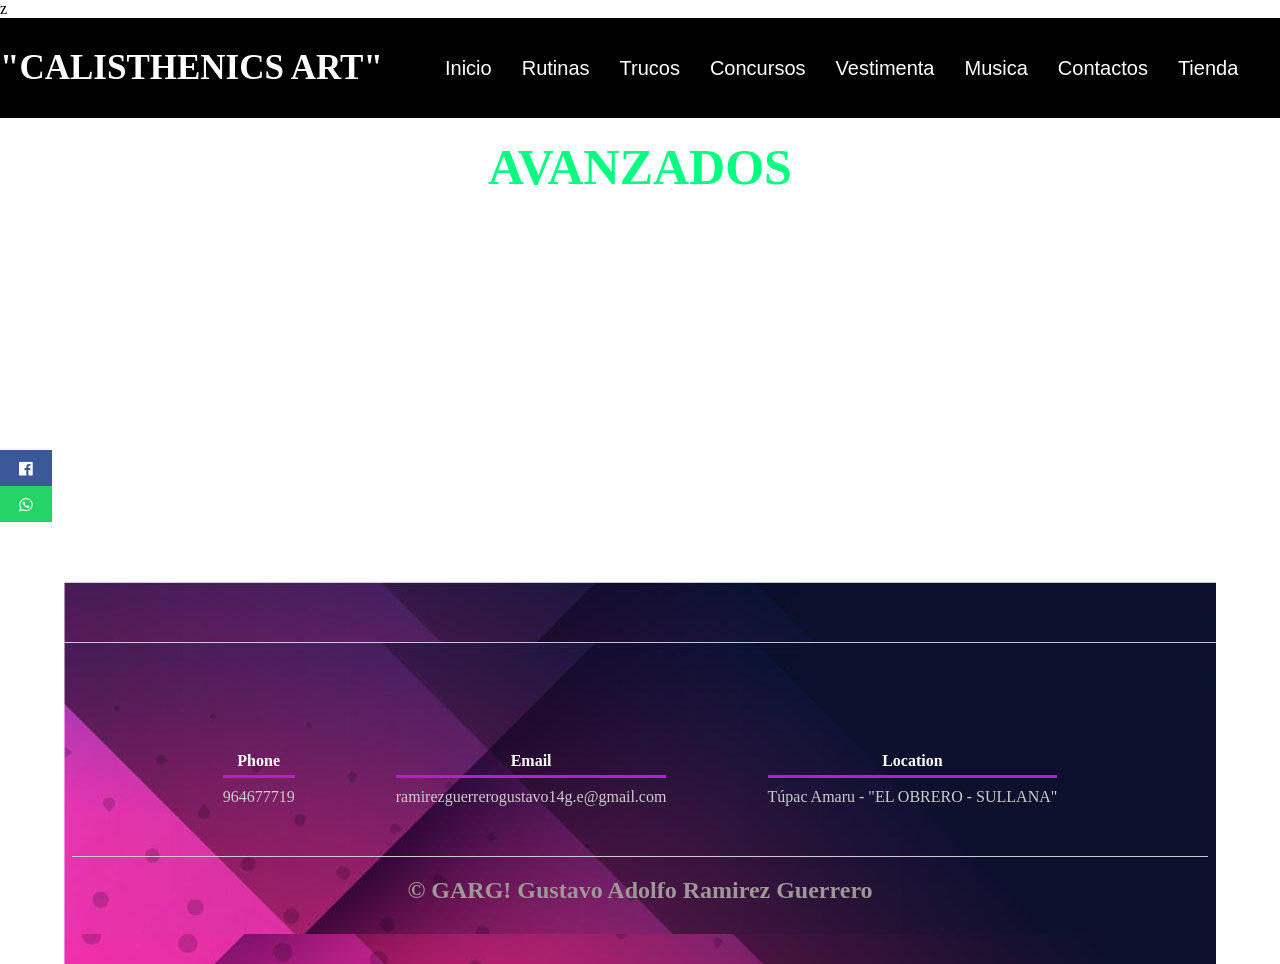
<file: avanzado.html>
z<!DOCTYPE html>
<html lang="en">
<head>
    
    <link rel="stylesheet" type="text/css" href="despegable.css">
        <meta charset="UTF-8">
        <meta name="viewport" content="width=device-width, initial-scale=1">
        <link href="reservaciones.css" rel="stylesheet">
        <link href="fontello/css/fontello.css" rel="stylesheet">
        <link rel="stylesheet" href="rutinas.css">
    <title>Avanzados</title>
</head>
<body>
    <header>
        <div class="titulo">
                <h1> "CALISTHENICS ART" </h1>
        </div>
        <nav>
 <center>

<div id="header">
    
    <ul class="nav">
            <li><a href="index.html">Inicio</a></li>

            <li><a href="rutinas.html">Rutinas</a>
                 <ul>
                    <li><a href="principiante.html">Principiante</a></li>
                    <li><a href="intermedio.html">Intermedio</a></li>
                    <li><a href="avanzado.html">Avanzado</a></li>
                 </ul>
            </li>

            <li><a href="trucos.html">Trucos</a></li>

            <li><a href="consursos.html">Concursos</a>
                 <ul>
                     <li><a href="piura.html">Piura/a></li>
                     <li><a href="inscripcion.html">Inscripcion</a></li>
                     
                 </ul>
            </li>

            <li><a href="ropa.html">Vestimenta</a></li>

            <li><a href="musica.html">Musica</a>
                 <ul>
                     <li><a href="motivacion.html">Motivación</a></li>                    
                 </ul>
            </li>

            <li><a href="contactos.html">Contactos</a></li>
    
            <li><a href="tienda.html">Tienda</a></li>
                </ul>
</div>
</center>
    </nav>
    </header>
    <h3>AVANZADOS</h3>
    <section class="contenedor">
        <center>
        <iframe width="560" height="315" src="https://www.youtube.com/embed/z7sfi0bK96A" title="YouTube video player" frameborder="0" allow="accelerometer; autoplay; clipboard-write; encrypted-media; gyroscope; picture-in-picture" allowfullscreen class="video"></iframe>
        </center>
        <div class="social">
            <li><a href="https://www.facebook.com/" target="_blank" class="icon-facebook-official"></a></li>
            <li><a href="https://web.whatsapp.com/" target="_blank" class="icon-whatsapp"></a></li>
        </div>
        <footer>
            <footer>
        <div class="contenedor-footer">
            <div class="content-foo">
                <h4>Phone</h4>
                <p>964677719</p>
            </div>
            <div class="content-foo">
                <h4>Email</h4>
                <p>ramirezguerrerogustavo14g.e@gmail.com</p>
            </div>
            <div class="content-foo">
                <h4>Location</h4>
                <p>Túpac Amaru - "EL OBRERO - SULLANA"</p>
            </div>
        </div>
        <h2 class="titulo-final">&copy; GARG! Gustavo Adolfo Ramirez Guerrero</h2>
    </footer>
        </footer>
</body>
</html>
</file>
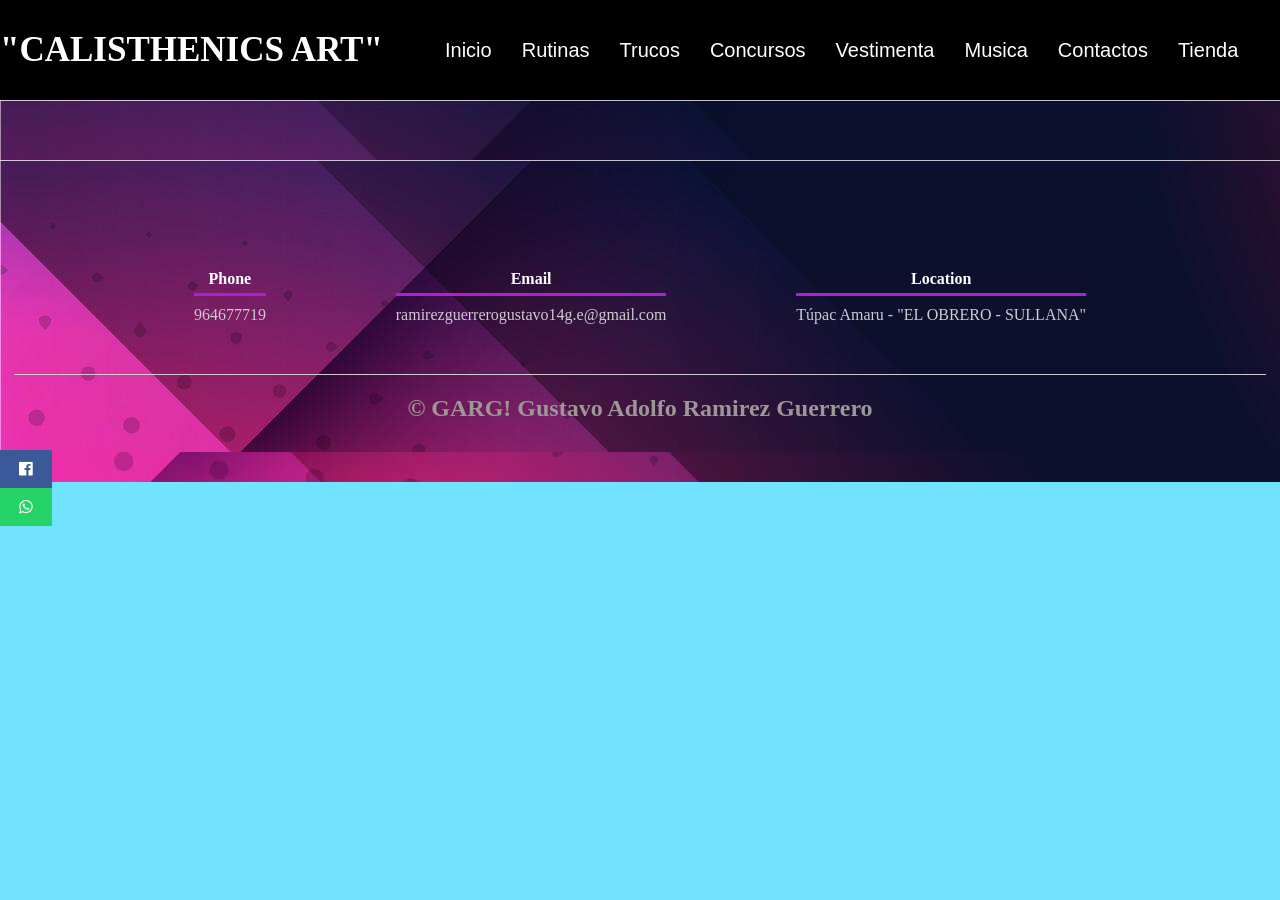
<file: consursos.html>
<!DOCTYPE html>
<html lang="en">
<body background="https://i.ytimg.com/vi/uEuZCOXyJtM/maxresdefault.jpg">

    <head>
        <title>CONCURSOS</title>
        <link rel="stylesheet" type="text/css" href="despegable.css">
       <meta charset="UTF-8">
        <meta name="viewport" content="width=device-width, initial-scale=1">
        <link href="reservaciones.css"rel="stylesheet">
        <link href="fontello/css/fontello.css" rel="stylesheet">
    </head>
    <body>
        <header>
            <div class="titulo">
                    <h1>"CALISTHENICS ART"</h1>
            </div>
             <nav>
          <center>
                <div id="header">
        
                    <ul class="nav">
                        <li><a href="index.html">Inicio</a></li>
            
                        <li><a href="rutinas.html">Rutinas</a>
                             <ul>
                                <li><a href="principiante.html">Principiante</a></li>
                                <li><a href="intermedio.html">Intermedio</a></li>
                                <li><a href="avanzado.html">Avanzado</a></li>
                             </ul>
                        </li>
            
                        <li><a href="trucos.html">Trucos</a></li>
            
                        <li><a href="consursos.html">Concursos</a>
                             <ul>
                                 <li><a href="piura.html">Piura/a></li>
                                 <li><a href="inscripcion.html">Inscripcion</a></li>
                                 
                             </ul>
                        </li>
            
                        <li><a href="ropa.html">Vestimenta</a></li>
            
                        <li><a href="musica.html">Musica</a>
                             <ul>
                                 <li><a href="motivacion.html">Motivación</a></li>                    
                             </ul>
                        </li>
            
                        <li><a href="contactos.html">Contactos</a></li>
                
                        <li><a href="tienda.html">Tienda</a></li>
                            </ul>
                    </div>
                </center>
            </nav>
        </header>
        <div class="social">
            <li><a href="https://www.facebook.com/" target="_blank" class="icon-facebook-official"></a></li>
            <li><a href="https://web.whatsapp.com/" target="_blank" class="icon-whatsapp"></a></li>
        </div>
        <footer>
            <footer>
        <div class="contenedor-footer">
            <div class="content-foo">
                <h4>Phone</h4>
                <p>964677719</p>
            </div>
            <div class="content-foo">
                <h4>Email</h4>
                <p>ramirezguerrerogustavo14g.e@gmail.com</p>
            </div>
            <div class="content-foo">
                <h4>Location</h4>
                <p>Túpac Amaru - "EL OBRERO - SULLANA"</p>
            </div>
        </div>
        <h2 class="titulo-final">&copy; GARG! Gustavo Adolfo Ramirez Guerrero</h2>
    </footer>
        </footer>
        </body>
</html>
</file>
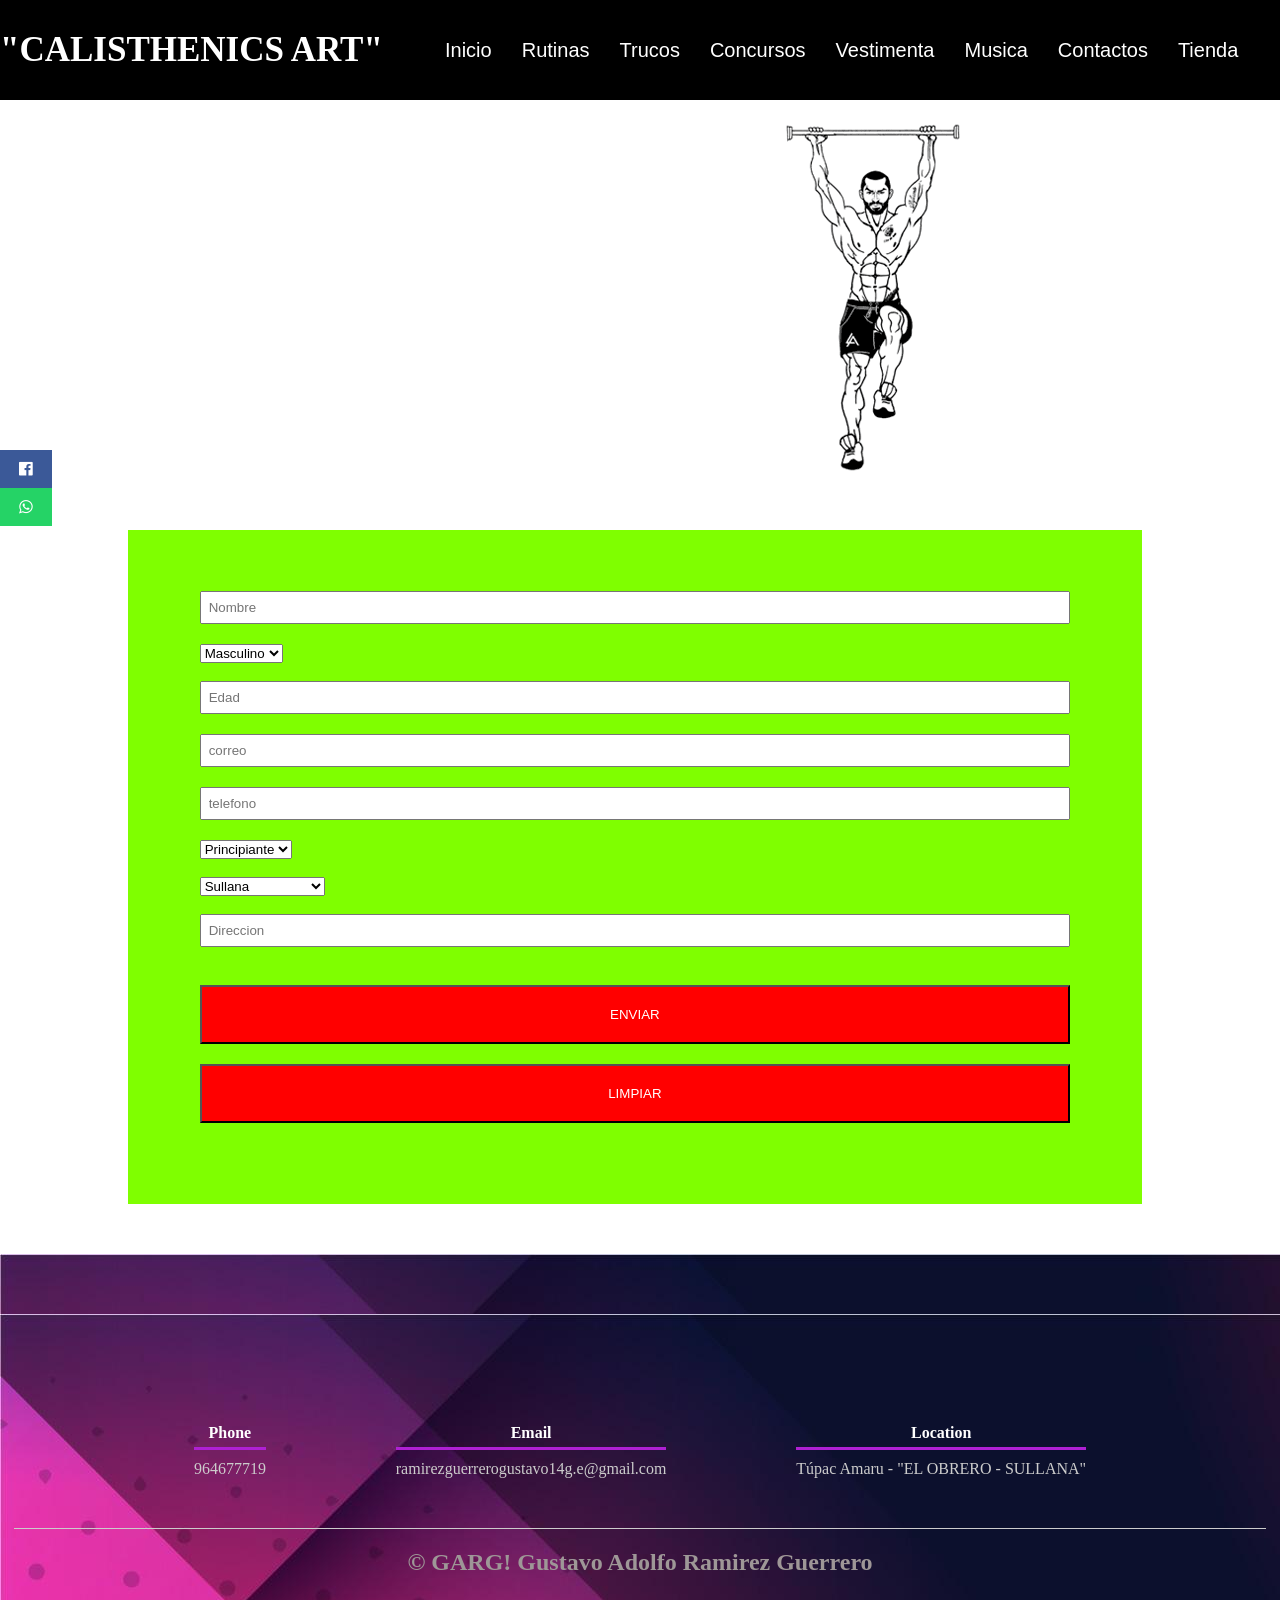
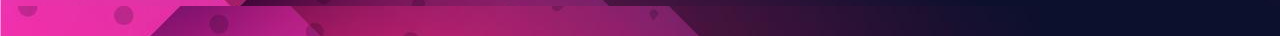
<file: inscripcion.html>
<!DOCTYPE html>
<html lang="en">
<body>


    <head>
        
        <title>CONCURSOS</title>
        <link rel="stylesheet" type="text/css" href="despegable.css">
       <meta charset="UTF-8">
        <meta name="viewport" content="width=device-width, initial-scale=1">
        <link href="inscrocion.css"rel="stylesheet">
        <link href="fontello/css/fontello.css" rel="stylesheet">
    </head>
    <body>
        <header>
            <div class="titulo">
                    <h1>"CALISTHENICS ART"</h1>
            </div>
             <nav>
          <center>
                <div id="header">
        
                    <ul class="nav">
                        <li><a href="index.html">Inicio</a></li>
            
                        <li><a href="rutinas.html">Rutinas</a>
                             <ul>
                                <li><a href="principiante.html">Principiante</a></li>
                                <li><a href="intermedio.html">Intermedio</a></li>
                                <li><a href="avanzado.html">Avanzado</a></li>
                             </ul>
                        </li>
            
                        <li><a href="trucos.html">Trucos</a></li>
            
                        <li><a href="consursos.html">Concursos</a>
                             <ul>
                                 <li><a href="piura.html">Piura/a></li>
                                 <li><a href="inscripcion.html">Inscripcion</a></li>
                                 
                             </ul>
                        </li>
            
                        <li><a href="ropa.html">Vestimenta</a></li>
            
                        <li><a href="musica.html">Musica</a>
                             <ul>
                                 <li><a href="motivacion.html">Motivación</a></li>                    
                             </ul>
                        </li>
            
                        <li><a href="contactos.html">Contactos</a></li>
                
                        <li><a href="tienda.html">Tienda</a></li>
                            </ul>
                    </div>
                </center>
            </nav>
        </header>
        <center>
        <img src="gif/3.gif" alt="">                <img src="gif/2.gif" alt="">
    </center>
     <section>
        <form action="enviar.php" method="post">
            <input type="text" name="nombre" placeholder="Nombre" required>
            <br>
            <select name="Sexo">
        <option value="Masculino">Masculino</option>
        <option value="Femenino">Femenino</option>
         </select>
        <br>
        <br>
         <input type="text" name="Edad" placeholder="Edad" required>
            <input type="text" name="Correo" placeholder="correo" required>
            <input type="text" name="Telefono" placeholder="telefono"required>
            <select name="Nivel Fisico">
        <option value="Principiante">Principiante</option>
        <option value="Intermedio">Intermedio</option>
        <option value="Avanzado">Avanzado</option>
         </select>
         <br>
         <br>
    <select name="Distrio">
        <option value="Sullana">Sullana</option>
        <option value="Marcavelica">Marcavelica</option>
        <option value="Salitral">Salitral</option>
        <option value="Miguel Checa">Miguel Checa</option>
        <option value="Querecotillo">Querecotillo</option>
        <option value="Lancones">Lancones</option>
        <option value="Ignacio Escudero">Ignacio Escudero</option>
        <option value="Otro">otro</option>
        </select>
        <br>
        <br>
        <form action="enviar.php" method="post">
            <input type="text" name="Direccion" placeholder="Direccion" required>
        <br>
        <br>

            <input type="submit" value="ENVIAR" id="boton">
            <input type="reset" value="LIMPIAR" id="boton">
        </form>
          </div>
          
        </main>
        </section>
        <div class="social">
            <li><a href="https://www.facebook.com/" target="_blank" class="icon-facebook-official"></a></li>
            <li><a href="https://web.whatsapp.com/" target="_blank" class="icon-whatsapp"></a></li>
        </div>
        <footer>
            <footer>
        <div class="contenedor-footer">
            <div class="content-foo">
                <h4>Phone</h4>
                <p>964677719</p>
            </div>
            <div class="content-foo">
                <h4>Email</h4>
                <p>ramirezguerrerogustavo14g.e@gmail.com</p>
            </div>
            <div class="content-foo">
                <h4>Location</h4>
                <p>Túpac Amaru - "EL OBRERO - SULLANA"</p>
            </div>
        </div>
        <h2 class="titulo-final">&copy; GARG! Gustavo Adolfo Ramirez Guerrero</h2>
    </footer>
        </footer>

     </section>
   </body>
</html>
</file>
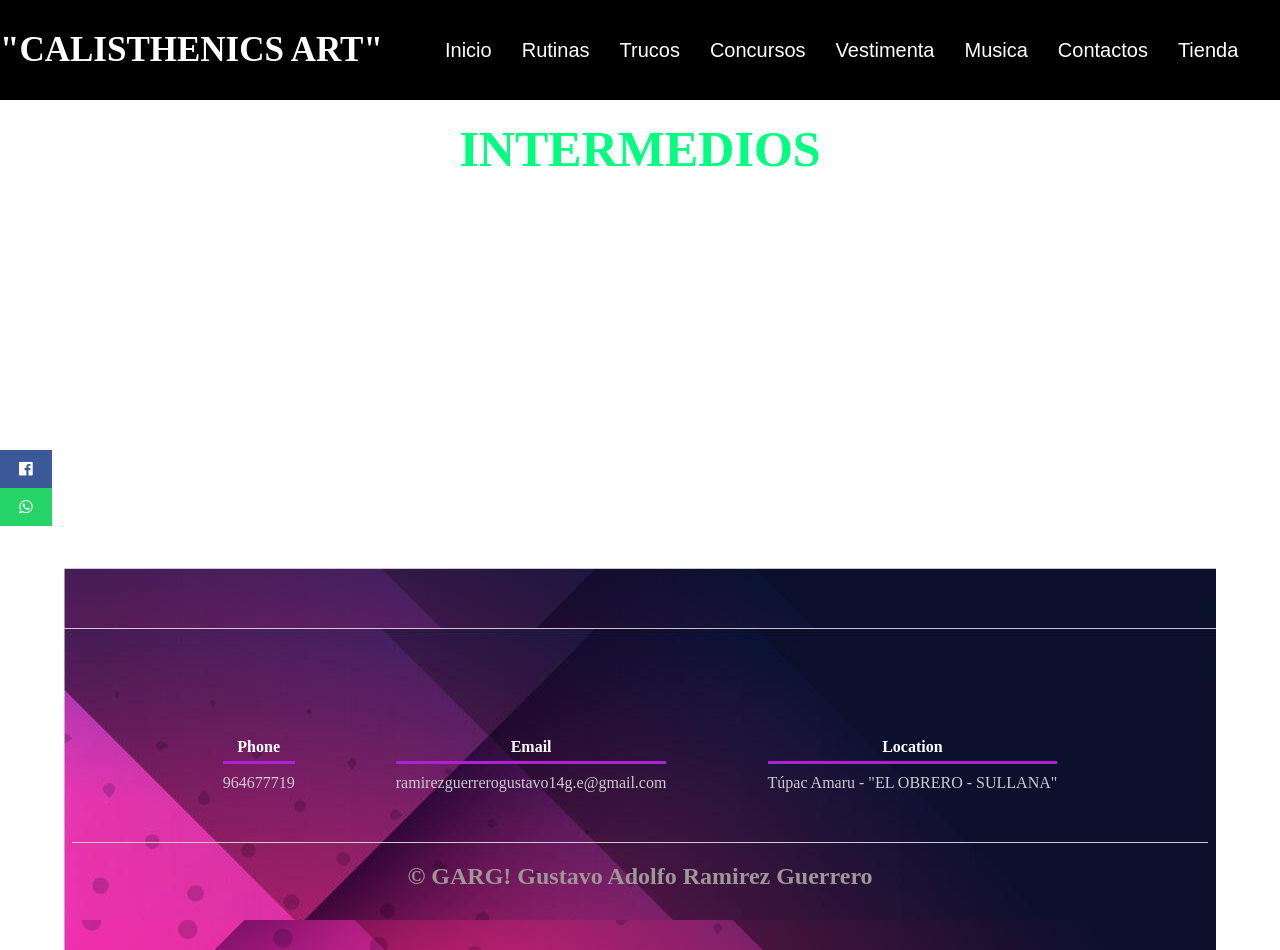
<file: Intermedio.html>
<!DOCTYPE html>
<html lang="en">
<head>
    <link rel="stylesheet" type="text/css" href="despegable.css">
        <meta charset="UTF-8">
        <meta name="viewport" content="width=device-width, initial-scale=1">
        <link href="reservaciones.css" rel="stylesheet">
        <link href="fontello/css/fontello.css" rel="stylesheet">
        <link rel="stylesheet" href="rutinas.css">
    <title>Intermedios</title>
</head>
<body>
    <header>
        <div class="titulo">
                <h1> "CALISTHENICS ART"</h1>
        </div>
        <nav>
 <center>

<div id="header">
    
    <ul class="nav">
        <li><a href="index.html">Inicio</a></li>

        <li><a href="rutinas.html">Rutinas</a>
             <ul>
                <li><a href="principiante.html">Principiante</a></li>
                <li><a href="intermedio.html">Intermedio</a></li>
                <li><a href="avanzado.html">Avanzado</a></li>
             </ul>
        </li>

        <li><a href="trucos.html">Trucos</a></li>

        <li><a href="consursos.html">Concursos</a>
             <ul>
                 <li><a href="piura.html">Piura/a></li>
                 <li><a href="inscripcion.html">Inscripcion</a></li>
                 
             </ul>
        </li>

        <li><a href="ropa.html">Vestimenta</a></li>

        <li><a href="musica.html">Musica</a>
             <ul>
                 <li><a href="motivacion.html">Motivación</a></li>                    
             </ul>
        </li>

        <li><a href="contactos.html">Contactos</a></li>

        <li><a href="tienda.html">Tienda</a></li>
            </ul>
</div>
</center>
    </nav>
    </header>
    <h3>INTERMEDIOS</h3>
    <section class="contenedor">
        <center>
        <iframe width="560" height="315" src="https://www.youtube.com/embed/Y1_N8VlpPXE" title="YouTube video player" frameborder="0" allow="accelerometer; autoplay; clipboard-write; encrypted-media; gyroscope; picture-in-picture" allowfullscreen class="video"></iframe>
        </center>
        <div class="social">
            <li><a href="https://www.facebook.com/" target="_blank" class="icon-facebook-official"></a></li>
            <li><a href="https://web.whatsapp.com/" target="_blank" class="icon-whatsapp"></a></li>
        </div>
        <footer>
            <footer>
        <div class="contenedor-footer">
            <div class="content-foo">
                <h4>Phone</h4>
                <p>964677719</p>
            </div>
            <div class="content-foo">
                <h4>Email</h4>
                <p>ramirezguerrerogustavo14g.e@gmail.com</p>
            </div>
            <div class="content-foo">
                <h4>Location</h4>
                <p>Túpac Amaru - "EL OBRERO - SULLANA"</p>
            </div>
        </div>
        <h2 class="titulo-final">&copy; GARG! Gustavo Adolfo Ramirez Guerrero</h2>
    </footer>
        </footer>
</body>
</html>
</file>
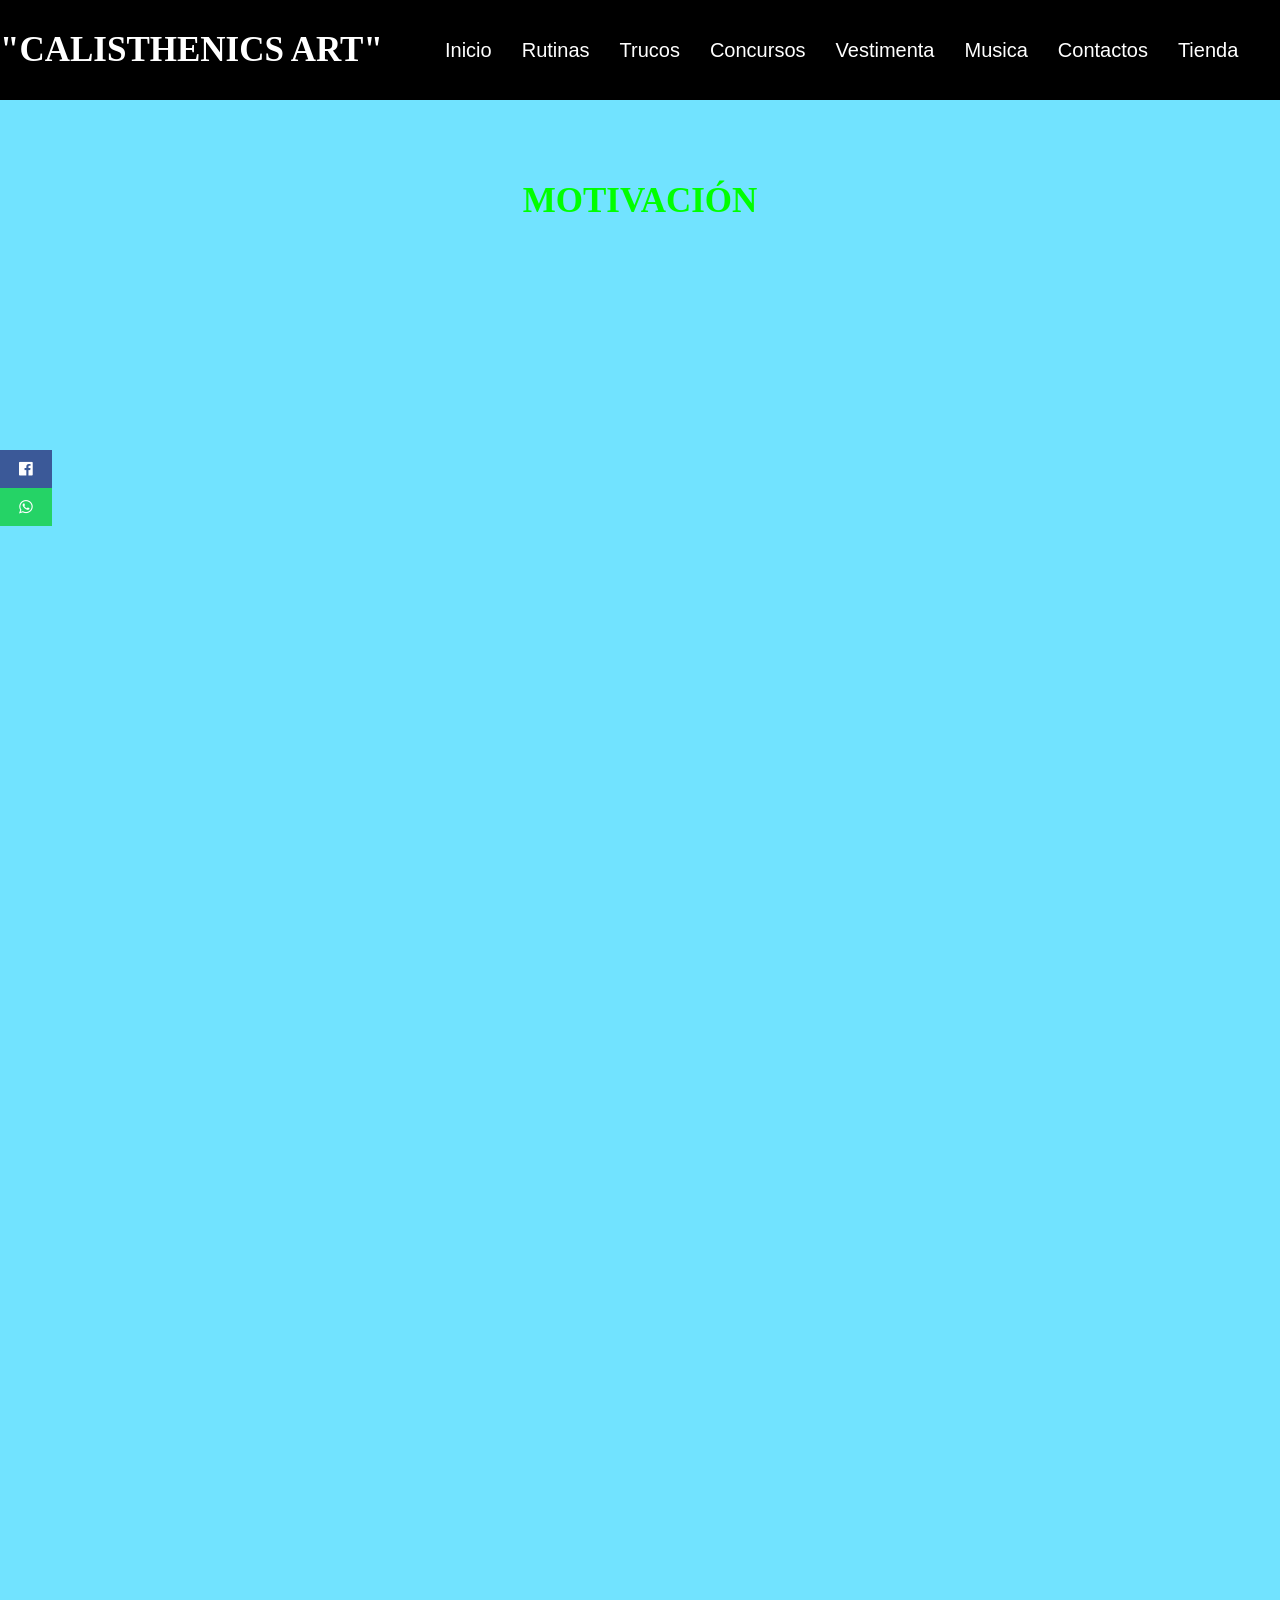
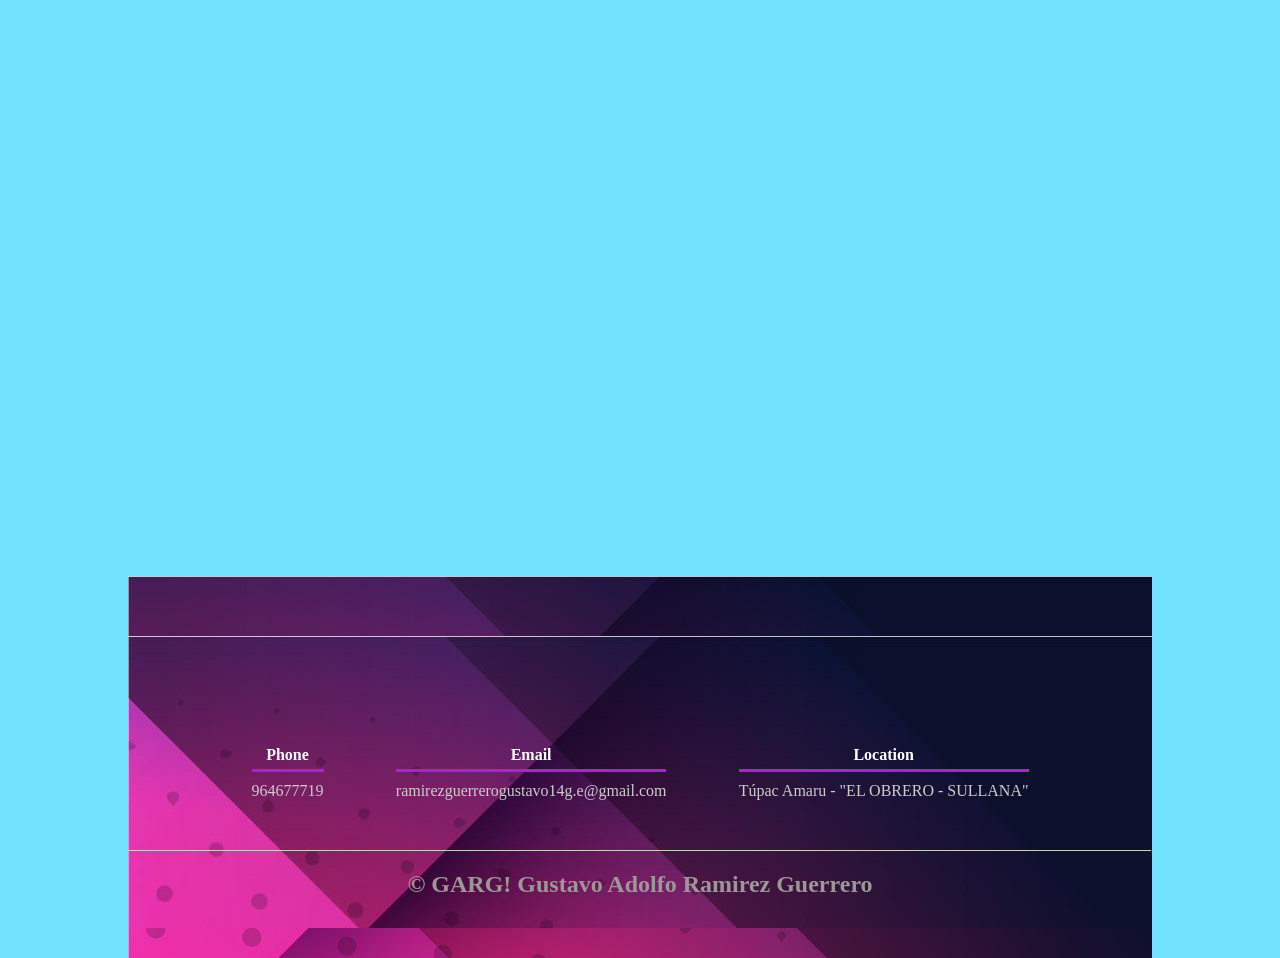
<file: motivacion.html>
<!DOCTYPE html>
<html lang="en">
<body background="https://i.pinimg.com/originals/64/f7/2f/64f72fbdf9cfd8aecb5d283e0219f54d.jpg">
	<head>
        <title>MOTIVACION</title>
        <link rel="stylesheet" type="text/css" href="despegable.css">
        <meta charset="UTF-8">
         <meta name="viewport" content="width=device-width, initial-scale=1">
        <link href="reservaciones.css"rel="stylesheet">
        <link href="fontello/css/fontello.css" rel="stylesheet">
    </head>
    <body>
        <header>
            <div class="titulo">
                    <h1>"CALISTHENICS ART"</h1>
            </div>
             <nav>
          <center>
                <div id="header">
        
                    <ul class="nav">
                        <li><a href="index.html">Inicio</a></li>
            
                        <li><a href="rutinas.html">Rutinas</a>
                             <ul>
                                <li><a href="principiante.html">Principiante</a></li>
                                <li><a href="intermedio.html">Intermedio</a></li>
                                <li><a href="avanzado.html">Avanzado</a></li>
                             </ul>
                        </li>
            
                        <li><a href="trucos.html">Trucos</a></li>
            
                        <li><a href="consursos.html">Concursos</a>
                             <ul>
                                 <li><a href="piura.html">Piura/a></li>
                                 <li><a href="inscripcion.html">Inscripcion</a></li>
                                 
                             </ul>
                        </li>
            
                        <li><a href="ropa.html">Vestimenta</a></li>
            
                        <li><a href="musica.html">Musica</a>
                             <ul>
                                 <li><a href="motivacion.html">Motivación</a></li>                    
                             </ul>
                        </li>
            
                        <li><a href="contactos.html">Contactos</a></li>
                
                        <li><a href="tienda.html">Tienda</a></li>
                            </ul>
                    </div>
                </center>
            </nav>
        </header>
        <section>
           <MAIN>
               <center>
                <div class="portada">
                   <h1>MOTIVACIÓN</h1>
               </center>
           </MAIN>
        <center>
            <iframe width="560" height="315" src="https://www.youtube.com/embed/WSczbGCaQWk" frameborder="0" allow="accelerometer; autoplay; clipboard-write; encrypted-media; gyroscope; picture-in-picture" allowfullscreen></iframe>
            <br>
            <iframe width="560" height="315" src="https://www.youtube.com/embed/E8MTl3sq9GM" frameborder="0" allow="accelerometer; autoplay; clipboard-write; encrypted-media; gyroscope; picture-in-picture" allowfullscreen></iframe>
            <br>
            <iframe width="560" height="315" src="https://www.youtube.com/embed/AHap0njsjFI" frameborder="0" allow="accelerometer; autoplay; clipboard-write; encrypted-media; gyroscope; picture-in-picture" allowfullscreen></iframe>
            <br>
            <iframe width="560" height="315" src="https://www.youtube.com/embed/xq3SRT_Fg8M" frameborder="0" allow="accelerometer; autoplay; clipboard-write; encrypted-media; gyroscope; picture-in-picture" allowfullscreen></iframe>
            <br>
            <iframe width="560" height="315" src="https://www.youtube.com/embed/oFrBUVfb6jg" frameborder="0" allow="accelerometer; autoplay; clipboard-write; encrypted-media; gyroscope; picture-in-picture" allowfullscreen></iframe>
            <br>
            <iframe width="560" height="315" src="https://www.youtube.com/embed/tCTKIxJ26es" frameborder="0" allow="accelerometer; autoplay; clipboard-write; encrypted-media; gyroscope; picture-in-picture" allowfullscreen></iframe>
            <div class="social">
                <li><a href="https://www.facebook.com/" target="_blank" class="icon-facebook-official"></a></li>
                <li><a href="https://web.whatsapp.com/" target="_blank" class="icon-whatsapp"></a></li>
            </div>
            <footer>
                <footer>
            <div class="contenedor-footer">
                <div class="content-foo">
                    <h4>Phone</h4>
                    <p>964677719</p>
                </div>
                <div class="content-foo">
                    <h4>Email</h4>
                    <p>ramirezguerrerogustavo14g.e@gmail.com</p>
                </div>
                <div class="content-foo">
                    <h4>Location</h4>
                    <p>Túpac Amaru - "EL OBRERO - SULLANA"</p>
                </div>
            </div>
            <h2 class="titulo-final">&copy; GARG! Gustavo Adolfo Ramirez Guerrero</h2>
        </footer>
            </footer>
        </body>
</html>
</file>
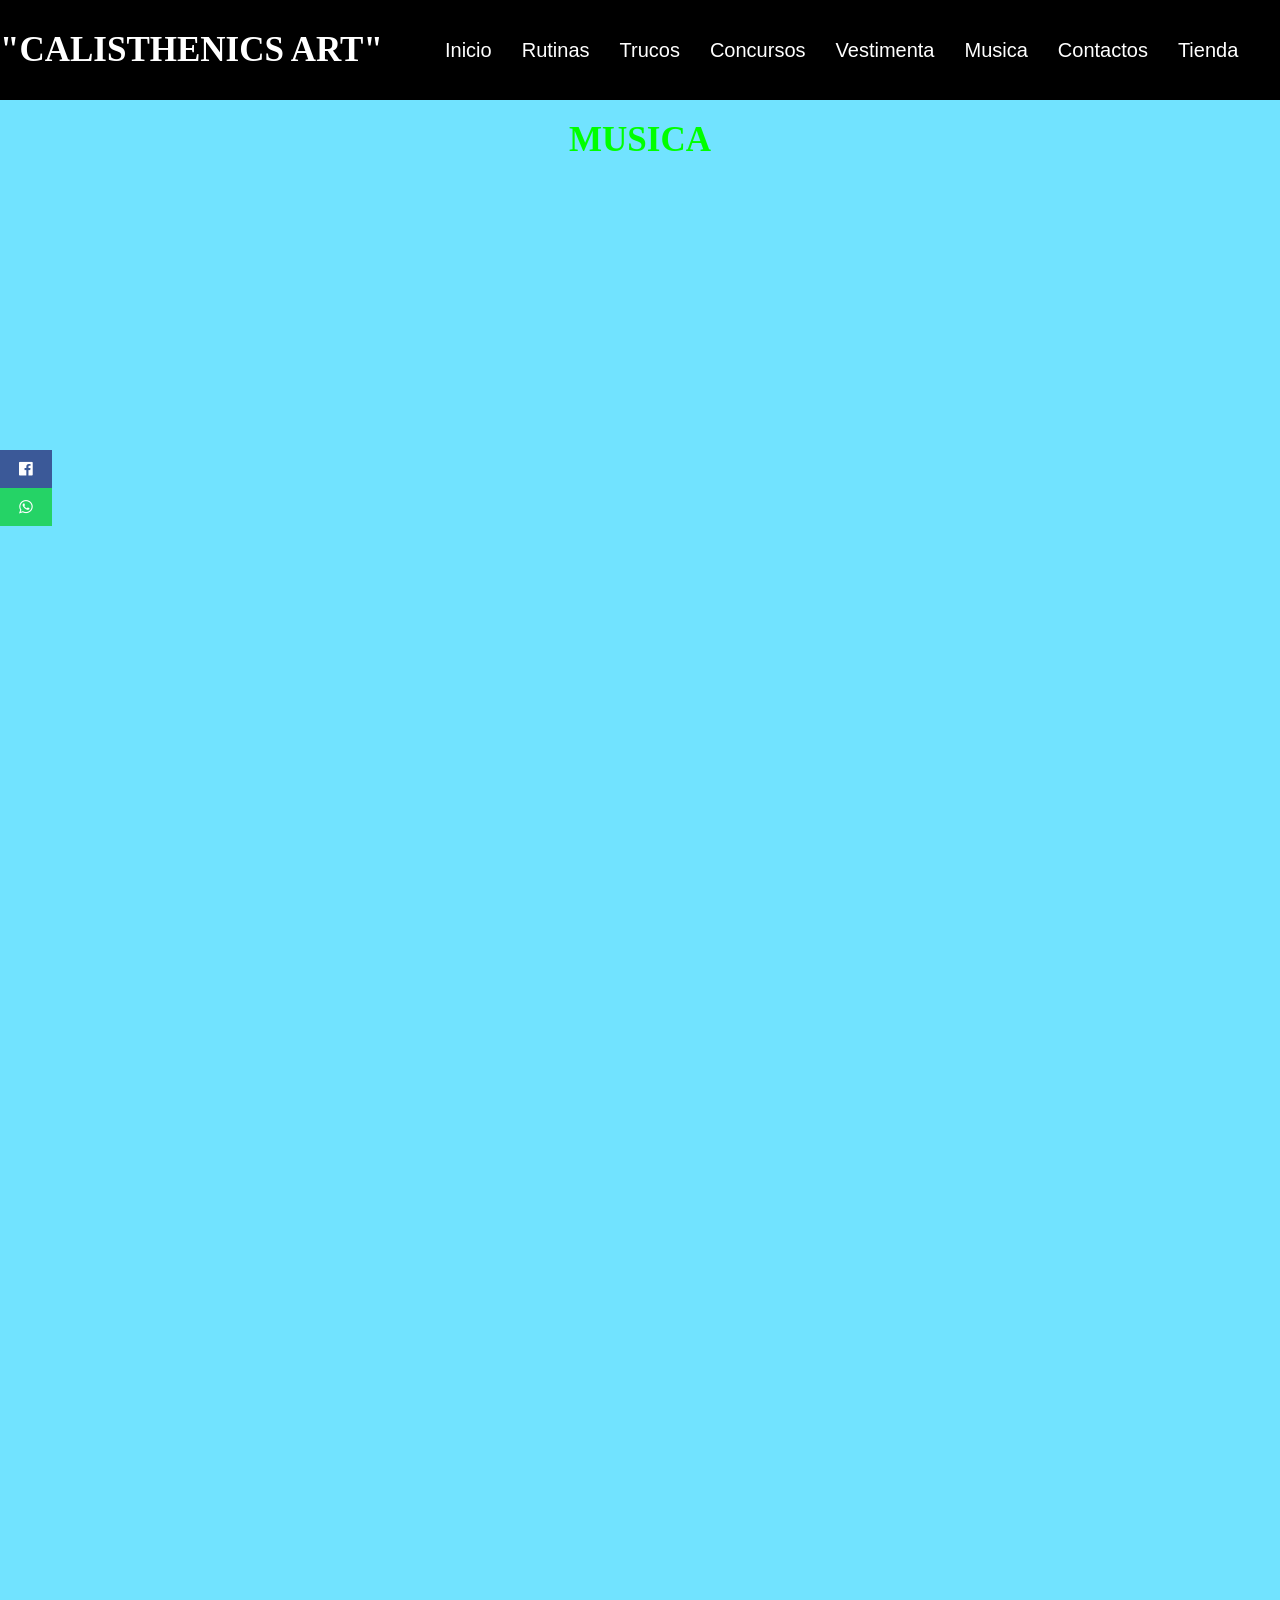
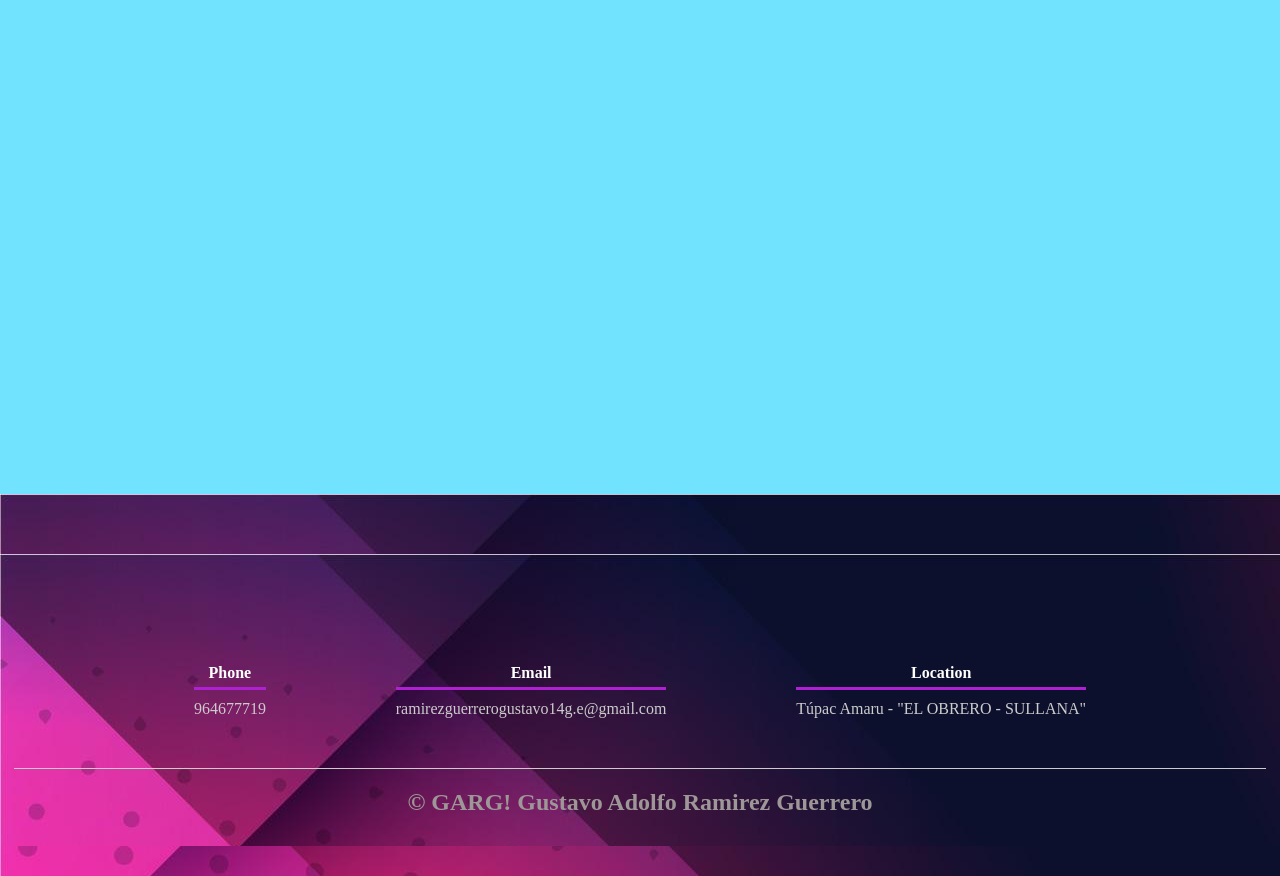
<file: musica.html>
<!DOCTYPE html>
<html lang="en">
<body background="https://i.pinimg.com/originals/64/f7/2f/64f72fbdf9cfd8aecb5d283e0219f54d.jpg">

    <head>
        <title>MUSICA</title>
        <link rel="stylesheet" type="text/css" href="despegable.css">
        <meta charset="UTF-8">
         <meta name="viewport" content="width=device-width, initial-scale=1">
        <link href="reservaciones.css"rel="stylesheet">
        <link href="fontello/css/fontello.css" rel="stylesheet">
    </head>
    <body>
        <header>
            <div class="titulo">
                    <h1>"CALISTHENICS ART"</h1>
            </div>
             <nav>
          <center>
                <div id="header">
        
                    <ul class="nav">
                        <li><a href="index.html">Inicio</a></li>
            
                        <li><a href="rutinas.html">Rutinas</a>
                             <ul>
                                <li><a href="principiante.html">Principiante</a></li>
                                <li><a href="intermedio.html">Intermedio</a></li>
                                <li><a href="avanzado.html">Avanzado</a></li>
                             </ul>
                        </li>
            
                        <li><a href="trucos.html">Trucos</a></li>
            
                        <li><a href="consursos.html">Concursos</a>
                             <ul>
                                 <li><a href="piura.html">Piura/a></li>
                                 <li><a href="inscripcion.html">Inscripcion</a></li>
                                 
                             </ul>
                        </li>
            
                        <li><a href="ropa.html">Vestimenta</a></li>
            
                        <li><a href="musica.html">Musica</a>
                             <ul>
                                 <li><a href="motivacion.html">Motivación</a></li>                    
                             </ul>
                        </li>
            
                        <li><a href="contactos.html">Contactos</a></li>
                
                        <li><a href="tienda.html">Tienda</a></li>
                            </ul>
                    </div>
                </center>
            </nav>
        </header>

               <center>
                <div class="portada">
                   <h1>MUSICA</h1>
               </center>
           </MAIN>
        <center>
        <iframe width="560" height="315" src="https://www.youtube.com/embed/uncdkl1SDCo" frameborder="0" allow="accelerometer; autoplay; clipboard-write; encrypted-media; gyroscope; picture-in-picture" allowfullscreen></iframe>
        <br>
        <iframe width="560" height="315" src="https://www.youtube.com/embed/syQwzhLwQH0" frameborder="0" allow="accelerometer; autoplay; clipboard-write; encrypted-media; gyroscope; picture-in-picture" allowfullscreen></iframe>
        <br>
        <iframe width="560" height="315" src="https://www.youtube.com/embed/e4SNrXLYaxo" frameborder="0" allow="accelerometer; autoplay; clipboard-write; encrypted-media; gyroscope; picture-in-picture" allowfullscreen></iframe>
        <br>
        <iframe width="560" height="315" src="https://www.youtube.com/embed/DpXt_O5wl3c" frameborder="0" allow="accelerometer; autoplay; clipboard-write; encrypted-media; gyroscope; picture-in-picture" allowfullscreen></iframe>
        <br>
        <iframe width="560" height="315" src="https://www.youtube.com/embed/UcOntJ63EB4" frameborder="0" allow="accelerometer; autoplay; clipboard-write; encrypted-media; gyroscope; picture-in-picture" allowfullscreen></iframe>
        <br>
        <iframe width="560" height="315" src="https://www.youtube.com/embed/iczqSDbXai4" frameborder="0" allow="accelerometer; autoplay; clipboard-write; encrypted-media; gyroscope; picture-in-picture" allowfullscreen></iframe>
        <br>
        </center>
        <div class="social">
            <li><a href="https://www.facebook.com/" target="_blank" class="icon-facebook-official"></a></li>
            <li><a href="https://web.whatsapp.com/" target="_blank" class="icon-whatsapp"></a></li>
        </div>
        <footer>
            <footer>
        <div class="contenedor-footer">
            <div class="content-foo">
                <h4>Phone</h4>
                <p>964677719</p>
            </div>
            <div class="content-foo">
                <h4>Email</h4>
                <p>ramirezguerrerogustavo14g.e@gmail.com</p>
            </div>
            <div class="content-foo">
                <h4>Location</h4>
                <p>Túpac Amaru - "EL OBRERO - SULLANA"</p>
            </div>
        </div>
        <h2 class="titulo-final">&copy; GARG! Gustavo Adolfo Ramirez Guerrero</h2>
    </footer>
        </footer>
        </body>
</html>
</file>
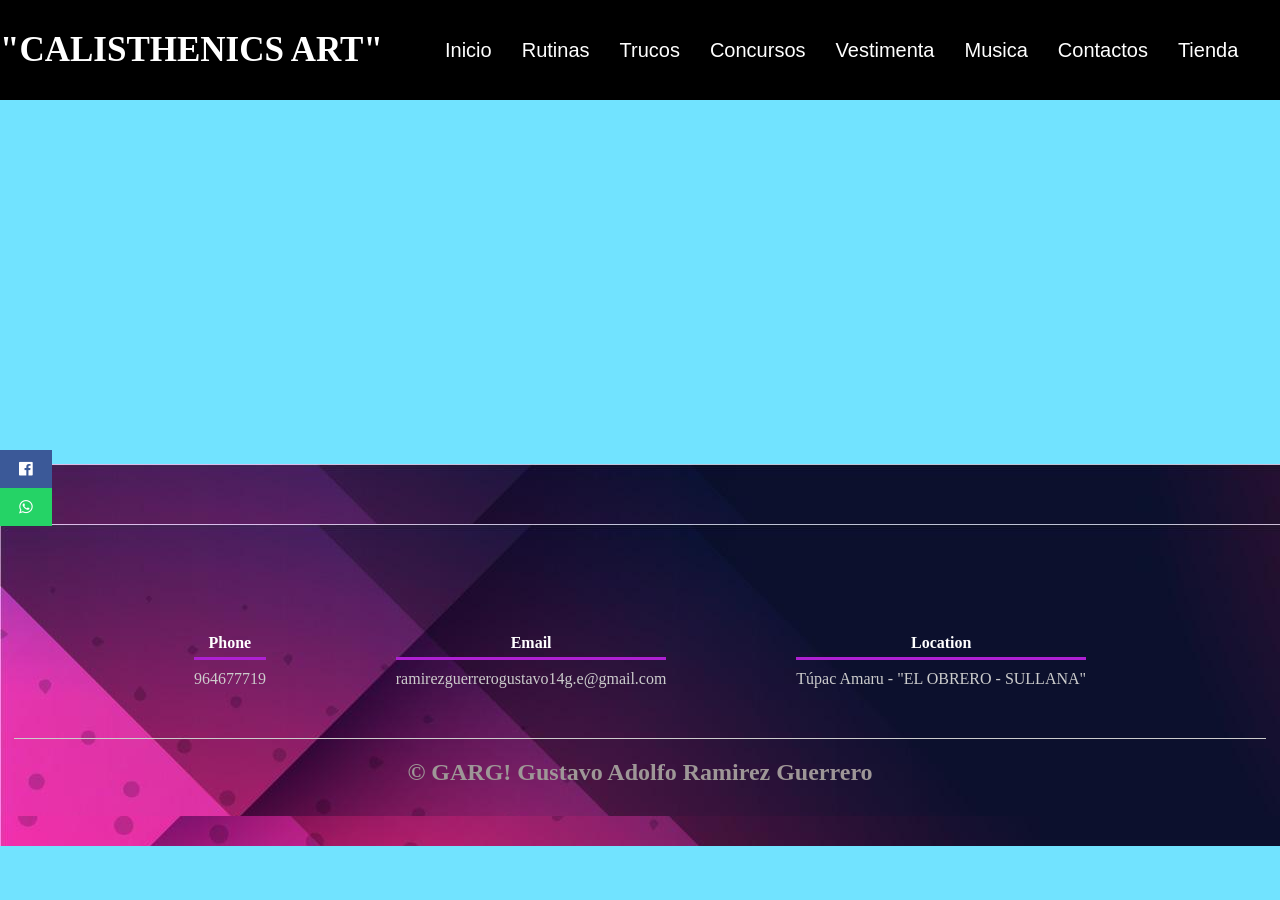
<file: piura.html>
<!DOCTYPE html>
<html lang="en">
<body background="https://i.ytimg.com/vi/uEuZCOXyJtM/maxresdefault.jpg">


    <head>
        
        <title>CONCURSOS</title>
        <link rel="stylesheet" type="text/css" href="despegable.css">
       <meta charset="UTF-8">
        <meta name="viewport" content="width=device-width, initial-scale=1">
        <link href="reservaciones.css"rel="stylesheet">
        <link href="fontello/css/fontello.css" rel="stylesheet">
    </head>
    <body>
        <header>
            <div class="titulo">
                    <h1>"CALISTHENICS ART"</h1>
            </div>
             <nav>
          <center>
                <div id="header">
        
                    <ul class="nav">
                        <li><a href="index.html">Inicio</a></li>
            
                        <li><a href="rutinas.html">Rutinas</a>
                             <ul>
                                <li><a href="principiante.html">Principiante</a></li>
                                <li><a href="intermedio.html">Intermedio</a></li>
                                <li><a href="avanzado.html">Avanzado</a></li>
                             </ul>
                        </li>
            
                        <li><a href="trucos.html">Trucos</a></li>
            
                        <li><a href="consursos.html">Concursos</a>
                             <ul>
                                 <li><a href="piura.html">Piura/a></li>
                                 <li><a href="inscripcion.html">Inscripcion</a></li>
                                 
                             </ul>
                        </li>
            
                        <li><a href="ropa.html">Vestimenta</a></li>
            
                        <li><a href="musica.html">Musica</a>
                             <ul>
                                 <li><a href="motivacion.html">Motivación</a></li>                    
                             </ul>
                        </li>
            
                        <li><a href="contactos.html">Contactos</a></li>
                
                        <li><a href="tienda.html">Tienda</a></li>
                            </ul>
                    </div>
                </center>
            </nav>
        </header>
        <center>
        <iframe width="650" height="360" src="https://www.youtube.com/embed/MPH_le_dKFU" title="YouTube video player" frameborder="0" allow="accelerometer; autoplay; clipboard-write; encrypted-media; gyroscope; picture-in-picture" allowfullscreen></iframe>
    </center>
    <div class="social">
        <li><a href="https://www.facebook.com/" target="_blank" class="icon-facebook-official"></a></li>
        <li><a href="https://web.whatsapp.com/" target="_blank" class="icon-whatsapp"></a></li>
    </div>
    <footer>
        <footer>
    <div class="contenedor-footer">
        <div class="content-foo">
            <h4>Phone</h4>
            <p>964677719</p>
        </div>
        <div class="content-foo">
            <h4>Email</h4>
            <p>ramirezguerrerogustavo14g.e@gmail.com</p>
        </div>
        <div class="content-foo">
            <h4>Location</h4>
            <p>Túpac Amaru - "EL OBRERO - SULLANA"</p>
        </div>
    </div>
    <h2 class="titulo-final">&copy; GARG! Gustavo Adolfo Ramirez Guerrero</h2>
</footer>
    </footer>
   </body>
</html>
</file>
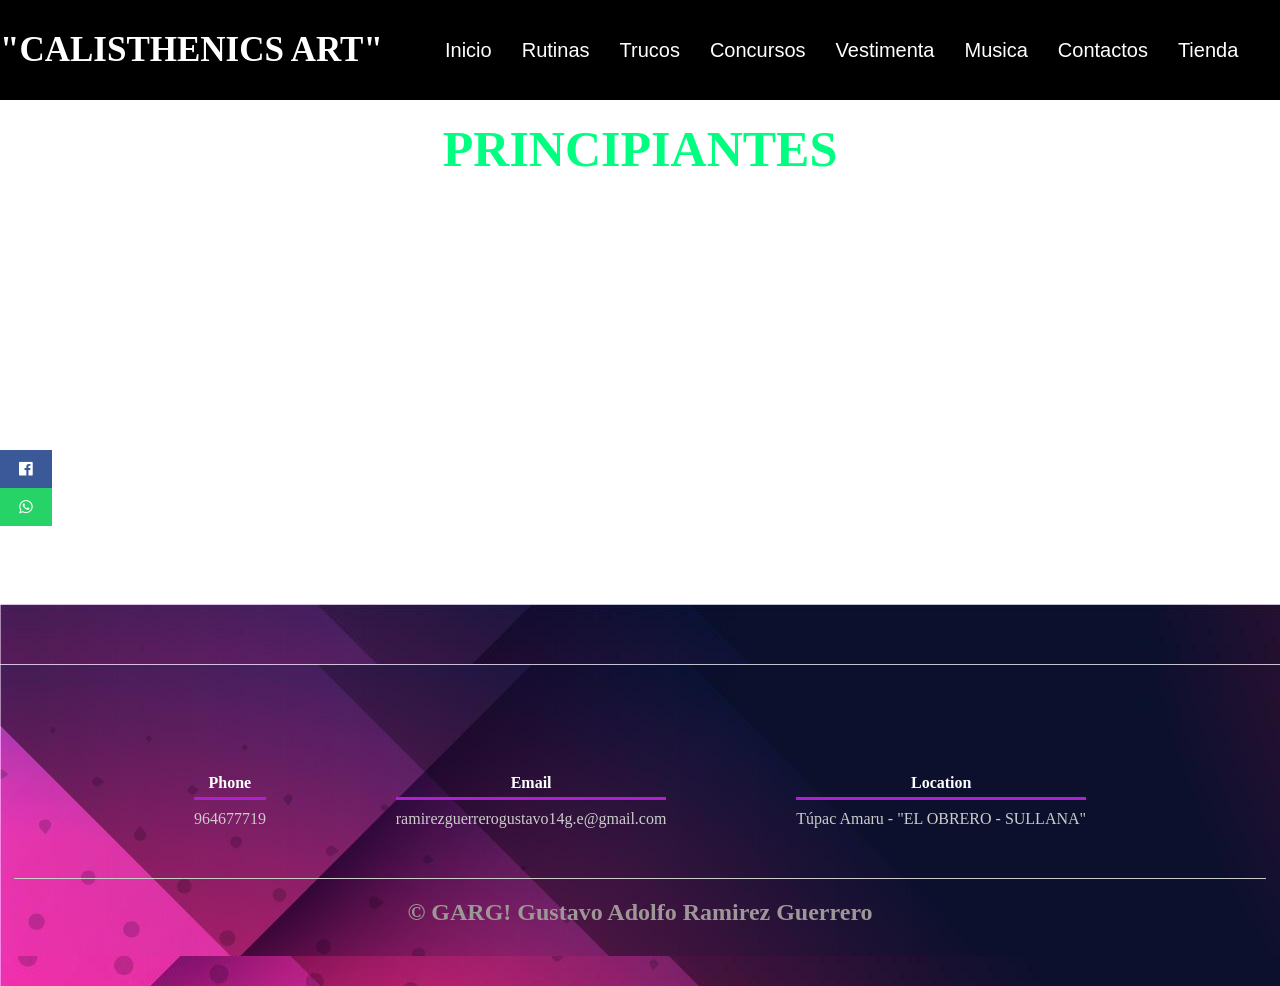
<file: principiante.html>
<!DOCTYPE html>
<html lang="en">
<head>
    <link rel="stylesheet" type="text/css" href="despegable.css">
        <meta charset="UTF-8">
        <meta name="viewport" content="width=device-width, initial-scale=1">
        <link href="reservaciones.css" rel="stylesheet">
        <link href="fontello/css/fontello.css" rel="stylesheet">
        <link rel="stylesheet" href="rutinas.css">
    <title>Principiantes</title>
</head>
<body>
    <header>
        <div class="titulo">
                <h1> "CALISTHENICS ART" </h1>
        </div>
        <nav>
 <center>

<div id="header">
    
    <ul class="nav">
        <li><a href="index.html">Inicio</a></li>

        <li><a href="rutinas.html">Rutinas</a>
             <ul>
                <li><a href="principiante.html">Principiante</a></li>
                <li><a href="intermedio.html">Intermedio</a></li>
                <li><a href="avanzado.html">Avanzado</a></li>
             </ul>
        </li>

        <li><a href="trucos.html">Trucos</a></li>

        <li><a href="consursos.html">Concursos</a>
             <ul>
                 <li><a href="piura.html">Piura/a></li>
                 <li><a href="inscripcion.html">Inscripcion</a></li>
                 
             </ul>
        </li>

        <li><a href="ropa.html">Vestimenta</a></li>

        <li><a href="musica.html">Musica</a>
             <ul>
                 <li><a href="motivacion.html">Motivación</a></li>                    
             </ul>
        </li>

        <li><a href="contactos.html">Contactos</a></li>

        <li><a href="tienda.html">Tienda</a></li>
            </ul>
</div>
</center>
    </nav>
    </header>
    <h3>PRINCIPIANTES</h3>
    <section class="contenedor">
        <center>
    <iframe width="560" height="315" src="https://www.youtube.com/embed/__9ZNBohgMA" title="YouTube video player" frameborder="0" allow="accelerometer; autoplay; clipboard-write; encrypted-media; gyroscope; picture-in-picture" allowfullscreen class="video"></iframe>
        </center>
        </section>
        <div class="social">
            <li><a href="https://www.facebook.com/" target="_blank" class="icon-facebook-official"></a></li>
            <li><a href="https://web.whatsapp.com/" target="_blank" class="icon-whatsapp"></a></li>
        </div>
        <footer>
            <footer>
        <div class="contenedor-footer">
            <div class="content-foo">
                <h4>Phone</h4>
                <p>964677719</p>
            </div>
            <div class="content-foo">
                <h4>Email</h4>
                <p>ramirezguerrerogustavo14g.e@gmail.com</p>
            </div>
            <div class="content-foo">
                <h4>Location</h4>
                <p>Túpac Amaru - "EL OBRERO - SULLANA"</p>
            </div>
        </div>
        <h2 class="titulo-final">&copy; GARG! Gustavo Adolfo Ramirez Guerrero</h2>
    </footer>
        </footer>
</body>
</html>
</file>
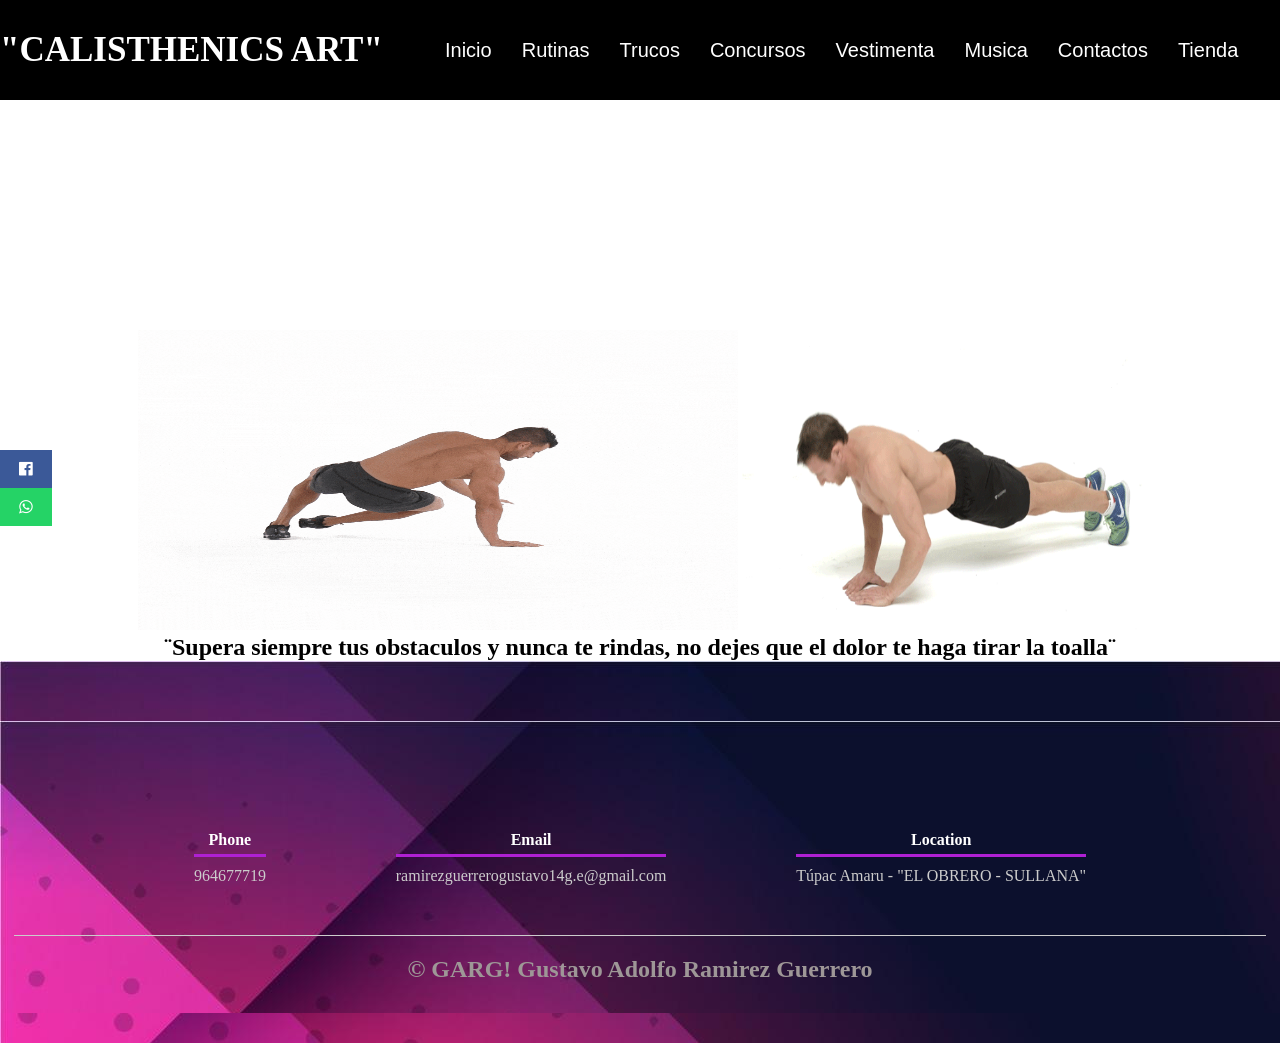
<file: rutinas.html>
<!DOCTYPE html>
<html lang="en">
<body>

    <head>
        
        <title>Inicio</title>
        <link rel="stylesheet" type="text/css" href="despegable.css">
        <meta charset="UTF-8">
        <meta name="viewport" content="width=device-width, initial-scale=1">
        <link href="reservaciones.css"rel="stylesheet">
        <link href="fontello/css/fontello.css" rel="stylesheet">
        <link rel="stylesheet" href="fondo.css">
    </head>
    <body>
        <header>
            <div class="titulo">
                    <h1>"CALISTHENICS ART"</h1>
            </div>
             <nav>
          <center>
                <div id="header">
        
                    <ul class="nav">
                        <li><a href="index.html">Inicio</a></li>
            
                        <li><a href="rutinas.html">Rutinas</a>
                             <ul>
                                <li><a href="principiante.html">Principiante</a></li>
                                <li><a href="intermedio.html">Intermedio</a></li>
                                <li><a href="avanzado.html">Avanzado</a></li>
                             </ul>
                        </li>
            
                        <li><a href="trucos.html">Trucos</a></li>
            
                        <li><a href="consursos.html">Concursos</a>
                             <ul>
                                 <li><a href="piura.html">Piura/a></li>
                                 <li><a href="inscripcion.html">Inscripcion</a></li>
                                 
                             </ul>
                        </li>
            
                        <li><a href="ropa.html">Vestimenta</a></li>
            
                        <li><a href="musica.html">Musica</a>
                             <ul>
                                 <li><a href="motivacion.html">Motivación</a></li>                    
                             </ul>
                        </li>
            
                        <li><a href="contactos.html">Contactos</a></li>
                
                        <li><a href="tienda.html">Tienda</a></li>
                            </ul>
                    </div>
                </center>
            </nav>
        </header>
        <center>
        <img width="600" height="200" src="gif/3.gif" alt="">
        <section class="contenedor">
        <img width="600" height="300" src="gif/rutinas1.gif" alt="">      <img width="400" height="300" src="gif/rutinas2.gif" alt="">
    </center>
    <center>
        <h2>¨Supera siempre tus obstaculos y nunca te rindas, no dejes que el dolor te haga tirar la toalla¨ </h2>
    </center>   
       </section>
       <div class="social">
        <li><a href="https://www.facebook.com/" target="_blank" class="icon-facebook-official"></a></li>
        <li><a href="https://web.whatsapp.com/" target="_blank" class="icon-whatsapp"></a></li>
    </div>
       <footer>
        <footer>
    <div class="contenedor-footer">
        <div class="content-foo">
            <h4>Phone</h4>
            <p>964677719</p>
        </div>
        <div class="content-foo">
            <h4>Email</h4>
            <p>ramirezguerrerogustavo14g.e@gmail.com</p>
        </div>
        <div class="content-foo">
            <h4>Location</h4>
            <p>Túpac Amaru - "EL OBRERO - SULLANA"</p>
        </div>
    </div>
    <h2 class="titulo-final">&copy; GARG! Gustavo Adolfo Ramirez Guerrero</h2>
</footer>
    </footer>
      </body>
      </html>
</file>
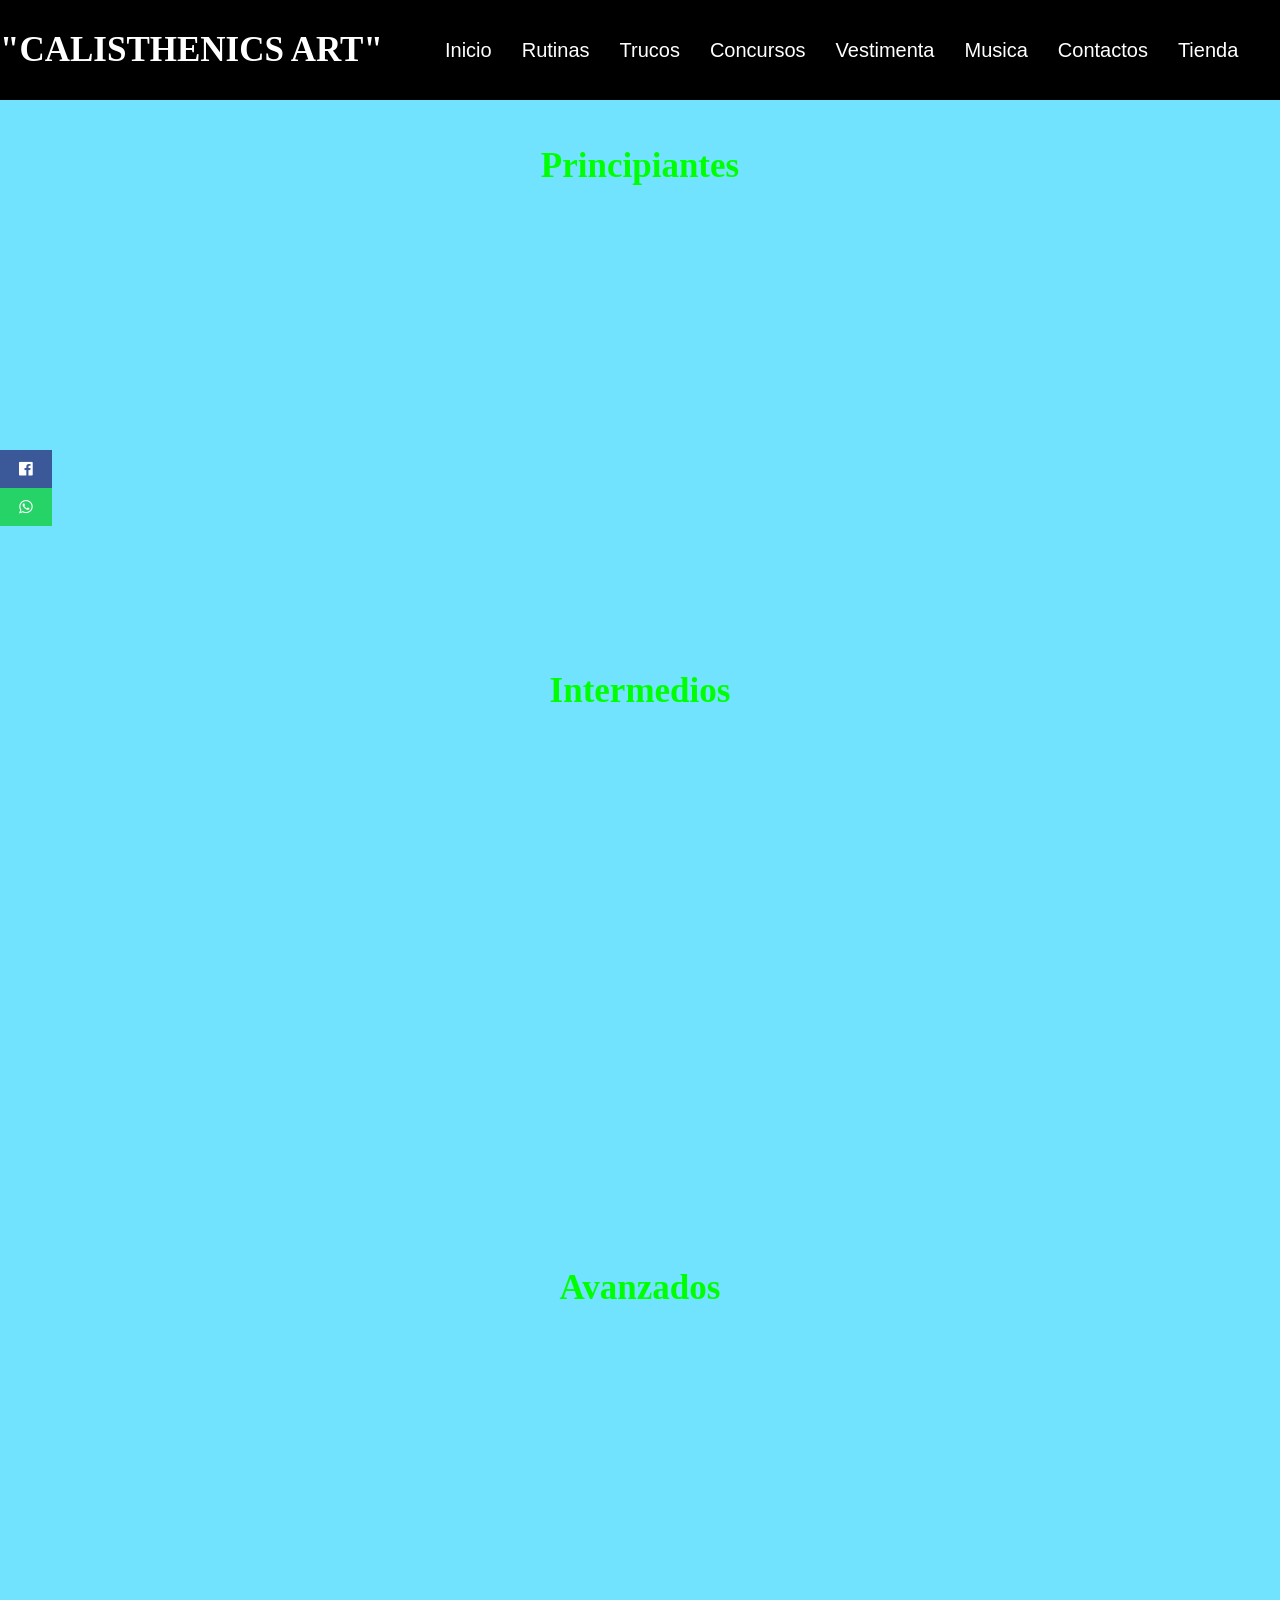
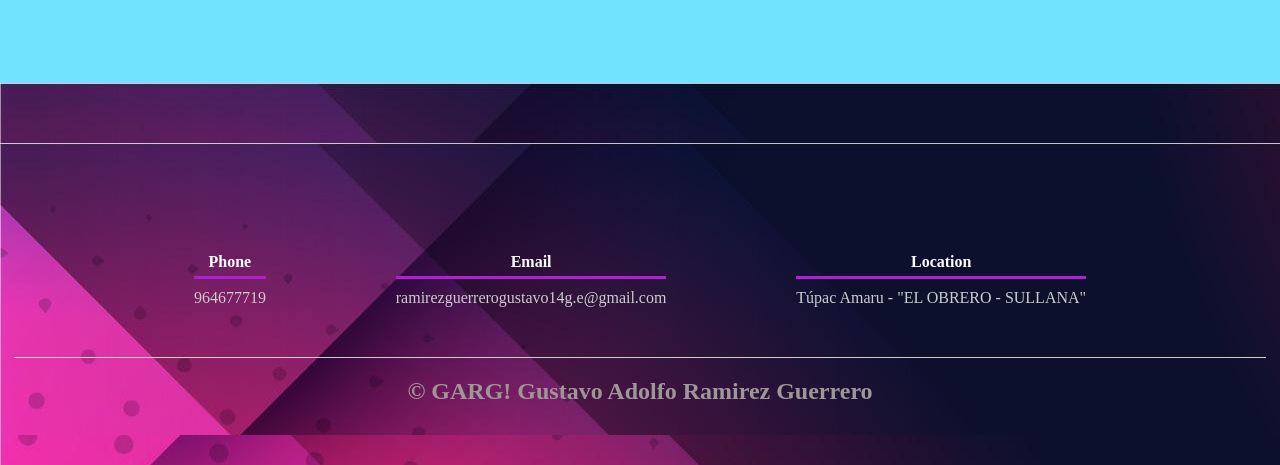
<file: trucos.html>
<!DOCTYPE html>
<html lang="en">
<body background="https://i.pinimg.com/originals/d6/0b/fb/d60bfb79b23c28a2b50270e2bf623ca7.jpg">

    <center>

    <head>
        <title>TRUCOS</title>
        <link rel="stylesheet" type="text/css" href="despegable.css">
        <meta charset="UTF-8">
        <meta name="viewport" content="width=device-width, initial-scale=1">
        <link href="reservaciones.css"rel="stylesheet">
        <link href="fontello/css/fontello.css" rel="stylesheet">
    </head>
    <body>
        <header>
            <div class="titulo">
                    <h1>"CALISTHENICS ART"</h1>
            </div>
             <nav>
          <center>
                <div id="header">
        
                    <ul class="nav">
                        <li><a href="index.html">Inicio</a></li>
            
                        <li><a href="rutinas.html">Rutinas</a>
                             <ul>
                                <li><a href="principiante.html">Principiante</a></li>
                                <li><a href="intermedio.html">Intermedio</a></li>
                                <li><a href="avanzado.html">Avanzado</a></li>
                             </ul>
                        </li>
            
                        <li><a href="trucos.html">Trucos</a></li>
            
                        <li><a href="consursos.html">Concursos</a>
                             <ul>
                                 <li><a href="piura.html">Piura/a></li>
                                 <li><a href="inscripcion.html">Inscripcion</a></li>
                                 
                             </ul>
                        </li>
            
                        <li><a href="ropa.html">Vestimenta</a></li>
            
                        <li><a href="musica.html">Musica</a>
                             <ul>
                                 <li><a href="motivacion.html">Motivación</a></li>                    
                             </ul>
                        </li>
            
                        <li><a href="contactos.html">Contactos</a></li>
                
                        <li><a href="tienda.html">Tienda</a></li>
                            </ul>
                    </div>
                </center>
            </nav>
        </header>
        <CENTER>
        <section>
            <div class="portada">
             <h1>Principiantes</h1>
             <iframe width="560" height="315" src="https://www.youtube.com/embed/pFEOJaK3qT0" frameborder="0" allow="accelerometer; autoplay; clipboard-write; encrypted-media; gyroscope; picture-in-picture" allowfullscreen></iframe>
              </center>
             <br>
             <br>
             <br>
             <br>
             <br>
             <br>
              <br>
             
              <center>
             <div class="portada">
             <h1>Intermedios</h1>
             <br>
             <br>
             <iframe width="560" height="315" src="https://www.youtube.com/embed/iHO8tRHTEyg" frameborder="0" allow="accelerometer; autoplay; clipboard-write; encrypted-media; gyroscope; picture-in-picture" allowfullscreen></iframe>
             </center>
             <br>
             <br>
              <br>
             <br>
             <br>
             <br>
             <br>
             <br>
              <br>


              <center>
             <div class="portada">
             <h1>Avanzados</h1>
             <br>
             <br>
             <iframe width="560" height="315" src="https://www.youtube.com/embed/11Qgb8kvQrM" frameborder="0" allow="accelerometer; autoplay; clipboard-write; encrypted-media; gyroscope; picture-in-picture" allowfullscreen></iframe>
             </center>

        </section>
        <div class="social">
            <li><a href="https://www.facebook.com/" target="_blank" class="icon-facebook-official"></a></li>
            <li><a href="https://web.whatsapp.com/" target="_blank" class="icon-whatsapp"></a></li>
        </div>
        <footer>
            <footer>
        <div class="contenedor-footer">
            <div class="content-foo">
                <h4>Phone</h4>
                <p>964677719</p>
            </div>
            <div class="content-foo">
                <h4>Email</h4>
                <p>ramirezguerrerogustavo14g.e@gmail.com</p>
            </div>
            <div class="content-foo">
                <h4>Location</h4>
                <p>Túpac Amaru - "EL OBRERO - SULLANA"</p>
            </div>
        </div>
        <h2 class="titulo-final">&copy; GARG! Gustavo Adolfo Ramirez Guerrero</h2>
    </footer>
        </footer>
        </body>
</html>
</file>
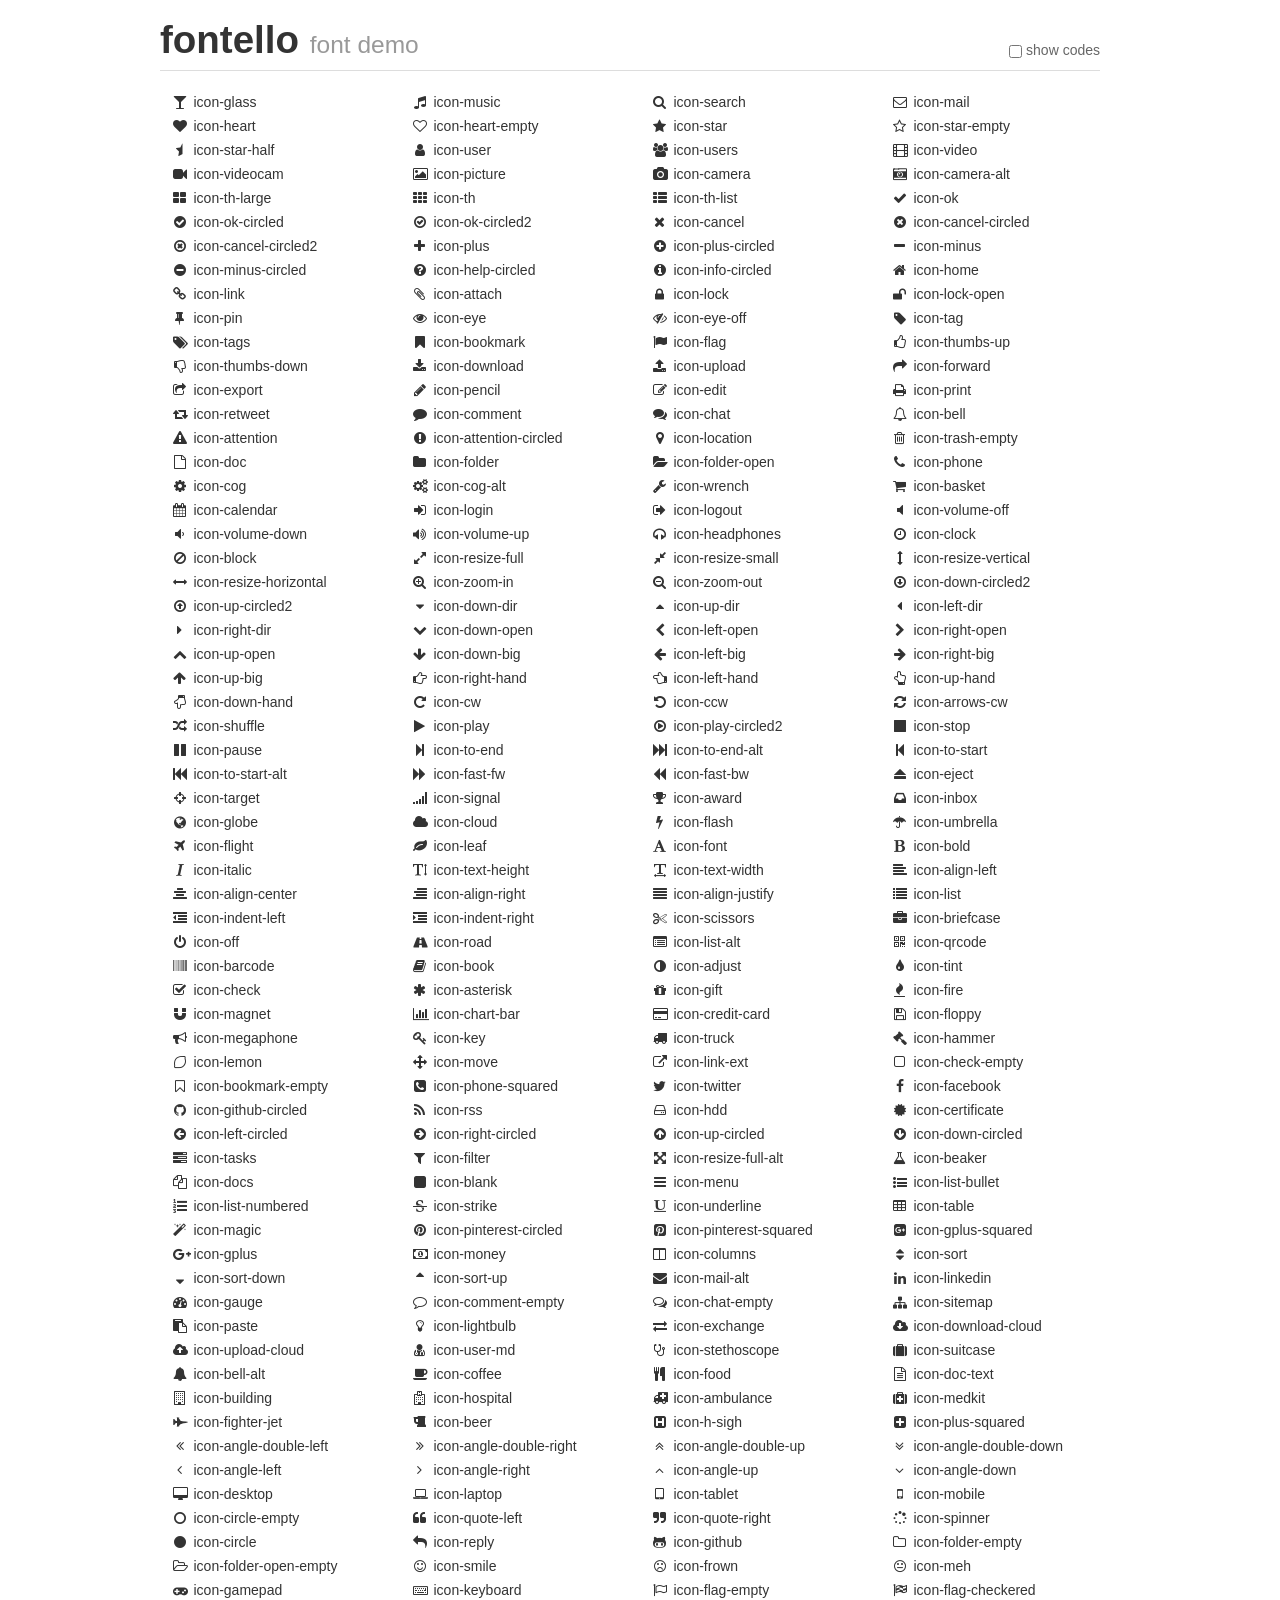
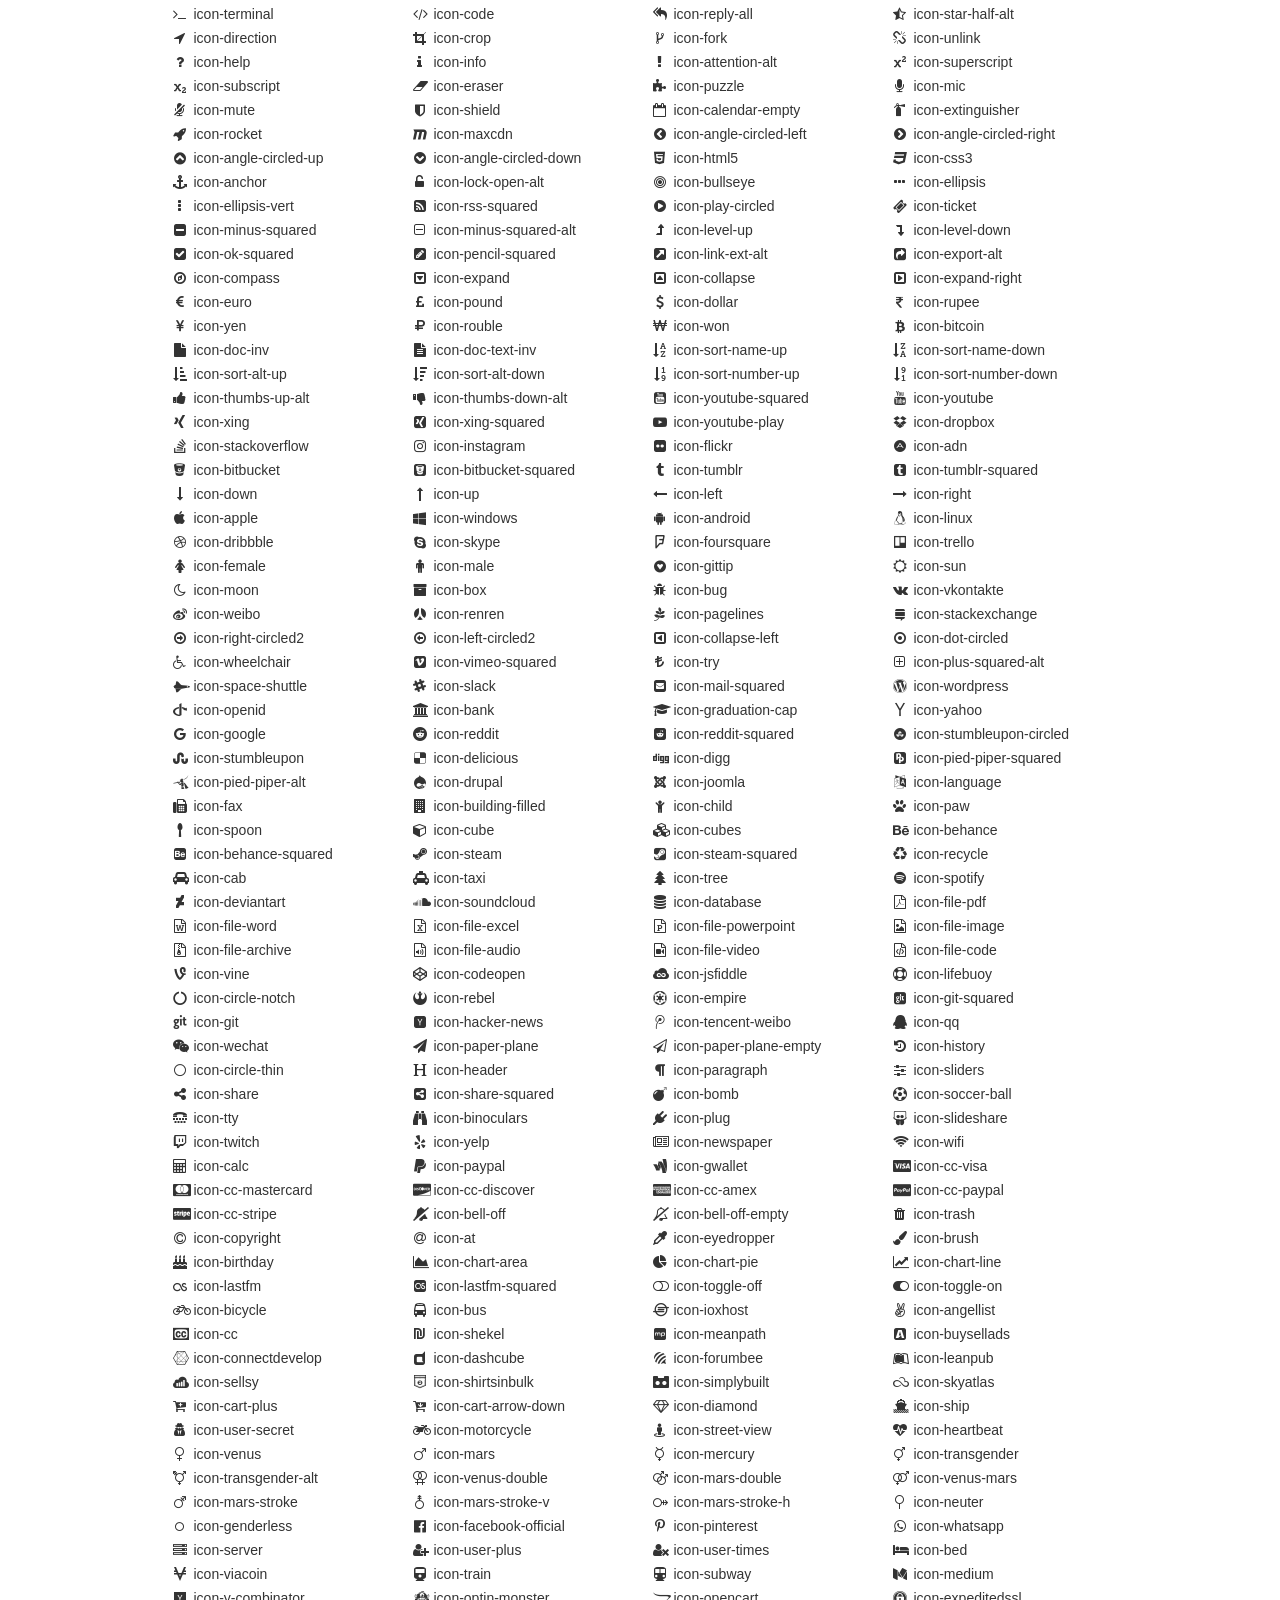
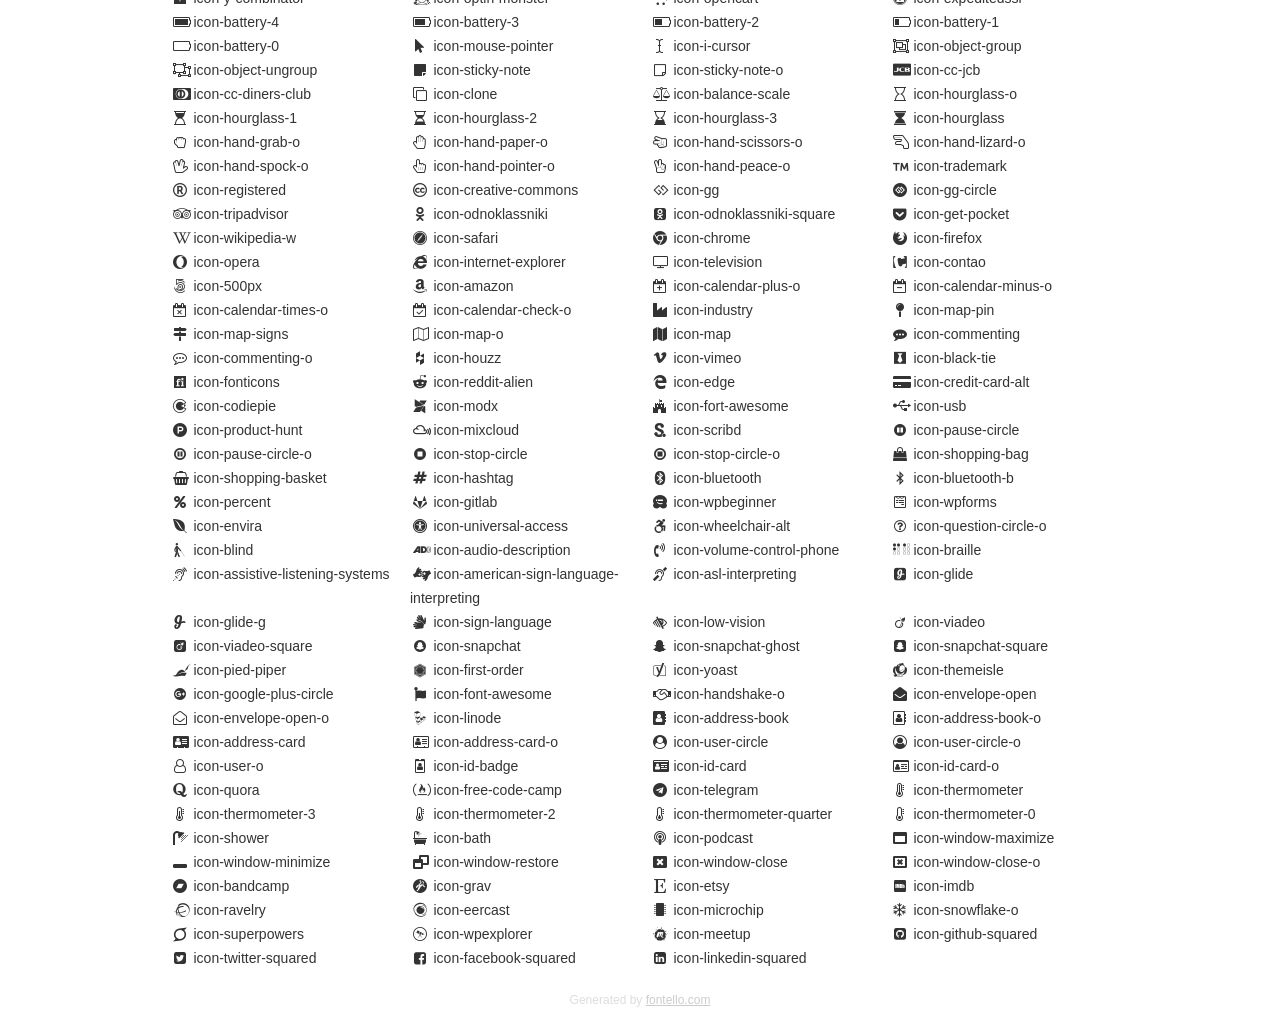
<file: fontello/demo.html>
<!DOCTYPE html>
<html>
  <head><!--[if lt IE 9]><script language="javascript" type="text/javascript" src="//html5shim.googlecode.com/svn/trunk/html5.js"></script><![endif]-->
    <meta charset="UTF-8"><style>/*
 * Bootstrap v2.2.1
 *
 * Copyright 2012 Twitter, Inc
 * Licensed under the Apache License v2.0
 * http://www.apache.org/licenses/LICENSE-2.0
 *
 * Designed and built with all the love in the world @twitter by @mdo and @fat.
 */
.clearfix {
  *zoom: 1;
}
.clearfix:before,
.clearfix:after {
  display: table;
  content: "";
  line-height: 0;
}
.clearfix:after {
  clear: both;
}
html {
  font-size: 100%;
  -webkit-text-size-adjust: 100%;
  -ms-text-size-adjust: 100%;
}
a:focus {
  outline: thin dotted #333;
  outline: 5px auto -webkit-focus-ring-color;
  outline-offset: -2px;
}
a:hover,
a:active {
  outline: 0;
}
button,
input,
select,
textarea {
  margin: 0;
  font-size: 100%;
  vertical-align: middle;
}
button,
input {
  *overflow: visible;
  line-height: normal;
}
button::-moz-focus-inner,
input::-moz-focus-inner {
  padding: 0;
  border: 0;
}
body {
  margin: 0;
  font-family: "Helvetica Neue", Helvetica, Arial, sans-serif;
  font-size: 14px;
  line-height: 20px;
  color: #333;
  background-color: #fff;
}
a {
  color: #08c;
  text-decoration: none;
}
a:hover {
  color: #005580;
  text-decoration: underline;
}
.row {
  margin-left: -20px;
  *zoom: 1;
}
.row:before,
.row:after {
  display: table;
  content: "";
  line-height: 0;
}
.row:after {
  clear: both;
}
[class*="span"] {
  float: left;
  min-height: 1px;
  margin-left: 20px;
}
.container,
.navbar-static-top .container,
.navbar-fixed-top .container,
.navbar-fixed-bottom .container {
  width: 940px;
}
.span12 {
  width: 940px;
}
.span11 {
  width: 860px;
}
.span10 {
  width: 780px;
}
.span9 {
  width: 700px;
}
.span8 {
  width: 620px;
}
.span7 {
  width: 540px;
}
.span6 {
  width: 460px;
}
.span5 {
  width: 380px;
}
.span4 {
  width: 300px;
}
.span3 {
  width: 220px;
}
.span2 {
  width: 140px;
}
.span1 {
  width: 60px;
}
[class*="span"].pull-right,
.row-fluid [class*="span"].pull-right {
  float: right;
}
.container {
  margin-right: auto;
  margin-left: auto;
  *zoom: 1;
}
.container:before,
.container:after {
  display: table;
  content: "";
  line-height: 0;
}
.container:after {
  clear: both;
}
p {
  margin: 0 0 10px;
}
.lead {
  margin-bottom: 20px;
  font-size: 21px;
  font-weight: 200;
  line-height: 30px;
}
small {
  font-size: 85%;
}
h1 {
  margin: 10px 0;
  font-family: inherit;
  font-weight: bold;
  line-height: 20px;
  color: inherit;
  text-rendering: optimizelegibility;
}
h1 small {
  font-weight: normal;
  line-height: 1;
  color: #999;
}
h1 {
  line-height: 40px;
}
h1 {
  font-size: 38.5px;
}
h1 small {
  font-size: 24.5px;
}
body {
  margin-top: 90px;
}
.header {
  position: fixed;
  top: 0;
  left: 50%;
  margin-left: -480px;
  background-color: #fff;
  border-bottom: 1px solid #ddd;
  padding-top: 10px;
  z-index: 10;
}
.footer {
  color: #ddd;
  font-size: 12px;
  text-align: center;
  margin-top: 20px;
}
.footer a {
  color: #ccc;
  text-decoration: underline;
}
.the-icons {
  font-size: 14px;
  line-height: 24px;
}
.switch {
  position: absolute;
  right: 0;
  bottom: 10px;
  color: #666;
}
.switch input {
  margin-right: 0.3em;
}
.codesOn .i-name {
  display: none;
}
.codesOn .i-code {
  display: inline;
}
.i-code {
  display: none;
}
@font-face {
      font-family: 'fontello';
      src: url('./font/fontello.eot?3120836');
      src: url('./font/fontello.eot?3120836#iefix') format('embedded-opentype'),
           url('./font/fontello.woff?3120836') format('woff'),
           url('./font/fontello.ttf?3120836') format('truetype'),
           url('./font/fontello.svg?3120836#fontello') format('svg');
      font-weight: normal;
      font-style: normal;
    }
     
     
    .demo-icon
    {
      font-family: "fontello";
      font-style: normal;
      font-weight: normal;
      speak: none;
     
      display: inline-block;
      text-decoration: inherit;
      width: 1em;
      margin-right: .2em;
      text-align: center;
      /* opacity: .8; */
     
      /* For safety - reset parent styles, that can break glyph codes*/
      font-variant: normal;
      text-transform: none;
     
      /* fix buttons height, for twitter bootstrap */
      line-height: 1em;
     
      /* Animation center compensation - margins should be symmetric */
      /* remove if not needed */
      margin-left: .2em;
     
      /* You can be more comfortable with increased icons size */
      /* font-size: 120%; */
     
      /* Font smoothing. That was taken from TWBS */
      -webkit-font-smoothing: antialiased;
      -moz-osx-font-smoothing: grayscale;
     
      /* Uncomment for 3D effect */
      /* text-shadow: 1px 1px 1px rgba(127, 127, 127, 0.3); */
    }
     </style>
    <link rel="stylesheet" href="css/animation.css"><!--[if IE 7]><link rel="stylesheet" href="css/" + font.fontname + "-ie7.css"><![endif]-->
    <script>
      function toggleCodes(on) {
        var obj = document.getElementById('icons');
      
        if (on) {
          obj.className += ' codesOn';
        } else {
          obj.className = obj.className.replace(' codesOn', '');
        }
      }
      
    </script>
  </head>
  <body>
    <div class="container header">
      <h1>fontello <small>font demo</small></h1>
      <label class="switch">
        <input type="checkbox" onclick="toggleCodes(this.checked)">show codes
      </label>
    </div>
    <div class="container" id="icons">
      <div class="row">
        <div class="the-icons span3" title="Code: 0xe800"><i class="demo-icon icon-glass">&#xe800;</i> <span class="i-name">icon-glass</span><span class="i-code">0xe800</span></div>
        <div class="the-icons span3" title="Code: 0xe801"><i class="demo-icon icon-music">&#xe801;</i> <span class="i-name">icon-music</span><span class="i-code">0xe801</span></div>
        <div class="the-icons span3" title="Code: 0xe802"><i class="demo-icon icon-search">&#xe802;</i> <span class="i-name">icon-search</span><span class="i-code">0xe802</span></div>
        <div class="the-icons span3" title="Code: 0xe803"><i class="demo-icon icon-mail">&#xe803;</i> <span class="i-name">icon-mail</span><span class="i-code">0xe803</span></div>
      </div>
      <div class="row">
        <div class="the-icons span3" title="Code: 0xe804"><i class="demo-icon icon-heart">&#xe804;</i> <span class="i-name">icon-heart</span><span class="i-code">0xe804</span></div>
        <div class="the-icons span3" title="Code: 0xe805"><i class="demo-icon icon-heart-empty">&#xe805;</i> <span class="i-name">icon-heart-empty</span><span class="i-code">0xe805</span></div>
        <div class="the-icons span3" title="Code: 0xe806"><i class="demo-icon icon-star">&#xe806;</i> <span class="i-name">icon-star</span><span class="i-code">0xe806</span></div>
        <div class="the-icons span3" title="Code: 0xe807"><i class="demo-icon icon-star-empty">&#xe807;</i> <span class="i-name">icon-star-empty</span><span class="i-code">0xe807</span></div>
      </div>
      <div class="row">
        <div class="the-icons span3" title="Code: 0xe808"><i class="demo-icon icon-star-half">&#xe808;</i> <span class="i-name">icon-star-half</span><span class="i-code">0xe808</span></div>
        <div class="the-icons span3" title="Code: 0xe809"><i class="demo-icon icon-user">&#xe809;</i> <span class="i-name">icon-user</span><span class="i-code">0xe809</span></div>
        <div class="the-icons span3" title="Code: 0xe80a"><i class="demo-icon icon-users">&#xe80a;</i> <span class="i-name">icon-users</span><span class="i-code">0xe80a</span></div>
        <div class="the-icons span3" title="Code: 0xe80b"><i class="demo-icon icon-video">&#xe80b;</i> <span class="i-name">icon-video</span><span class="i-code">0xe80b</span></div>
      </div>
      <div class="row">
        <div class="the-icons span3" title="Code: 0xe80c"><i class="demo-icon icon-videocam">&#xe80c;</i> <span class="i-name">icon-videocam</span><span class="i-code">0xe80c</span></div>
        <div class="the-icons span3" title="Code: 0xe80d"><i class="demo-icon icon-picture">&#xe80d;</i> <span class="i-name">icon-picture</span><span class="i-code">0xe80d</span></div>
        <div class="the-icons span3" title="Code: 0xe80e"><i class="demo-icon icon-camera">&#xe80e;</i> <span class="i-name">icon-camera</span><span class="i-code">0xe80e</span></div>
        <div class="the-icons span3" title="Code: 0xe80f"><i class="demo-icon icon-camera-alt">&#xe80f;</i> <span class="i-name">icon-camera-alt</span><span class="i-code">0xe80f</span></div>
      </div>
      <div class="row">
        <div class="the-icons span3" title="Code: 0xe810"><i class="demo-icon icon-th-large">&#xe810;</i> <span class="i-name">icon-th-large</span><span class="i-code">0xe810</span></div>
        <div class="the-icons span3" title="Code: 0xe811"><i class="demo-icon icon-th">&#xe811;</i> <span class="i-name">icon-th</span><span class="i-code">0xe811</span></div>
        <div class="the-icons span3" title="Code: 0xe812"><i class="demo-icon icon-th-list">&#xe812;</i> <span class="i-name">icon-th-list</span><span class="i-code">0xe812</span></div>
        <div class="the-icons span3" title="Code: 0xe813"><i class="demo-icon icon-ok">&#xe813;</i> <span class="i-name">icon-ok</span><span class="i-code">0xe813</span></div>
      </div>
      <div class="row">
        <div class="the-icons span3" title="Code: 0xe814"><i class="demo-icon icon-ok-circled">&#xe814;</i> <span class="i-name">icon-ok-circled</span><span class="i-code">0xe814</span></div>
        <div class="the-icons span3" title="Code: 0xe815"><i class="demo-icon icon-ok-circled2">&#xe815;</i> <span class="i-name">icon-ok-circled2</span><span class="i-code">0xe815</span></div>
        <div class="the-icons span3" title="Code: 0xe816"><i class="demo-icon icon-cancel">&#xe816;</i> <span class="i-name">icon-cancel</span><span class="i-code">0xe816</span></div>
        <div class="the-icons span3" title="Code: 0xe817"><i class="demo-icon icon-cancel-circled">&#xe817;</i> <span class="i-name">icon-cancel-circled</span><span class="i-code">0xe817</span></div>
      </div>
      <div class="row">
        <div class="the-icons span3" title="Code: 0xe818"><i class="demo-icon icon-cancel-circled2">&#xe818;</i> <span class="i-name">icon-cancel-circled2</span><span class="i-code">0xe818</span></div>
        <div class="the-icons span3" title="Code: 0xe819"><i class="demo-icon icon-plus">&#xe819;</i> <span class="i-name">icon-plus</span><span class="i-code">0xe819</span></div>
        <div class="the-icons span3" title="Code: 0xe81a"><i class="demo-icon icon-plus-circled">&#xe81a;</i> <span class="i-name">icon-plus-circled</span><span class="i-code">0xe81a</span></div>
        <div class="the-icons span3" title="Code: 0xe81b"><i class="demo-icon icon-minus">&#xe81b;</i> <span class="i-name">icon-minus</span><span class="i-code">0xe81b</span></div>
      </div>
      <div class="row">
        <div class="the-icons span3" title="Code: 0xe81c"><i class="demo-icon icon-minus-circled">&#xe81c;</i> <span class="i-name">icon-minus-circled</span><span class="i-code">0xe81c</span></div>
        <div class="the-icons span3" title="Code: 0xe81d"><i class="demo-icon icon-help-circled">&#xe81d;</i> <span class="i-name">icon-help-circled</span><span class="i-code">0xe81d</span></div>
        <div class="the-icons span3" title="Code: 0xe81e"><i class="demo-icon icon-info-circled">&#xe81e;</i> <span class="i-name">icon-info-circled</span><span class="i-code">0xe81e</span></div>
        <div class="the-icons span3" title="Code: 0xe81f"><i class="demo-icon icon-home">&#xe81f;</i> <span class="i-name">icon-home</span><span class="i-code">0xe81f</span></div>
      </div>
      <div class="row">
        <div class="the-icons span3" title="Code: 0xe820"><i class="demo-icon icon-link">&#xe820;</i> <span class="i-name">icon-link</span><span class="i-code">0xe820</span></div>
        <div class="the-icons span3" title="Code: 0xe821"><i class="demo-icon icon-attach">&#xe821;</i> <span class="i-name">icon-attach</span><span class="i-code">0xe821</span></div>
        <div class="the-icons span3" title="Code: 0xe822"><i class="demo-icon icon-lock">&#xe822;</i> <span class="i-name">icon-lock</span><span class="i-code">0xe822</span></div>
        <div class="the-icons span3" title="Code: 0xe823"><i class="demo-icon icon-lock-open">&#xe823;</i> <span class="i-name">icon-lock-open</span><span class="i-code">0xe823</span></div>
      </div>
      <div class="row">
        <div class="the-icons span3" title="Code: 0xe824"><i class="demo-icon icon-pin">&#xe824;</i> <span class="i-name">icon-pin</span><span class="i-code">0xe824</span></div>
        <div class="the-icons span3" title="Code: 0xe825"><i class="demo-icon icon-eye">&#xe825;</i> <span class="i-name">icon-eye</span><span class="i-code">0xe825</span></div>
        <div class="the-icons span3" title="Code: 0xe826"><i class="demo-icon icon-eye-off">&#xe826;</i> <span class="i-name">icon-eye-off</span><span class="i-code">0xe826</span></div>
        <div class="the-icons span3" title="Code: 0xe827"><i class="demo-icon icon-tag">&#xe827;</i> <span class="i-name">icon-tag</span><span class="i-code">0xe827</span></div>
      </div>
      <div class="row">
        <div class="the-icons span3" title="Code: 0xe828"><i class="demo-icon icon-tags">&#xe828;</i> <span class="i-name">icon-tags</span><span class="i-code">0xe828</span></div>
        <div class="the-icons span3" title="Code: 0xe829"><i class="demo-icon icon-bookmark">&#xe829;</i> <span class="i-name">icon-bookmark</span><span class="i-code">0xe829</span></div>
        <div class="the-icons span3" title="Code: 0xe82a"><i class="demo-icon icon-flag">&#xe82a;</i> <span class="i-name">icon-flag</span><span class="i-code">0xe82a</span></div>
        <div class="the-icons span3" title="Code: 0xe82b"><i class="demo-icon icon-thumbs-up">&#xe82b;</i> <span class="i-name">icon-thumbs-up</span><span class="i-code">0xe82b</span></div>
      </div>
      <div class="row">
        <div class="the-icons span3" title="Code: 0xe82c"><i class="demo-icon icon-thumbs-down">&#xe82c;</i> <span class="i-name">icon-thumbs-down</span><span class="i-code">0xe82c</span></div>
        <div class="the-icons span3" title="Code: 0xe82d"><i class="demo-icon icon-download">&#xe82d;</i> <span class="i-name">icon-download</span><span class="i-code">0xe82d</span></div>
        <div class="the-icons span3" title="Code: 0xe82e"><i class="demo-icon icon-upload">&#xe82e;</i> <span class="i-name">icon-upload</span><span class="i-code">0xe82e</span></div>
        <div class="the-icons span3" title="Code: 0xe82f"><i class="demo-icon icon-forward">&#xe82f;</i> <span class="i-name">icon-forward</span><span class="i-code">0xe82f</span></div>
      </div>
      <div class="row">
        <div class="the-icons span3" title="Code: 0xe830"><i class="demo-icon icon-export">&#xe830;</i> <span class="i-name">icon-export</span><span class="i-code">0xe830</span></div>
        <div class="the-icons span3" title="Code: 0xe831"><i class="demo-icon icon-pencil">&#xe831;</i> <span class="i-name">icon-pencil</span><span class="i-code">0xe831</span></div>
        <div class="the-icons span3" title="Code: 0xe832"><i class="demo-icon icon-edit">&#xe832;</i> <span class="i-name">icon-edit</span><span class="i-code">0xe832</span></div>
        <div class="the-icons span3" title="Code: 0xe833"><i class="demo-icon icon-print">&#xe833;</i> <span class="i-name">icon-print</span><span class="i-code">0xe833</span></div>
      </div>
      <div class="row">
        <div class="the-icons span3" title="Code: 0xe834"><i class="demo-icon icon-retweet">&#xe834;</i> <span class="i-name">icon-retweet</span><span class="i-code">0xe834</span></div>
        <div class="the-icons span3" title="Code: 0xe835"><i class="demo-icon icon-comment">&#xe835;</i> <span class="i-name">icon-comment</span><span class="i-code">0xe835</span></div>
        <div class="the-icons span3" title="Code: 0xe836"><i class="demo-icon icon-chat">&#xe836;</i> <span class="i-name">icon-chat</span><span class="i-code">0xe836</span></div>
        <div class="the-icons span3" title="Code: 0xe837"><i class="demo-icon icon-bell">&#xe837;</i> <span class="i-name">icon-bell</span><span class="i-code">0xe837</span></div>
      </div>
      <div class="row">
        <div class="the-icons span3" title="Code: 0xe838"><i class="demo-icon icon-attention">&#xe838;</i> <span class="i-name">icon-attention</span><span class="i-code">0xe838</span></div>
        <div class="the-icons span3" title="Code: 0xe839"><i class="demo-icon icon-attention-circled">&#xe839;</i> <span class="i-name">icon-attention-circled</span><span class="i-code">0xe839</span></div>
        <div class="the-icons span3" title="Code: 0xe83a"><i class="demo-icon icon-location">&#xe83a;</i> <span class="i-name">icon-location</span><span class="i-code">0xe83a</span></div>
        <div class="the-icons span3" title="Code: 0xe83b"><i class="demo-icon icon-trash-empty">&#xe83b;</i> <span class="i-name">icon-trash-empty</span><span class="i-code">0xe83b</span></div>
      </div>
      <div class="row">
        <div class="the-icons span3" title="Code: 0xe83c"><i class="demo-icon icon-doc">&#xe83c;</i> <span class="i-name">icon-doc</span><span class="i-code">0xe83c</span></div>
        <div class="the-icons span3" title="Code: 0xe83d"><i class="demo-icon icon-folder">&#xe83d;</i> <span class="i-name">icon-folder</span><span class="i-code">0xe83d</span></div>
        <div class="the-icons span3" title="Code: 0xe83e"><i class="demo-icon icon-folder-open">&#xe83e;</i> <span class="i-name">icon-folder-open</span><span class="i-code">0xe83e</span></div>
        <div class="the-icons span3" title="Code: 0xe83f"><i class="demo-icon icon-phone">&#xe83f;</i> <span class="i-name">icon-phone</span><span class="i-code">0xe83f</span></div>
      </div>
      <div class="row">
        <div class="the-icons span3" title="Code: 0xe840"><i class="demo-icon icon-cog">&#xe840;</i> <span class="i-name">icon-cog</span><span class="i-code">0xe840</span></div>
        <div class="the-icons span3" title="Code: 0xe841"><i class="demo-icon icon-cog-alt">&#xe841;</i> <span class="i-name">icon-cog-alt</span><span class="i-code">0xe841</span></div>
        <div class="the-icons span3" title="Code: 0xe842"><i class="demo-icon icon-wrench">&#xe842;</i> <span class="i-name">icon-wrench</span><span class="i-code">0xe842</span></div>
        <div class="the-icons span3" title="Code: 0xe843"><i class="demo-icon icon-basket">&#xe843;</i> <span class="i-name">icon-basket</span><span class="i-code">0xe843</span></div>
      </div>
      <div class="row">
        <div class="the-icons span3" title="Code: 0xe844"><i class="demo-icon icon-calendar">&#xe844;</i> <span class="i-name">icon-calendar</span><span class="i-code">0xe844</span></div>
        <div class="the-icons span3" title="Code: 0xe845"><i class="demo-icon icon-login">&#xe845;</i> <span class="i-name">icon-login</span><span class="i-code">0xe845</span></div>
        <div class="the-icons span3" title="Code: 0xe846"><i class="demo-icon icon-logout">&#xe846;</i> <span class="i-name">icon-logout</span><span class="i-code">0xe846</span></div>
        <div class="the-icons span3" title="Code: 0xe847"><i class="demo-icon icon-volume-off">&#xe847;</i> <span class="i-name">icon-volume-off</span><span class="i-code">0xe847</span></div>
      </div>
      <div class="row">
        <div class="the-icons span3" title="Code: 0xe848"><i class="demo-icon icon-volume-down">&#xe848;</i> <span class="i-name">icon-volume-down</span><span class="i-code">0xe848</span></div>
        <div class="the-icons span3" title="Code: 0xe849"><i class="demo-icon icon-volume-up">&#xe849;</i> <span class="i-name">icon-volume-up</span><span class="i-code">0xe849</span></div>
        <div class="the-icons span3" title="Code: 0xe84a"><i class="demo-icon icon-headphones">&#xe84a;</i> <span class="i-name">icon-headphones</span><span class="i-code">0xe84a</span></div>
        <div class="the-icons span3" title="Code: 0xe84b"><i class="demo-icon icon-clock">&#xe84b;</i> <span class="i-name">icon-clock</span><span class="i-code">0xe84b</span></div>
      </div>
      <div class="row">
        <div class="the-icons span3" title="Code: 0xe84c"><i class="demo-icon icon-block">&#xe84c;</i> <span class="i-name">icon-block</span><span class="i-code">0xe84c</span></div>
        <div class="the-icons span3" title="Code: 0xe84d"><i class="demo-icon icon-resize-full">&#xe84d;</i> <span class="i-name">icon-resize-full</span><span class="i-code">0xe84d</span></div>
        <div class="the-icons span3" title="Code: 0xe84e"><i class="demo-icon icon-resize-small">&#xe84e;</i> <span class="i-name">icon-resize-small</span><span class="i-code">0xe84e</span></div>
        <div class="the-icons span3" title="Code: 0xe84f"><i class="demo-icon icon-resize-vertical">&#xe84f;</i> <span class="i-name">icon-resize-vertical</span><span class="i-code">0xe84f</span></div>
      </div>
      <div class="row">
        <div class="the-icons span3" title="Code: 0xe850"><i class="demo-icon icon-resize-horizontal">&#xe850;</i> <span class="i-name">icon-resize-horizontal</span><span class="i-code">0xe850</span></div>
        <div class="the-icons span3" title="Code: 0xe851"><i class="demo-icon icon-zoom-in">&#xe851;</i> <span class="i-name">icon-zoom-in</span><span class="i-code">0xe851</span></div>
        <div class="the-icons span3" title="Code: 0xe852"><i class="demo-icon icon-zoom-out">&#xe852;</i> <span class="i-name">icon-zoom-out</span><span class="i-code">0xe852</span></div>
        <div class="the-icons span3" title="Code: 0xe853"><i class="demo-icon icon-down-circled2">&#xe853;</i> <span class="i-name">icon-down-circled2</span><span class="i-code">0xe853</span></div>
      </div>
      <div class="row">
        <div class="the-icons span3" title="Code: 0xe854"><i class="demo-icon icon-up-circled2">&#xe854;</i> <span class="i-name">icon-up-circled2</span><span class="i-code">0xe854</span></div>
        <div class="the-icons span3" title="Code: 0xe855"><i class="demo-icon icon-down-dir">&#xe855;</i> <span class="i-name">icon-down-dir</span><span class="i-code">0xe855</span></div>
        <div class="the-icons span3" title="Code: 0xe856"><i class="demo-icon icon-up-dir">&#xe856;</i> <span class="i-name">icon-up-dir</span><span class="i-code">0xe856</span></div>
        <div class="the-icons span3" title="Code: 0xe857"><i class="demo-icon icon-left-dir">&#xe857;</i> <span class="i-name">icon-left-dir</span><span class="i-code">0xe857</span></div>
      </div>
      <div class="row">
        <div class="the-icons span3" title="Code: 0xe858"><i class="demo-icon icon-right-dir">&#xe858;</i> <span class="i-name">icon-right-dir</span><span class="i-code">0xe858</span></div>
        <div class="the-icons span3" title="Code: 0xe859"><i class="demo-icon icon-down-open">&#xe859;</i> <span class="i-name">icon-down-open</span><span class="i-code">0xe859</span></div>
        <div class="the-icons span3" title="Code: 0xe85a"><i class="demo-icon icon-left-open">&#xe85a;</i> <span class="i-name">icon-left-open</span><span class="i-code">0xe85a</span></div>
        <div class="the-icons span3" title="Code: 0xe85b"><i class="demo-icon icon-right-open">&#xe85b;</i> <span class="i-name">icon-right-open</span><span class="i-code">0xe85b</span></div>
      </div>
      <div class="row">
        <div class="the-icons span3" title="Code: 0xe85c"><i class="demo-icon icon-up-open">&#xe85c;</i> <span class="i-name">icon-up-open</span><span class="i-code">0xe85c</span></div>
        <div class="the-icons span3" title="Code: 0xe85d"><i class="demo-icon icon-down-big">&#xe85d;</i> <span class="i-name">icon-down-big</span><span class="i-code">0xe85d</span></div>
        <div class="the-icons span3" title="Code: 0xe85e"><i class="demo-icon icon-left-big">&#xe85e;</i> <span class="i-name">icon-left-big</span><span class="i-code">0xe85e</span></div>
        <div class="the-icons span3" title="Code: 0xe85f"><i class="demo-icon icon-right-big">&#xe85f;</i> <span class="i-name">icon-right-big</span><span class="i-code">0xe85f</span></div>
      </div>
      <div class="row">
        <div class="the-icons span3" title="Code: 0xe860"><i class="demo-icon icon-up-big">&#xe860;</i> <span class="i-name">icon-up-big</span><span class="i-code">0xe860</span></div>
        <div class="the-icons span3" title="Code: 0xe861"><i class="demo-icon icon-right-hand">&#xe861;</i> <span class="i-name">icon-right-hand</span><span class="i-code">0xe861</span></div>
        <div class="the-icons span3" title="Code: 0xe862"><i class="demo-icon icon-left-hand">&#xe862;</i> <span class="i-name">icon-left-hand</span><span class="i-code">0xe862</span></div>
        <div class="the-icons span3" title="Code: 0xe863"><i class="demo-icon icon-up-hand">&#xe863;</i> <span class="i-name">icon-up-hand</span><span class="i-code">0xe863</span></div>
      </div>
      <div class="row">
        <div class="the-icons span3" title="Code: 0xe864"><i class="demo-icon icon-down-hand">&#xe864;</i> <span class="i-name">icon-down-hand</span><span class="i-code">0xe864</span></div>
        <div class="the-icons span3" title="Code: 0xe865"><i class="demo-icon icon-cw">&#xe865;</i> <span class="i-name">icon-cw</span><span class="i-code">0xe865</span></div>
        <div class="the-icons span3" title="Code: 0xe866"><i class="demo-icon icon-ccw">&#xe866;</i> <span class="i-name">icon-ccw</span><span class="i-code">0xe866</span></div>
        <div class="the-icons span3" title="Code: 0xe867"><i class="demo-icon icon-arrows-cw">&#xe867;</i> <span class="i-name">icon-arrows-cw</span><span class="i-code">0xe867</span></div>
      </div>
      <div class="row">
        <div class="the-icons span3" title="Code: 0xe868"><i class="demo-icon icon-shuffle">&#xe868;</i> <span class="i-name">icon-shuffle</span><span class="i-code">0xe868</span></div>
        <div class="the-icons span3" title="Code: 0xe869"><i class="demo-icon icon-play">&#xe869;</i> <span class="i-name">icon-play</span><span class="i-code">0xe869</span></div>
        <div class="the-icons span3" title="Code: 0xe86a"><i class="demo-icon icon-play-circled2">&#xe86a;</i> <span class="i-name">icon-play-circled2</span><span class="i-code">0xe86a</span></div>
        <div class="the-icons span3" title="Code: 0xe86b"><i class="demo-icon icon-stop">&#xe86b;</i> <span class="i-name">icon-stop</span><span class="i-code">0xe86b</span></div>
      </div>
      <div class="row">
        <div class="the-icons span3" title="Code: 0xe86c"><i class="demo-icon icon-pause">&#xe86c;</i> <span class="i-name">icon-pause</span><span class="i-code">0xe86c</span></div>
        <div class="the-icons span3" title="Code: 0xe86d"><i class="demo-icon icon-to-end">&#xe86d;</i> <span class="i-name">icon-to-end</span><span class="i-code">0xe86d</span></div>
        <div class="the-icons span3" title="Code: 0xe86e"><i class="demo-icon icon-to-end-alt">&#xe86e;</i> <span class="i-name">icon-to-end-alt</span><span class="i-code">0xe86e</span></div>
        <div class="the-icons span3" title="Code: 0xe86f"><i class="demo-icon icon-to-start">&#xe86f;</i> <span class="i-name">icon-to-start</span><span class="i-code">0xe86f</span></div>
      </div>
      <div class="row">
        <div class="the-icons span3" title="Code: 0xe870"><i class="demo-icon icon-to-start-alt">&#xe870;</i> <span class="i-name">icon-to-start-alt</span><span class="i-code">0xe870</span></div>
        <div class="the-icons span3" title="Code: 0xe871"><i class="demo-icon icon-fast-fw">&#xe871;</i> <span class="i-name">icon-fast-fw</span><span class="i-code">0xe871</span></div>
        <div class="the-icons span3" title="Code: 0xe872"><i class="demo-icon icon-fast-bw">&#xe872;</i> <span class="i-name">icon-fast-bw</span><span class="i-code">0xe872</span></div>
        <div class="the-icons span3" title="Code: 0xe873"><i class="demo-icon icon-eject">&#xe873;</i> <span class="i-name">icon-eject</span><span class="i-code">0xe873</span></div>
      </div>
      <div class="row">
        <div class="the-icons span3" title="Code: 0xe874"><i class="demo-icon icon-target">&#xe874;</i> <span class="i-name">icon-target</span><span class="i-code">0xe874</span></div>
        <div class="the-icons span3" title="Code: 0xe875"><i class="demo-icon icon-signal">&#xe875;</i> <span class="i-name">icon-signal</span><span class="i-code">0xe875</span></div>
        <div class="the-icons span3" title="Code: 0xe876"><i class="demo-icon icon-award">&#xe876;</i> <span class="i-name">icon-award</span><span class="i-code">0xe876</span></div>
        <div class="the-icons span3" title="Code: 0xe877"><i class="demo-icon icon-inbox">&#xe877;</i> <span class="i-name">icon-inbox</span><span class="i-code">0xe877</span></div>
      </div>
      <div class="row">
        <div class="the-icons span3" title="Code: 0xe878"><i class="demo-icon icon-globe">&#xe878;</i> <span class="i-name">icon-globe</span><span class="i-code">0xe878</span></div>
        <div class="the-icons span3" title="Code: 0xe879"><i class="demo-icon icon-cloud">&#xe879;</i> <span class="i-name">icon-cloud</span><span class="i-code">0xe879</span></div>
        <div class="the-icons span3" title="Code: 0xe87a"><i class="demo-icon icon-flash">&#xe87a;</i> <span class="i-name">icon-flash</span><span class="i-code">0xe87a</span></div>
        <div class="the-icons span3" title="Code: 0xe87b"><i class="demo-icon icon-umbrella">&#xe87b;</i> <span class="i-name">icon-umbrella</span><span class="i-code">0xe87b</span></div>
      </div>
      <div class="row">
        <div class="the-icons span3" title="Code: 0xe87c"><i class="demo-icon icon-flight">&#xe87c;</i> <span class="i-name">icon-flight</span><span class="i-code">0xe87c</span></div>
        <div class="the-icons span3" title="Code: 0xe87d"><i class="demo-icon icon-leaf">&#xe87d;</i> <span class="i-name">icon-leaf</span><span class="i-code">0xe87d</span></div>
        <div class="the-icons span3" title="Code: 0xe87e"><i class="demo-icon icon-font">&#xe87e;</i> <span class="i-name">icon-font</span><span class="i-code">0xe87e</span></div>
        <div class="the-icons span3" title="Code: 0xe87f"><i class="demo-icon icon-bold">&#xe87f;</i> <span class="i-name">icon-bold</span><span class="i-code">0xe87f</span></div>
      </div>
      <div class="row">
        <div class="the-icons span3" title="Code: 0xe880"><i class="demo-icon icon-italic">&#xe880;</i> <span class="i-name">icon-italic</span><span class="i-code">0xe880</span></div>
        <div class="the-icons span3" title="Code: 0xe881"><i class="demo-icon icon-text-height">&#xe881;</i> <span class="i-name">icon-text-height</span><span class="i-code">0xe881</span></div>
        <div class="the-icons span3" title="Code: 0xe882"><i class="demo-icon icon-text-width">&#xe882;</i> <span class="i-name">icon-text-width</span><span class="i-code">0xe882</span></div>
        <div class="the-icons span3" title="Code: 0xe883"><i class="demo-icon icon-align-left">&#xe883;</i> <span class="i-name">icon-align-left</span><span class="i-code">0xe883</span></div>
      </div>
      <div class="row">
        <div class="the-icons span3" title="Code: 0xe884"><i class="demo-icon icon-align-center">&#xe884;</i> <span class="i-name">icon-align-center</span><span class="i-code">0xe884</span></div>
        <div class="the-icons span3" title="Code: 0xe885"><i class="demo-icon icon-align-right">&#xe885;</i> <span class="i-name">icon-align-right</span><span class="i-code">0xe885</span></div>
        <div class="the-icons span3" title="Code: 0xe886"><i class="demo-icon icon-align-justify">&#xe886;</i> <span class="i-name">icon-align-justify</span><span class="i-code">0xe886</span></div>
        <div class="the-icons span3" title="Code: 0xe887"><i class="demo-icon icon-list">&#xe887;</i> <span class="i-name">icon-list</span><span class="i-code">0xe887</span></div>
      </div>
      <div class="row">
        <div class="the-icons span3" title="Code: 0xe888"><i class="demo-icon icon-indent-left">&#xe888;</i> <span class="i-name">icon-indent-left</span><span class="i-code">0xe888</span></div>
        <div class="the-icons span3" title="Code: 0xe889"><i class="demo-icon icon-indent-right">&#xe889;</i> <span class="i-name">icon-indent-right</span><span class="i-code">0xe889</span></div>
        <div class="the-icons span3" title="Code: 0xe88a"><i class="demo-icon icon-scissors">&#xe88a;</i> <span class="i-name">icon-scissors</span><span class="i-code">0xe88a</span></div>
        <div class="the-icons span3" title="Code: 0xe88b"><i class="demo-icon icon-briefcase">&#xe88b;</i> <span class="i-name">icon-briefcase</span><span class="i-code">0xe88b</span></div>
      </div>
      <div class="row">
        <div class="the-icons span3" title="Code: 0xe88c"><i class="demo-icon icon-off">&#xe88c;</i> <span class="i-name">icon-off</span><span class="i-code">0xe88c</span></div>
        <div class="the-icons span3" title="Code: 0xe88d"><i class="demo-icon icon-road">&#xe88d;</i> <span class="i-name">icon-road</span><span class="i-code">0xe88d</span></div>
        <div class="the-icons span3" title="Code: 0xe88e"><i class="demo-icon icon-list-alt">&#xe88e;</i> <span class="i-name">icon-list-alt</span><span class="i-code">0xe88e</span></div>
        <div class="the-icons span3" title="Code: 0xe88f"><i class="demo-icon icon-qrcode">&#xe88f;</i> <span class="i-name">icon-qrcode</span><span class="i-code">0xe88f</span></div>
      </div>
      <div class="row">
        <div class="the-icons span3" title="Code: 0xe890"><i class="demo-icon icon-barcode">&#xe890;</i> <span class="i-name">icon-barcode</span><span class="i-code">0xe890</span></div>
        <div class="the-icons span3" title="Code: 0xe891"><i class="demo-icon icon-book">&#xe891;</i> <span class="i-name">icon-book</span><span class="i-code">0xe891</span></div>
        <div class="the-icons span3" title="Code: 0xe892"><i class="demo-icon icon-adjust">&#xe892;</i> <span class="i-name">icon-adjust</span><span class="i-code">0xe892</span></div>
        <div class="the-icons span3" title="Code: 0xe893"><i class="demo-icon icon-tint">&#xe893;</i> <span class="i-name">icon-tint</span><span class="i-code">0xe893</span></div>
      </div>
      <div class="row">
        <div class="the-icons span3" title="Code: 0xe894"><i class="demo-icon icon-check">&#xe894;</i> <span class="i-name">icon-check</span><span class="i-code">0xe894</span></div>
        <div class="the-icons span3" title="Code: 0xe895"><i class="demo-icon icon-asterisk">&#xe895;</i> <span class="i-name">icon-asterisk</span><span class="i-code">0xe895</span></div>
        <div class="the-icons span3" title="Code: 0xe896"><i class="demo-icon icon-gift">&#xe896;</i> <span class="i-name">icon-gift</span><span class="i-code">0xe896</span></div>
        <div class="the-icons span3" title="Code: 0xe897"><i class="demo-icon icon-fire">&#xe897;</i> <span class="i-name">icon-fire</span><span class="i-code">0xe897</span></div>
      </div>
      <div class="row">
        <div class="the-icons span3" title="Code: 0xe898"><i class="demo-icon icon-magnet">&#xe898;</i> <span class="i-name">icon-magnet</span><span class="i-code">0xe898</span></div>
        <div class="the-icons span3" title="Code: 0xe899"><i class="demo-icon icon-chart-bar">&#xe899;</i> <span class="i-name">icon-chart-bar</span><span class="i-code">0xe899</span></div>
        <div class="the-icons span3" title="Code: 0xe89a"><i class="demo-icon icon-credit-card">&#xe89a;</i> <span class="i-name">icon-credit-card</span><span class="i-code">0xe89a</span></div>
        <div class="the-icons span3" title="Code: 0xe89b"><i class="demo-icon icon-floppy">&#xe89b;</i> <span class="i-name">icon-floppy</span><span class="i-code">0xe89b</span></div>
      </div>
      <div class="row">
        <div class="the-icons span3" title="Code: 0xe89c"><i class="demo-icon icon-megaphone">&#xe89c;</i> <span class="i-name">icon-megaphone</span><span class="i-code">0xe89c</span></div>
        <div class="the-icons span3" title="Code: 0xe89d"><i class="demo-icon icon-key">&#xe89d;</i> <span class="i-name">icon-key</span><span class="i-code">0xe89d</span></div>
        <div class="the-icons span3" title="Code: 0xe89e"><i class="demo-icon icon-truck">&#xe89e;</i> <span class="i-name">icon-truck</span><span class="i-code">0xe89e</span></div>
        <div class="the-icons span3" title="Code: 0xe89f"><i class="demo-icon icon-hammer">&#xe89f;</i> <span class="i-name">icon-hammer</span><span class="i-code">0xe89f</span></div>
      </div>
      <div class="row">
        <div class="the-icons span3" title="Code: 0xe8a0"><i class="demo-icon icon-lemon">&#xe8a0;</i> <span class="i-name">icon-lemon</span><span class="i-code">0xe8a0</span></div>
        <div class="the-icons span3" title="Code: 0xf047"><i class="demo-icon icon-move">&#xf047;</i> <span class="i-name">icon-move</span><span class="i-code">0xf047</span></div>
        <div class="the-icons span3" title="Code: 0xf08e"><i class="demo-icon icon-link-ext">&#xf08e;</i> <span class="i-name">icon-link-ext</span><span class="i-code">0xf08e</span></div>
        <div class="the-icons span3" title="Code: 0xf096"><i class="demo-icon icon-check-empty">&#xf096;</i> <span class="i-name">icon-check-empty</span><span class="i-code">0xf096</span></div>
      </div>
      <div class="row">
        <div class="the-icons span3" title="Code: 0xf097"><i class="demo-icon icon-bookmark-empty">&#xf097;</i> <span class="i-name">icon-bookmark-empty</span><span class="i-code">0xf097</span></div>
        <div class="the-icons span3" title="Code: 0xf098"><i class="demo-icon icon-phone-squared">&#xf098;</i> <span class="i-name">icon-phone-squared</span><span class="i-code">0xf098</span></div>
        <div class="the-icons span3" title="Code: 0xf099"><i class="demo-icon icon-twitter">&#xf099;</i> <span class="i-name">icon-twitter</span><span class="i-code">0xf099</span></div>
        <div class="the-icons span3" title="Code: 0xf09a"><i class="demo-icon icon-facebook">&#xf09a;</i> <span class="i-name">icon-facebook</span><span class="i-code">0xf09a</span></div>
      </div>
      <div class="row">
        <div class="the-icons span3" title="Code: 0xf09b"><i class="demo-icon icon-github-circled">&#xf09b;</i> <span class="i-name">icon-github-circled</span><span class="i-code">0xf09b</span></div>
        <div class="the-icons span3" title="Code: 0xf09e"><i class="demo-icon icon-rss">&#xf09e;</i> <span class="i-name">icon-rss</span><span class="i-code">0xf09e</span></div>
        <div class="the-icons span3" title="Code: 0xf0a0"><i class="demo-icon icon-hdd">&#xf0a0;</i> <span class="i-name">icon-hdd</span><span class="i-code">0xf0a0</span></div>
        <div class="the-icons span3" title="Code: 0xf0a3"><i class="demo-icon icon-certificate">&#xf0a3;</i> <span class="i-name">icon-certificate</span><span class="i-code">0xf0a3</span></div>
      </div>
      <div class="row">
        <div class="the-icons span3" title="Code: 0xf0a8"><i class="demo-icon icon-left-circled">&#xf0a8;</i> <span class="i-name">icon-left-circled</span><span class="i-code">0xf0a8</span></div>
        <div class="the-icons span3" title="Code: 0xf0a9"><i class="demo-icon icon-right-circled">&#xf0a9;</i> <span class="i-name">icon-right-circled</span><span class="i-code">0xf0a9</span></div>
        <div class="the-icons span3" title="Code: 0xf0aa"><i class="demo-icon icon-up-circled">&#xf0aa;</i> <span class="i-name">icon-up-circled</span><span class="i-code">0xf0aa</span></div>
        <div class="the-icons span3" title="Code: 0xf0ab"><i class="demo-icon icon-down-circled">&#xf0ab;</i> <span class="i-name">icon-down-circled</span><span class="i-code">0xf0ab</span></div>
      </div>
      <div class="row">
        <div class="the-icons span3" title="Code: 0xf0ae"><i class="demo-icon icon-tasks">&#xf0ae;</i> <span class="i-name">icon-tasks</span><span class="i-code">0xf0ae</span></div>
        <div class="the-icons span3" title="Code: 0xf0b0"><i class="demo-icon icon-filter">&#xf0b0;</i> <span class="i-name">icon-filter</span><span class="i-code">0xf0b0</span></div>
        <div class="the-icons span3" title="Code: 0xf0b2"><i class="demo-icon icon-resize-full-alt">&#xf0b2;</i> <span class="i-name">icon-resize-full-alt</span><span class="i-code">0xf0b2</span></div>
        <div class="the-icons span3" title="Code: 0xf0c3"><i class="demo-icon icon-beaker">&#xf0c3;</i> <span class="i-name">icon-beaker</span><span class="i-code">0xf0c3</span></div>
      </div>
      <div class="row">
        <div class="the-icons span3" title="Code: 0xf0c5"><i class="demo-icon icon-docs">&#xf0c5;</i> <span class="i-name">icon-docs</span><span class="i-code">0xf0c5</span></div>
        <div class="the-icons span3" title="Code: 0xf0c8"><i class="demo-icon icon-blank">&#xf0c8;</i> <span class="i-name">icon-blank</span><span class="i-code">0xf0c8</span></div>
        <div class="the-icons span3" title="Code: 0xf0c9"><i class="demo-icon icon-menu">&#xf0c9;</i> <span class="i-name">icon-menu</span><span class="i-code">0xf0c9</span></div>
        <div class="the-icons span3" title="Code: 0xf0ca"><i class="demo-icon icon-list-bullet">&#xf0ca;</i> <span class="i-name">icon-list-bullet</span><span class="i-code">0xf0ca</span></div>
      </div>
      <div class="row">
        <div class="the-icons span3" title="Code: 0xf0cb"><i class="demo-icon icon-list-numbered">&#xf0cb;</i> <span class="i-name">icon-list-numbered</span><span class="i-code">0xf0cb</span></div>
        <div class="the-icons span3" title="Code: 0xf0cc"><i class="demo-icon icon-strike">&#xf0cc;</i> <span class="i-name">icon-strike</span><span class="i-code">0xf0cc</span></div>
        <div class="the-icons span3" title="Code: 0xf0cd"><i class="demo-icon icon-underline">&#xf0cd;</i> <span class="i-name">icon-underline</span><span class="i-code">0xf0cd</span></div>
        <div class="the-icons span3" title="Code: 0xf0ce"><i class="demo-icon icon-table">&#xf0ce;</i> <span class="i-name">icon-table</span><span class="i-code">0xf0ce</span></div>
      </div>
      <div class="row">
        <div class="the-icons span3" title="Code: 0xf0d0"><i class="demo-icon icon-magic">&#xf0d0;</i> <span class="i-name">icon-magic</span><span class="i-code">0xf0d0</span></div>
        <div class="the-icons span3" title="Code: 0xf0d2"><i class="demo-icon icon-pinterest-circled">&#xf0d2;</i> <span class="i-name">icon-pinterest-circled</span><span class="i-code">0xf0d2</span></div>
        <div class="the-icons span3" title="Code: 0xf0d3"><i class="demo-icon icon-pinterest-squared">&#xf0d3;</i> <span class="i-name">icon-pinterest-squared</span><span class="i-code">0xf0d3</span></div>
        <div class="the-icons span3" title="Code: 0xf0d4"><i class="demo-icon icon-gplus-squared">&#xf0d4;</i> <span class="i-name">icon-gplus-squared</span><span class="i-code">0xf0d4</span></div>
      </div>
      <div class="row">
        <div class="the-icons span3" title="Code: 0xf0d5"><i class="demo-icon icon-gplus">&#xf0d5;</i> <span class="i-name">icon-gplus</span><span class="i-code">0xf0d5</span></div>
        <div class="the-icons span3" title="Code: 0xf0d6"><i class="demo-icon icon-money">&#xf0d6;</i> <span class="i-name">icon-money</span><span class="i-code">0xf0d6</span></div>
        <div class="the-icons span3" title="Code: 0xf0db"><i class="demo-icon icon-columns">&#xf0db;</i> <span class="i-name">icon-columns</span><span class="i-code">0xf0db</span></div>
        <div class="the-icons span3" title="Code: 0xf0dc"><i class="demo-icon icon-sort">&#xf0dc;</i> <span class="i-name">icon-sort</span><span class="i-code">0xf0dc</span></div>
      </div>
      <div class="row">
        <div class="the-icons span3" title="Code: 0xf0dd"><i class="demo-icon icon-sort-down">&#xf0dd;</i> <span class="i-name">icon-sort-down</span><span class="i-code">0xf0dd</span></div>
        <div class="the-icons span3" title="Code: 0xf0de"><i class="demo-icon icon-sort-up">&#xf0de;</i> <span class="i-name">icon-sort-up</span><span class="i-code">0xf0de</span></div>
        <div class="the-icons span3" title="Code: 0xf0e0"><i class="demo-icon icon-mail-alt">&#xf0e0;</i> <span class="i-name">icon-mail-alt</span><span class="i-code">0xf0e0</span></div>
        <div class="the-icons span3" title="Code: 0xf0e1"><i class="demo-icon icon-linkedin">&#xf0e1;</i> <span class="i-name">icon-linkedin</span><span class="i-code">0xf0e1</span></div>
      </div>
      <div class="row">
        <div class="the-icons span3" title="Code: 0xf0e4"><i class="demo-icon icon-gauge">&#xf0e4;</i> <span class="i-name">icon-gauge</span><span class="i-code">0xf0e4</span></div>
        <div class="the-icons span3" title="Code: 0xf0e5"><i class="demo-icon icon-comment-empty">&#xf0e5;</i> <span class="i-name">icon-comment-empty</span><span class="i-code">0xf0e5</span></div>
        <div class="the-icons span3" title="Code: 0xf0e6"><i class="demo-icon icon-chat-empty">&#xf0e6;</i> <span class="i-name">icon-chat-empty</span><span class="i-code">0xf0e6</span></div>
        <div class="the-icons span3" title="Code: 0xf0e8"><i class="demo-icon icon-sitemap">&#xf0e8;</i> <span class="i-name">icon-sitemap</span><span class="i-code">0xf0e8</span></div>
      </div>
      <div class="row">
        <div class="the-icons span3" title="Code: 0xf0ea"><i class="demo-icon icon-paste">&#xf0ea;</i> <span class="i-name">icon-paste</span><span class="i-code">0xf0ea</span></div>
        <div class="the-icons span3" title="Code: 0xf0eb"><i class="demo-icon icon-lightbulb">&#xf0eb;</i> <span class="i-name">icon-lightbulb</span><span class="i-code">0xf0eb</span></div>
        <div class="the-icons span3" title="Code: 0xf0ec"><i class="demo-icon icon-exchange">&#xf0ec;</i> <span class="i-name">icon-exchange</span><span class="i-code">0xf0ec</span></div>
        <div class="the-icons span3" title="Code: 0xf0ed"><i class="demo-icon icon-download-cloud">&#xf0ed;</i> <span class="i-name">icon-download-cloud</span><span class="i-code">0xf0ed</span></div>
      </div>
      <div class="row">
        <div class="the-icons span3" title="Code: 0xf0ee"><i class="demo-icon icon-upload-cloud">&#xf0ee;</i> <span class="i-name">icon-upload-cloud</span><span class="i-code">0xf0ee</span></div>
        <div class="the-icons span3" title="Code: 0xf0f0"><i class="demo-icon icon-user-md">&#xf0f0;</i> <span class="i-name">icon-user-md</span><span class="i-code">0xf0f0</span></div>
        <div class="the-icons span3" title="Code: 0xf0f1"><i class="demo-icon icon-stethoscope">&#xf0f1;</i> <span class="i-name">icon-stethoscope</span><span class="i-code">0xf0f1</span></div>
        <div class="the-icons span3" title="Code: 0xf0f2"><i class="demo-icon icon-suitcase">&#xf0f2;</i> <span class="i-name">icon-suitcase</span><span class="i-code">0xf0f2</span></div>
      </div>
      <div class="row">
        <div class="the-icons span3" title="Code: 0xf0f3"><i class="demo-icon icon-bell-alt">&#xf0f3;</i> <span class="i-name">icon-bell-alt</span><span class="i-code">0xf0f3</span></div>
        <div class="the-icons span3" title="Code: 0xf0f4"><i class="demo-icon icon-coffee">&#xf0f4;</i> <span class="i-name">icon-coffee</span><span class="i-code">0xf0f4</span></div>
        <div class="the-icons span3" title="Code: 0xf0f5"><i class="demo-icon icon-food">&#xf0f5;</i> <span class="i-name">icon-food</span><span class="i-code">0xf0f5</span></div>
        <div class="the-icons span3" title="Code: 0xf0f6"><i class="demo-icon icon-doc-text">&#xf0f6;</i> <span class="i-name">icon-doc-text</span><span class="i-code">0xf0f6</span></div>
      </div>
      <div class="row">
        <div class="the-icons span3" title="Code: 0xf0f7"><i class="demo-icon icon-building">&#xf0f7;</i> <span class="i-name">icon-building</span><span class="i-code">0xf0f7</span></div>
        <div class="the-icons span3" title="Code: 0xf0f8"><i class="demo-icon icon-hospital">&#xf0f8;</i> <span class="i-name">icon-hospital</span><span class="i-code">0xf0f8</span></div>
        <div class="the-icons span3" title="Code: 0xf0f9"><i class="demo-icon icon-ambulance">&#xf0f9;</i> <span class="i-name">icon-ambulance</span><span class="i-code">0xf0f9</span></div>
        <div class="the-icons span3" title="Code: 0xf0fa"><i class="demo-icon icon-medkit">&#xf0fa;</i> <span class="i-name">icon-medkit</span><span class="i-code">0xf0fa</span></div>
      </div>
      <div class="row">
        <div class="the-icons span3" title="Code: 0xf0fb"><i class="demo-icon icon-fighter-jet">&#xf0fb;</i> <span class="i-name">icon-fighter-jet</span><span class="i-code">0xf0fb</span></div>
        <div class="the-icons span3" title="Code: 0xf0fc"><i class="demo-icon icon-beer">&#xf0fc;</i> <span class="i-name">icon-beer</span><span class="i-code">0xf0fc</span></div>
        <div class="the-icons span3" title="Code: 0xf0fd"><i class="demo-icon icon-h-sigh">&#xf0fd;</i> <span class="i-name">icon-h-sigh</span><span class="i-code">0xf0fd</span></div>
        <div class="the-icons span3" title="Code: 0xf0fe"><i class="demo-icon icon-plus-squared">&#xf0fe;</i> <span class="i-name">icon-plus-squared</span><span class="i-code">0xf0fe</span></div>
      </div>
      <div class="row">
        <div class="the-icons span3" title="Code: 0xf100"><i class="demo-icon icon-angle-double-left">&#xf100;</i> <span class="i-name">icon-angle-double-left</span><span class="i-code">0xf100</span></div>
        <div class="the-icons span3" title="Code: 0xf101"><i class="demo-icon icon-angle-double-right">&#xf101;</i> <span class="i-name">icon-angle-double-right</span><span class="i-code">0xf101</span></div>
        <div class="the-icons span3" title="Code: 0xf102"><i class="demo-icon icon-angle-double-up">&#xf102;</i> <span class="i-name">icon-angle-double-up</span><span class="i-code">0xf102</span></div>
        <div class="the-icons span3" title="Code: 0xf103"><i class="demo-icon icon-angle-double-down">&#xf103;</i> <span class="i-name">icon-angle-double-down</span><span class="i-code">0xf103</span></div>
      </div>
      <div class="row">
        <div class="the-icons span3" title="Code: 0xf104"><i class="demo-icon icon-angle-left">&#xf104;</i> <span class="i-name">icon-angle-left</span><span class="i-code">0xf104</span></div>
        <div class="the-icons span3" title="Code: 0xf105"><i class="demo-icon icon-angle-right">&#xf105;</i> <span class="i-name">icon-angle-right</span><span class="i-code">0xf105</span></div>
        <div class="the-icons span3" title="Code: 0xf106"><i class="demo-icon icon-angle-up">&#xf106;</i> <span class="i-name">icon-angle-up</span><span class="i-code">0xf106</span></div>
        <div class="the-icons span3" title="Code: 0xf107"><i class="demo-icon icon-angle-down">&#xf107;</i> <span class="i-name">icon-angle-down</span><span class="i-code">0xf107</span></div>
      </div>
      <div class="row">
        <div class="the-icons span3" title="Code: 0xf108"><i class="demo-icon icon-desktop">&#xf108;</i> <span class="i-name">icon-desktop</span><span class="i-code">0xf108</span></div>
        <div class="the-icons span3" title="Code: 0xf109"><i class="demo-icon icon-laptop">&#xf109;</i> <span class="i-name">icon-laptop</span><span class="i-code">0xf109</span></div>
        <div class="the-icons span3" title="Code: 0xf10a"><i class="demo-icon icon-tablet">&#xf10a;</i> <span class="i-name">icon-tablet</span><span class="i-code">0xf10a</span></div>
        <div class="the-icons span3" title="Code: 0xf10b"><i class="demo-icon icon-mobile">&#xf10b;</i> <span class="i-name">icon-mobile</span><span class="i-code">0xf10b</span></div>
      </div>
      <div class="row">
        <div class="the-icons span3" title="Code: 0xf10c"><i class="demo-icon icon-circle-empty">&#xf10c;</i> <span class="i-name">icon-circle-empty</span><span class="i-code">0xf10c</span></div>
        <div class="the-icons span3" title="Code: 0xf10d"><i class="demo-icon icon-quote-left">&#xf10d;</i> <span class="i-name">icon-quote-left</span><span class="i-code">0xf10d</span></div>
        <div class="the-icons span3" title="Code: 0xf10e"><i class="demo-icon icon-quote-right">&#xf10e;</i> <span class="i-name">icon-quote-right</span><span class="i-code">0xf10e</span></div>
        <div class="the-icons span3" title="Code: 0xf110"><i class="demo-icon icon-spinner">&#xf110;</i> <span class="i-name">icon-spinner</span><span class="i-code">0xf110</span></div>
      </div>
      <div class="row">
        <div class="the-icons span3" title="Code: 0xf111"><i class="demo-icon icon-circle">&#xf111;</i> <span class="i-name">icon-circle</span><span class="i-code">0xf111</span></div>
        <div class="the-icons span3" title="Code: 0xf112"><i class="demo-icon icon-reply">&#xf112;</i> <span class="i-name">icon-reply</span><span class="i-code">0xf112</span></div>
        <div class="the-icons span3" title="Code: 0xf113"><i class="demo-icon icon-github">&#xf113;</i> <span class="i-name">icon-github</span><span class="i-code">0xf113</span></div>
        <div class="the-icons span3" title="Code: 0xf114"><i class="demo-icon icon-folder-empty">&#xf114;</i> <span class="i-name">icon-folder-empty</span><span class="i-code">0xf114</span></div>
      </div>
      <div class="row">
        <div class="the-icons span3" title="Code: 0xf115"><i class="demo-icon icon-folder-open-empty">&#xf115;</i> <span class="i-name">icon-folder-open-empty</span><span class="i-code">0xf115</span></div>
        <div class="the-icons span3" title="Code: 0xf118"><i class="demo-icon icon-smile">&#xf118;</i> <span class="i-name">icon-smile</span><span class="i-code">0xf118</span></div>
        <div class="the-icons span3" title="Code: 0xf119"><i class="demo-icon icon-frown">&#xf119;</i> <span class="i-name">icon-frown</span><span class="i-code">0xf119</span></div>
        <div class="the-icons span3" title="Code: 0xf11a"><i class="demo-icon icon-meh">&#xf11a;</i> <span class="i-name">icon-meh</span><span class="i-code">0xf11a</span></div>
      </div>
      <div class="row">
        <div class="the-icons span3" title="Code: 0xf11b"><i class="demo-icon icon-gamepad">&#xf11b;</i> <span class="i-name">icon-gamepad</span><span class="i-code">0xf11b</span></div>
        <div class="the-icons span3" title="Code: 0xf11c"><i class="demo-icon icon-keyboard">&#xf11c;</i> <span class="i-name">icon-keyboard</span><span class="i-code">0xf11c</span></div>
        <div class="the-icons span3" title="Code: 0xf11d"><i class="demo-icon icon-flag-empty">&#xf11d;</i> <span class="i-name">icon-flag-empty</span><span class="i-code">0xf11d</span></div>
        <div class="the-icons span3" title="Code: 0xf11e"><i class="demo-icon icon-flag-checkered">&#xf11e;</i> <span class="i-name">icon-flag-checkered</span><span class="i-code">0xf11e</span></div>
      </div>
      <div class="row">
        <div class="the-icons span3" title="Code: 0xf120"><i class="demo-icon icon-terminal">&#xf120;</i> <span class="i-name">icon-terminal</span><span class="i-code">0xf120</span></div>
        <div class="the-icons span3" title="Code: 0xf121"><i class="demo-icon icon-code">&#xf121;</i> <span class="i-name">icon-code</span><span class="i-code">0xf121</span></div>
        <div class="the-icons span3" title="Code: 0xf122"><i class="demo-icon icon-reply-all">&#xf122;</i> <span class="i-name">icon-reply-all</span><span class="i-code">0xf122</span></div>
        <div class="the-icons span3" title="Code: 0xf123"><i class="demo-icon icon-star-half-alt">&#xf123;</i> <span class="i-name">icon-star-half-alt</span><span class="i-code">0xf123</span></div>
      </div>
      <div class="row">
        <div class="the-icons span3" title="Code: 0xf124"><i class="demo-icon icon-direction">&#xf124;</i> <span class="i-name">icon-direction</span><span class="i-code">0xf124</span></div>
        <div class="the-icons span3" title="Code: 0xf125"><i class="demo-icon icon-crop">&#xf125;</i> <span class="i-name">icon-crop</span><span class="i-code">0xf125</span></div>
        <div class="the-icons span3" title="Code: 0xf126"><i class="demo-icon icon-fork">&#xf126;</i> <span class="i-name">icon-fork</span><span class="i-code">0xf126</span></div>
        <div class="the-icons span3" title="Code: 0xf127"><i class="demo-icon icon-unlink">&#xf127;</i> <span class="i-name">icon-unlink</span><span class="i-code">0xf127</span></div>
      </div>
      <div class="row">
        <div class="the-icons span3" title="Code: 0xf128"><i class="demo-icon icon-help">&#xf128;</i> <span class="i-name">icon-help</span><span class="i-code">0xf128</span></div>
        <div class="the-icons span3" title="Code: 0xf129"><i class="demo-icon icon-info">&#xf129;</i> <span class="i-name">icon-info</span><span class="i-code">0xf129</span></div>
        <div class="the-icons span3" title="Code: 0xf12a"><i class="demo-icon icon-attention-alt">&#xf12a;</i> <span class="i-name">icon-attention-alt</span><span class="i-code">0xf12a</span></div>
        <div class="the-icons span3" title="Code: 0xf12b"><i class="demo-icon icon-superscript">&#xf12b;</i> <span class="i-name">icon-superscript</span><span class="i-code">0xf12b</span></div>
      </div>
      <div class="row">
        <div class="the-icons span3" title="Code: 0xf12c"><i class="demo-icon icon-subscript">&#xf12c;</i> <span class="i-name">icon-subscript</span><span class="i-code">0xf12c</span></div>
        <div class="the-icons span3" title="Code: 0xf12d"><i class="demo-icon icon-eraser">&#xf12d;</i> <span class="i-name">icon-eraser</span><span class="i-code">0xf12d</span></div>
        <div class="the-icons span3" title="Code: 0xf12e"><i class="demo-icon icon-puzzle">&#xf12e;</i> <span class="i-name">icon-puzzle</span><span class="i-code">0xf12e</span></div>
        <div class="the-icons span3" title="Code: 0xf130"><i class="demo-icon icon-mic">&#xf130;</i> <span class="i-name">icon-mic</span><span class="i-code">0xf130</span></div>
      </div>
      <div class="row">
        <div class="the-icons span3" title="Code: 0xf131"><i class="demo-icon icon-mute">&#xf131;</i> <span class="i-name">icon-mute</span><span class="i-code">0xf131</span></div>
        <div class="the-icons span3" title="Code: 0xf132"><i class="demo-icon icon-shield">&#xf132;</i> <span class="i-name">icon-shield</span><span class="i-code">0xf132</span></div>
        <div class="the-icons span3" title="Code: 0xf133"><i class="demo-icon icon-calendar-empty">&#xf133;</i> <span class="i-name">icon-calendar-empty</span><span class="i-code">0xf133</span></div>
        <div class="the-icons span3" title="Code: 0xf134"><i class="demo-icon icon-extinguisher">&#xf134;</i> <span class="i-name">icon-extinguisher</span><span class="i-code">0xf134</span></div>
      </div>
      <div class="row">
        <div class="the-icons span3" title="Code: 0xf135"><i class="demo-icon icon-rocket">&#xf135;</i> <span class="i-name">icon-rocket</span><span class="i-code">0xf135</span></div>
        <div class="the-icons span3" title="Code: 0xf136"><i class="demo-icon icon-maxcdn">&#xf136;</i> <span class="i-name">icon-maxcdn</span><span class="i-code">0xf136</span></div>
        <div class="the-icons span3" title="Code: 0xf137"><i class="demo-icon icon-angle-circled-left">&#xf137;</i> <span class="i-name">icon-angle-circled-left</span><span class="i-code">0xf137</span></div>
        <div class="the-icons span3" title="Code: 0xf138"><i class="demo-icon icon-angle-circled-right">&#xf138;</i> <span class="i-name">icon-angle-circled-right</span><span class="i-code">0xf138</span></div>
      </div>
      <div class="row">
        <div class="the-icons span3" title="Code: 0xf139"><i class="demo-icon icon-angle-circled-up">&#xf139;</i> <span class="i-name">icon-angle-circled-up</span><span class="i-code">0xf139</span></div>
        <div class="the-icons span3" title="Code: 0xf13a"><i class="demo-icon icon-angle-circled-down">&#xf13a;</i> <span class="i-name">icon-angle-circled-down</span><span class="i-code">0xf13a</span></div>
        <div class="the-icons span3" title="Code: 0xf13b"><i class="demo-icon icon-html5">&#xf13b;</i> <span class="i-name">icon-html5</span><span class="i-code">0xf13b</span></div>
        <div class="the-icons span3" title="Code: 0xf13c"><i class="demo-icon icon-css3">&#xf13c;</i> <span class="i-name">icon-css3</span><span class="i-code">0xf13c</span></div>
      </div>
      <div class="row">
        <div class="the-icons span3" title="Code: 0xf13d"><i class="demo-icon icon-anchor">&#xf13d;</i> <span class="i-name">icon-anchor</span><span class="i-code">0xf13d</span></div>
        <div class="the-icons span3" title="Code: 0xf13e"><i class="demo-icon icon-lock-open-alt">&#xf13e;</i> <span class="i-name">icon-lock-open-alt</span><span class="i-code">0xf13e</span></div>
        <div class="the-icons span3" title="Code: 0xf140"><i class="demo-icon icon-bullseye">&#xf140;</i> <span class="i-name">icon-bullseye</span><span class="i-code">0xf140</span></div>
        <div class="the-icons span3" title="Code: 0xf141"><i class="demo-icon icon-ellipsis">&#xf141;</i> <span class="i-name">icon-ellipsis</span><span class="i-code">0xf141</span></div>
      </div>
      <div class="row">
        <div class="the-icons span3" title="Code: 0xf142"><i class="demo-icon icon-ellipsis-vert">&#xf142;</i> <span class="i-name">icon-ellipsis-vert</span><span class="i-code">0xf142</span></div>
        <div class="the-icons span3" title="Code: 0xf143"><i class="demo-icon icon-rss-squared">&#xf143;</i> <span class="i-name">icon-rss-squared</span><span class="i-code">0xf143</span></div>
        <div class="the-icons span3" title="Code: 0xf144"><i class="demo-icon icon-play-circled">&#xf144;</i> <span class="i-name">icon-play-circled</span><span class="i-code">0xf144</span></div>
        <div class="the-icons span3" title="Code: 0xf145"><i class="demo-icon icon-ticket">&#xf145;</i> <span class="i-name">icon-ticket</span><span class="i-code">0xf145</span></div>
      </div>
      <div class="row">
        <div class="the-icons span3" title="Code: 0xf146"><i class="demo-icon icon-minus-squared">&#xf146;</i> <span class="i-name">icon-minus-squared</span><span class="i-code">0xf146</span></div>
        <div class="the-icons span3" title="Code: 0xf147"><i class="demo-icon icon-minus-squared-alt">&#xf147;</i> <span class="i-name">icon-minus-squared-alt</span><span class="i-code">0xf147</span></div>
        <div class="the-icons span3" title="Code: 0xf148"><i class="demo-icon icon-level-up">&#xf148;</i> <span class="i-name">icon-level-up</span><span class="i-code">0xf148</span></div>
        <div class="the-icons span3" title="Code: 0xf149"><i class="demo-icon icon-level-down">&#xf149;</i> <span class="i-name">icon-level-down</span><span class="i-code">0xf149</span></div>
      </div>
      <div class="row">
        <div class="the-icons span3" title="Code: 0xf14a"><i class="demo-icon icon-ok-squared">&#xf14a;</i> <span class="i-name">icon-ok-squared</span><span class="i-code">0xf14a</span></div>
        <div class="the-icons span3" title="Code: 0xf14b"><i class="demo-icon icon-pencil-squared">&#xf14b;</i> <span class="i-name">icon-pencil-squared</span><span class="i-code">0xf14b</span></div>
        <div class="the-icons span3" title="Code: 0xf14c"><i class="demo-icon icon-link-ext-alt">&#xf14c;</i> <span class="i-name">icon-link-ext-alt</span><span class="i-code">0xf14c</span></div>
        <div class="the-icons span3" title="Code: 0xf14d"><i class="demo-icon icon-export-alt">&#xf14d;</i> <span class="i-name">icon-export-alt</span><span class="i-code">0xf14d</span></div>
      </div>
      <div class="row">
        <div class="the-icons span3" title="Code: 0xf14e"><i class="demo-icon icon-compass">&#xf14e;</i> <span class="i-name">icon-compass</span><span class="i-code">0xf14e</span></div>
        <div class="the-icons span3" title="Code: 0xf150"><i class="demo-icon icon-expand">&#xf150;</i> <span class="i-name">icon-expand</span><span class="i-code">0xf150</span></div>
        <div class="the-icons span3" title="Code: 0xf151"><i class="demo-icon icon-collapse">&#xf151;</i> <span class="i-name">icon-collapse</span><span class="i-code">0xf151</span></div>
        <div class="the-icons span3" title="Code: 0xf152"><i class="demo-icon icon-expand-right">&#xf152;</i> <span class="i-name">icon-expand-right</span><span class="i-code">0xf152</span></div>
      </div>
      <div class="row">
        <div class="the-icons span3" title="Code: 0xf153"><i class="demo-icon icon-euro">&#xf153;</i> <span class="i-name">icon-euro</span><span class="i-code">0xf153</span></div>
        <div class="the-icons span3" title="Code: 0xf154"><i class="demo-icon icon-pound">&#xf154;</i> <span class="i-name">icon-pound</span><span class="i-code">0xf154</span></div>
        <div class="the-icons span3" title="Code: 0xf155"><i class="demo-icon icon-dollar">&#xf155;</i> <span class="i-name">icon-dollar</span><span class="i-code">0xf155</span></div>
        <div class="the-icons span3" title="Code: 0xf156"><i class="demo-icon icon-rupee">&#xf156;</i> <span class="i-name">icon-rupee</span><span class="i-code">0xf156</span></div>
      </div>
      <div class="row">
        <div class="the-icons span3" title="Code: 0xf157"><i class="demo-icon icon-yen">&#xf157;</i> <span class="i-name">icon-yen</span><span class="i-code">0xf157</span></div>
        <div class="the-icons span3" title="Code: 0xf158"><i class="demo-icon icon-rouble">&#xf158;</i> <span class="i-name">icon-rouble</span><span class="i-code">0xf158</span></div>
        <div class="the-icons span3" title="Code: 0xf159"><i class="demo-icon icon-won">&#xf159;</i> <span class="i-name">icon-won</span><span class="i-code">0xf159</span></div>
        <div class="the-icons span3" title="Code: 0xf15a"><i class="demo-icon icon-bitcoin">&#xf15a;</i> <span class="i-name">icon-bitcoin</span><span class="i-code">0xf15a</span></div>
      </div>
      <div class="row">
        <div class="the-icons span3" title="Code: 0xf15b"><i class="demo-icon icon-doc-inv">&#xf15b;</i> <span class="i-name">icon-doc-inv</span><span class="i-code">0xf15b</span></div>
        <div class="the-icons span3" title="Code: 0xf15c"><i class="demo-icon icon-doc-text-inv">&#xf15c;</i> <span class="i-name">icon-doc-text-inv</span><span class="i-code">0xf15c</span></div>
        <div class="the-icons span3" title="Code: 0xf15d"><i class="demo-icon icon-sort-name-up">&#xf15d;</i> <span class="i-name">icon-sort-name-up</span><span class="i-code">0xf15d</span></div>
        <div class="the-icons span3" title="Code: 0xf15e"><i class="demo-icon icon-sort-name-down">&#xf15e;</i> <span class="i-name">icon-sort-name-down</span><span class="i-code">0xf15e</span></div>
      </div>
      <div class="row">
        <div class="the-icons span3" title="Code: 0xf160"><i class="demo-icon icon-sort-alt-up">&#xf160;</i> <span class="i-name">icon-sort-alt-up</span><span class="i-code">0xf160</span></div>
        <div class="the-icons span3" title="Code: 0xf161"><i class="demo-icon icon-sort-alt-down">&#xf161;</i> <span class="i-name">icon-sort-alt-down</span><span class="i-code">0xf161</span></div>
        <div class="the-icons span3" title="Code: 0xf162"><i class="demo-icon icon-sort-number-up">&#xf162;</i> <span class="i-name">icon-sort-number-up</span><span class="i-code">0xf162</span></div>
        <div class="the-icons span3" title="Code: 0xf163"><i class="demo-icon icon-sort-number-down">&#xf163;</i> <span class="i-name">icon-sort-number-down</span><span class="i-code">0xf163</span></div>
      </div>
      <div class="row">
        <div class="the-icons span3" title="Code: 0xf164"><i class="demo-icon icon-thumbs-up-alt">&#xf164;</i> <span class="i-name">icon-thumbs-up-alt</span><span class="i-code">0xf164</span></div>
        <div class="the-icons span3" title="Code: 0xf165"><i class="demo-icon icon-thumbs-down-alt">&#xf165;</i> <span class="i-name">icon-thumbs-down-alt</span><span class="i-code">0xf165</span></div>
        <div class="the-icons span3" title="Code: 0xf166"><i class="demo-icon icon-youtube-squared">&#xf166;</i> <span class="i-name">icon-youtube-squared</span><span class="i-code">0xf166</span></div>
        <div class="the-icons span3" title="Code: 0xf167"><i class="demo-icon icon-youtube">&#xf167;</i> <span class="i-name">icon-youtube</span><span class="i-code">0xf167</span></div>
      </div>
      <div class="row">
        <div class="the-icons span3" title="Code: 0xf168"><i class="demo-icon icon-xing">&#xf168;</i> <span class="i-name">icon-xing</span><span class="i-code">0xf168</span></div>
        <div class="the-icons span3" title="Code: 0xf169"><i class="demo-icon icon-xing-squared">&#xf169;</i> <span class="i-name">icon-xing-squared</span><span class="i-code">0xf169</span></div>
        <div class="the-icons span3" title="Code: 0xf16a"><i class="demo-icon icon-youtube-play">&#xf16a;</i> <span class="i-name">icon-youtube-play</span><span class="i-code">0xf16a</span></div>
        <div class="the-icons span3" title="Code: 0xf16b"><i class="demo-icon icon-dropbox">&#xf16b;</i> <span class="i-name">icon-dropbox</span><span class="i-code">0xf16b</span></div>
      </div>
      <div class="row">
        <div class="the-icons span3" title="Code: 0xf16c"><i class="demo-icon icon-stackoverflow">&#xf16c;</i> <span class="i-name">icon-stackoverflow</span><span class="i-code">0xf16c</span></div>
        <div class="the-icons span3" title="Code: 0xf16d"><i class="demo-icon icon-instagram">&#xf16d;</i> <span class="i-name">icon-instagram</span><span class="i-code">0xf16d</span></div>
        <div class="the-icons span3" title="Code: 0xf16e"><i class="demo-icon icon-flickr">&#xf16e;</i> <span class="i-name">icon-flickr</span><span class="i-code">0xf16e</span></div>
        <div class="the-icons span3" title="Code: 0xf170"><i class="demo-icon icon-adn">&#xf170;</i> <span class="i-name">icon-adn</span><span class="i-code">0xf170</span></div>
      </div>
      <div class="row">
        <div class="the-icons span3" title="Code: 0xf171"><i class="demo-icon icon-bitbucket">&#xf171;</i> <span class="i-name">icon-bitbucket</span><span class="i-code">0xf171</span></div>
        <div class="the-icons span3" title="Code: 0xf172"><i class="demo-icon icon-bitbucket-squared">&#xf172;</i> <span class="i-name">icon-bitbucket-squared</span><span class="i-code">0xf172</span></div>
        <div class="the-icons span3" title="Code: 0xf173"><i class="demo-icon icon-tumblr">&#xf173;</i> <span class="i-name">icon-tumblr</span><span class="i-code">0xf173</span></div>
        <div class="the-icons span3" title="Code: 0xf174"><i class="demo-icon icon-tumblr-squared">&#xf174;</i> <span class="i-name">icon-tumblr-squared</span><span class="i-code">0xf174</span></div>
      </div>
      <div class="row">
        <div class="the-icons span3" title="Code: 0xf175"><i class="demo-icon icon-down">&#xf175;</i> <span class="i-name">icon-down</span><span class="i-code">0xf175</span></div>
        <div class="the-icons span3" title="Code: 0xf176"><i class="demo-icon icon-up">&#xf176;</i> <span class="i-name">icon-up</span><span class="i-code">0xf176</span></div>
        <div class="the-icons span3" title="Code: 0xf177"><i class="demo-icon icon-left">&#xf177;</i> <span class="i-name">icon-left</span><span class="i-code">0xf177</span></div>
        <div class="the-icons span3" title="Code: 0xf178"><i class="demo-icon icon-right">&#xf178;</i> <span class="i-name">icon-right</span><span class="i-code">0xf178</span></div>
      </div>
      <div class="row">
        <div class="the-icons span3" title="Code: 0xf179"><i class="demo-icon icon-apple">&#xf179;</i> <span class="i-name">icon-apple</span><span class="i-code">0xf179</span></div>
        <div class="the-icons span3" title="Code: 0xf17a"><i class="demo-icon icon-windows">&#xf17a;</i> <span class="i-name">icon-windows</span><span class="i-code">0xf17a</span></div>
        <div class="the-icons span3" title="Code: 0xf17b"><i class="demo-icon icon-android">&#xf17b;</i> <span class="i-name">icon-android</span><span class="i-code">0xf17b</span></div>
        <div class="the-icons span3" title="Code: 0xf17c"><i class="demo-icon icon-linux">&#xf17c;</i> <span class="i-name">icon-linux</span><span class="i-code">0xf17c</span></div>
      </div>
      <div class="row">
        <div class="the-icons span3" title="Code: 0xf17d"><i class="demo-icon icon-dribbble">&#xf17d;</i> <span class="i-name">icon-dribbble</span><span class="i-code">0xf17d</span></div>
        <div class="the-icons span3" title="Code: 0xf17e"><i class="demo-icon icon-skype">&#xf17e;</i> <span class="i-name">icon-skype</span><span class="i-code">0xf17e</span></div>
        <div class="the-icons span3" title="Code: 0xf180"><i class="demo-icon icon-foursquare">&#xf180;</i> <span class="i-name">icon-foursquare</span><span class="i-code">0xf180</span></div>
        <div class="the-icons span3" title="Code: 0xf181"><i class="demo-icon icon-trello">&#xf181;</i> <span class="i-name">icon-trello</span><span class="i-code">0xf181</span></div>
      </div>
      <div class="row">
        <div class="the-icons span3" title="Code: 0xf182"><i class="demo-icon icon-female">&#xf182;</i> <span class="i-name">icon-female</span><span class="i-code">0xf182</span></div>
        <div class="the-icons span3" title="Code: 0xf183"><i class="demo-icon icon-male">&#xf183;</i> <span class="i-name">icon-male</span><span class="i-code">0xf183</span></div>
        <div class="the-icons span3" title="Code: 0xf184"><i class="demo-icon icon-gittip">&#xf184;</i> <span class="i-name">icon-gittip</span><span class="i-code">0xf184</span></div>
        <div class="the-icons span3" title="Code: 0xf185"><i class="demo-icon icon-sun">&#xf185;</i> <span class="i-name">icon-sun</span><span class="i-code">0xf185</span></div>
      </div>
      <div class="row">
        <div class="the-icons span3" title="Code: 0xf186"><i class="demo-icon icon-moon">&#xf186;</i> <span class="i-name">icon-moon</span><span class="i-code">0xf186</span></div>
        <div class="the-icons span3" title="Code: 0xf187"><i class="demo-icon icon-box">&#xf187;</i> <span class="i-name">icon-box</span><span class="i-code">0xf187</span></div>
        <div class="the-icons span3" title="Code: 0xf188"><i class="demo-icon icon-bug">&#xf188;</i> <span class="i-name">icon-bug</span><span class="i-code">0xf188</span></div>
        <div class="the-icons span3" title="Code: 0xf189"><i class="demo-icon icon-vkontakte">&#xf189;</i> <span class="i-name">icon-vkontakte</span><span class="i-code">0xf189</span></div>
      </div>
      <div class="row">
        <div class="the-icons span3" title="Code: 0xf18a"><i class="demo-icon icon-weibo">&#xf18a;</i> <span class="i-name">icon-weibo</span><span class="i-code">0xf18a</span></div>
        <div class="the-icons span3" title="Code: 0xf18b"><i class="demo-icon icon-renren">&#xf18b;</i> <span class="i-name">icon-renren</span><span class="i-code">0xf18b</span></div>
        <div class="the-icons span3" title="Code: 0xf18c"><i class="demo-icon icon-pagelines">&#xf18c;</i> <span class="i-name">icon-pagelines</span><span class="i-code">0xf18c</span></div>
        <div class="the-icons span3" title="Code: 0xf18d"><i class="demo-icon icon-stackexchange">&#xf18d;</i> <span class="i-name">icon-stackexchange</span><span class="i-code">0xf18d</span></div>
      </div>
      <div class="row">
        <div class="the-icons span3" title="Code: 0xf18e"><i class="demo-icon icon-right-circled2">&#xf18e;</i> <span class="i-name">icon-right-circled2</span><span class="i-code">0xf18e</span></div>
        <div class="the-icons span3" title="Code: 0xf190"><i class="demo-icon icon-left-circled2">&#xf190;</i> <span class="i-name">icon-left-circled2</span><span class="i-code">0xf190</span></div>
        <div class="the-icons span3" title="Code: 0xf191"><i class="demo-icon icon-collapse-left">&#xf191;</i> <span class="i-name">icon-collapse-left</span><span class="i-code">0xf191</span></div>
        <div class="the-icons span3" title="Code: 0xf192"><i class="demo-icon icon-dot-circled">&#xf192;</i> <span class="i-name">icon-dot-circled</span><span class="i-code">0xf192</span></div>
      </div>
      <div class="row">
        <div class="the-icons span3" title="Code: 0xf193"><i class="demo-icon icon-wheelchair">&#xf193;</i> <span class="i-name">icon-wheelchair</span><span class="i-code">0xf193</span></div>
        <div class="the-icons span3" title="Code: 0xf194"><i class="demo-icon icon-vimeo-squared">&#xf194;</i> <span class="i-name">icon-vimeo-squared</span><span class="i-code">0xf194</span></div>
        <div class="the-icons span3" title="Code: 0xf195"><i class="demo-icon icon-try">&#xf195;</i> <span class="i-name">icon-try</span><span class="i-code">0xf195</span></div>
        <div class="the-icons span3" title="Code: 0xf196"><i class="demo-icon icon-plus-squared-alt">&#xf196;</i> <span class="i-name">icon-plus-squared-alt</span><span class="i-code">0xf196</span></div>
      </div>
      <div class="row">
        <div class="the-icons span3" title="Code: 0xf197"><i class="demo-icon icon-space-shuttle">&#xf197;</i> <span class="i-name">icon-space-shuttle</span><span class="i-code">0xf197</span></div>
        <div class="the-icons span3" title="Code: 0xf198"><i class="demo-icon icon-slack">&#xf198;</i> <span class="i-name">icon-slack</span><span class="i-code">0xf198</span></div>
        <div class="the-icons span3" title="Code: 0xf199"><i class="demo-icon icon-mail-squared">&#xf199;</i> <span class="i-name">icon-mail-squared</span><span class="i-code">0xf199</span></div>
        <div class="the-icons span3" title="Code: 0xf19a"><i class="demo-icon icon-wordpress">&#xf19a;</i> <span class="i-name">icon-wordpress</span><span class="i-code">0xf19a</span></div>
      </div>
      <div class="row">
        <div class="the-icons span3" title="Code: 0xf19b"><i class="demo-icon icon-openid">&#xf19b;</i> <span class="i-name">icon-openid</span><span class="i-code">0xf19b</span></div>
        <div class="the-icons span3" title="Code: 0xf19c"><i class="demo-icon icon-bank">&#xf19c;</i> <span class="i-name">icon-bank</span><span class="i-code">0xf19c</span></div>
        <div class="the-icons span3" title="Code: 0xf19d"><i class="demo-icon icon-graduation-cap">&#xf19d;</i> <span class="i-name">icon-graduation-cap</span><span class="i-code">0xf19d</span></div>
        <div class="the-icons span3" title="Code: 0xf19e"><i class="demo-icon icon-yahoo">&#xf19e;</i> <span class="i-name">icon-yahoo</span><span class="i-code">0xf19e</span></div>
      </div>
      <div class="row">
        <div class="the-icons span3" title="Code: 0xf1a0"><i class="demo-icon icon-google">&#xf1a0;</i> <span class="i-name">icon-google</span><span class="i-code">0xf1a0</span></div>
        <div class="the-icons span3" title="Code: 0xf1a1"><i class="demo-icon icon-reddit">&#xf1a1;</i> <span class="i-name">icon-reddit</span><span class="i-code">0xf1a1</span></div>
        <div class="the-icons span3" title="Code: 0xf1a2"><i class="demo-icon icon-reddit-squared">&#xf1a2;</i> <span class="i-name">icon-reddit-squared</span><span class="i-code">0xf1a2</span></div>
        <div class="the-icons span3" title="Code: 0xf1a3"><i class="demo-icon icon-stumbleupon-circled">&#xf1a3;</i> <span class="i-name">icon-stumbleupon-circled</span><span class="i-code">0xf1a3</span></div>
      </div>
      <div class="row">
        <div class="the-icons span3" title="Code: 0xf1a4"><i class="demo-icon icon-stumbleupon">&#xf1a4;</i> <span class="i-name">icon-stumbleupon</span><span class="i-code">0xf1a4</span></div>
        <div class="the-icons span3" title="Code: 0xf1a5"><i class="demo-icon icon-delicious">&#xf1a5;</i> <span class="i-name">icon-delicious</span><span class="i-code">0xf1a5</span></div>
        <div class="the-icons span3" title="Code: 0xf1a6"><i class="demo-icon icon-digg">&#xf1a6;</i> <span class="i-name">icon-digg</span><span class="i-code">0xf1a6</span></div>
        <div class="the-icons span3" title="Code: 0xf1a7"><i class="demo-icon icon-pied-piper-squared">&#xf1a7;</i> <span class="i-name">icon-pied-piper-squared</span><span class="i-code">0xf1a7</span></div>
      </div>
      <div class="row">
        <div class="the-icons span3" title="Code: 0xf1a8"><i class="demo-icon icon-pied-piper-alt">&#xf1a8;</i> <span class="i-name">icon-pied-piper-alt</span><span class="i-code">0xf1a8</span></div>
        <div class="the-icons span3" title="Code: 0xf1a9"><i class="demo-icon icon-drupal">&#xf1a9;</i> <span class="i-name">icon-drupal</span><span class="i-code">0xf1a9</span></div>
        <div class="the-icons span3" title="Code: 0xf1aa"><i class="demo-icon icon-joomla">&#xf1aa;</i> <span class="i-name">icon-joomla</span><span class="i-code">0xf1aa</span></div>
        <div class="the-icons span3" title="Code: 0xf1ab"><i class="demo-icon icon-language">&#xf1ab;</i> <span class="i-name">icon-language</span><span class="i-code">0xf1ab</span></div>
      </div>
      <div class="row">
        <div class="the-icons span3" title="Code: 0xf1ac"><i class="demo-icon icon-fax">&#xf1ac;</i> <span class="i-name">icon-fax</span><span class="i-code">0xf1ac</span></div>
        <div class="the-icons span3" title="Code: 0xf1ad"><i class="demo-icon icon-building-filled">&#xf1ad;</i> <span class="i-name">icon-building-filled</span><span class="i-code">0xf1ad</span></div>
        <div class="the-icons span3" title="Code: 0xf1ae"><i class="demo-icon icon-child">&#xf1ae;</i> <span class="i-name">icon-child</span><span class="i-code">0xf1ae</span></div>
        <div class="the-icons span3" title="Code: 0xf1b0"><i class="demo-icon icon-paw">&#xf1b0;</i> <span class="i-name">icon-paw</span><span class="i-code">0xf1b0</span></div>
      </div>
      <div class="row">
        <div class="the-icons span3" title="Code: 0xf1b1"><i class="demo-icon icon-spoon">&#xf1b1;</i> <span class="i-name">icon-spoon</span><span class="i-code">0xf1b1</span></div>
        <div class="the-icons span3" title="Code: 0xf1b2"><i class="demo-icon icon-cube">&#xf1b2;</i> <span class="i-name">icon-cube</span><span class="i-code">0xf1b2</span></div>
        <div class="the-icons span3" title="Code: 0xf1b3"><i class="demo-icon icon-cubes">&#xf1b3;</i> <span class="i-name">icon-cubes</span><span class="i-code">0xf1b3</span></div>
        <div class="the-icons span3" title="Code: 0xf1b4"><i class="demo-icon icon-behance">&#xf1b4;</i> <span class="i-name">icon-behance</span><span class="i-code">0xf1b4</span></div>
      </div>
      <div class="row">
        <div class="the-icons span3" title="Code: 0xf1b5"><i class="demo-icon icon-behance-squared">&#xf1b5;</i> <span class="i-name">icon-behance-squared</span><span class="i-code">0xf1b5</span></div>
        <div class="the-icons span3" title="Code: 0xf1b6"><i class="demo-icon icon-steam">&#xf1b6;</i> <span class="i-name">icon-steam</span><span class="i-code">0xf1b6</span></div>
        <div class="the-icons span3" title="Code: 0xf1b7"><i class="demo-icon icon-steam-squared">&#xf1b7;</i> <span class="i-name">icon-steam-squared</span><span class="i-code">0xf1b7</span></div>
        <div class="the-icons span3" title="Code: 0xf1b8"><i class="demo-icon icon-recycle">&#xf1b8;</i> <span class="i-name">icon-recycle</span><span class="i-code">0xf1b8</span></div>
      </div>
      <div class="row">
        <div class="the-icons span3" title="Code: 0xf1b9"><i class="demo-icon icon-cab">&#xf1b9;</i> <span class="i-name">icon-cab</span><span class="i-code">0xf1b9</span></div>
        <div class="the-icons span3" title="Code: 0xf1ba"><i class="demo-icon icon-taxi">&#xf1ba;</i> <span class="i-name">icon-taxi</span><span class="i-code">0xf1ba</span></div>
        <div class="the-icons span3" title="Code: 0xf1bb"><i class="demo-icon icon-tree">&#xf1bb;</i> <span class="i-name">icon-tree</span><span class="i-code">0xf1bb</span></div>
        <div class="the-icons span3" title="Code: 0xf1bc"><i class="demo-icon icon-spotify">&#xf1bc;</i> <span class="i-name">icon-spotify</span><span class="i-code">0xf1bc</span></div>
      </div>
      <div class="row">
        <div class="the-icons span3" title="Code: 0xf1bd"><i class="demo-icon icon-deviantart">&#xf1bd;</i> <span class="i-name">icon-deviantart</span><span class="i-code">0xf1bd</span></div>
        <div class="the-icons span3" title="Code: 0xf1be"><i class="demo-icon icon-soundcloud">&#xf1be;</i> <span class="i-name">icon-soundcloud</span><span class="i-code">0xf1be</span></div>
        <div class="the-icons span3" title="Code: 0xf1c0"><i class="demo-icon icon-database">&#xf1c0;</i> <span class="i-name">icon-database</span><span class="i-code">0xf1c0</span></div>
        <div class="the-icons span3" title="Code: 0xf1c1"><i class="demo-icon icon-file-pdf">&#xf1c1;</i> <span class="i-name">icon-file-pdf</span><span class="i-code">0xf1c1</span></div>
      </div>
      <div class="row">
        <div class="the-icons span3" title="Code: 0xf1c2"><i class="demo-icon icon-file-word">&#xf1c2;</i> <span class="i-name">icon-file-word</span><span class="i-code">0xf1c2</span></div>
        <div class="the-icons span3" title="Code: 0xf1c3"><i class="demo-icon icon-file-excel">&#xf1c3;</i> <span class="i-name">icon-file-excel</span><span class="i-code">0xf1c3</span></div>
        <div class="the-icons span3" title="Code: 0xf1c4"><i class="demo-icon icon-file-powerpoint">&#xf1c4;</i> <span class="i-name">icon-file-powerpoint</span><span class="i-code">0xf1c4</span></div>
        <div class="the-icons span3" title="Code: 0xf1c5"><i class="demo-icon icon-file-image">&#xf1c5;</i> <span class="i-name">icon-file-image</span><span class="i-code">0xf1c5</span></div>
      </div>
      <div class="row">
        <div class="the-icons span3" title="Code: 0xf1c6"><i class="demo-icon icon-file-archive">&#xf1c6;</i> <span class="i-name">icon-file-archive</span><span class="i-code">0xf1c6</span></div>
        <div class="the-icons span3" title="Code: 0xf1c7"><i class="demo-icon icon-file-audio">&#xf1c7;</i> <span class="i-name">icon-file-audio</span><span class="i-code">0xf1c7</span></div>
        <div class="the-icons span3" title="Code: 0xf1c8"><i class="demo-icon icon-file-video">&#xf1c8;</i> <span class="i-name">icon-file-video</span><span class="i-code">0xf1c8</span></div>
        <div class="the-icons span3" title="Code: 0xf1c9"><i class="demo-icon icon-file-code">&#xf1c9;</i> <span class="i-name">icon-file-code</span><span class="i-code">0xf1c9</span></div>
      </div>
      <div class="row">
        <div class="the-icons span3" title="Code: 0xf1ca"><i class="demo-icon icon-vine">&#xf1ca;</i> <span class="i-name">icon-vine</span><span class="i-code">0xf1ca</span></div>
        <div class="the-icons span3" title="Code: 0xf1cb"><i class="demo-icon icon-codeopen">&#xf1cb;</i> <span class="i-name">icon-codeopen</span><span class="i-code">0xf1cb</span></div>
        <div class="the-icons span3" title="Code: 0xf1cc"><i class="demo-icon icon-jsfiddle">&#xf1cc;</i> <span class="i-name">icon-jsfiddle</span><span class="i-code">0xf1cc</span></div>
        <div class="the-icons span3" title="Code: 0xf1cd"><i class="demo-icon icon-lifebuoy">&#xf1cd;</i> <span class="i-name">icon-lifebuoy</span><span class="i-code">0xf1cd</span></div>
      </div>
      <div class="row">
        <div class="the-icons span3" title="Code: 0xf1ce"><i class="demo-icon icon-circle-notch">&#xf1ce;</i> <span class="i-name">icon-circle-notch</span><span class="i-code">0xf1ce</span></div>
        <div class="the-icons span3" title="Code: 0xf1d0"><i class="demo-icon icon-rebel">&#xf1d0;</i> <span class="i-name">icon-rebel</span><span class="i-code">0xf1d0</span></div>
        <div class="the-icons span3" title="Code: 0xf1d1"><i class="demo-icon icon-empire">&#xf1d1;</i> <span class="i-name">icon-empire</span><span class="i-code">0xf1d1</span></div>
        <div class="the-icons span3" title="Code: 0xf1d2"><i class="demo-icon icon-git-squared">&#xf1d2;</i> <span class="i-name">icon-git-squared</span><span class="i-code">0xf1d2</span></div>
      </div>
      <div class="row">
        <div class="the-icons span3" title="Code: 0xf1d3"><i class="demo-icon icon-git">&#xf1d3;</i> <span class="i-name">icon-git</span><span class="i-code">0xf1d3</span></div>
        <div class="the-icons span3" title="Code: 0xf1d4"><i class="demo-icon icon-hacker-news">&#xf1d4;</i> <span class="i-name">icon-hacker-news</span><span class="i-code">0xf1d4</span></div>
        <div class="the-icons span3" title="Code: 0xf1d5"><i class="demo-icon icon-tencent-weibo">&#xf1d5;</i> <span class="i-name">icon-tencent-weibo</span><span class="i-code">0xf1d5</span></div>
        <div class="the-icons span3" title="Code: 0xf1d6"><i class="demo-icon icon-qq">&#xf1d6;</i> <span class="i-name">icon-qq</span><span class="i-code">0xf1d6</span></div>
      </div>
      <div class="row">
        <div class="the-icons span3" title="Code: 0xf1d7"><i class="demo-icon icon-wechat">&#xf1d7;</i> <span class="i-name">icon-wechat</span><span class="i-code">0xf1d7</span></div>
        <div class="the-icons span3" title="Code: 0xf1d8"><i class="demo-icon icon-paper-plane">&#xf1d8;</i> <span class="i-name">icon-paper-plane</span><span class="i-code">0xf1d8</span></div>
        <div class="the-icons span3" title="Code: 0xf1d9"><i class="demo-icon icon-paper-plane-empty">&#xf1d9;</i> <span class="i-name">icon-paper-plane-empty</span><span class="i-code">0xf1d9</span></div>
        <div class="the-icons span3" title="Code: 0xf1da"><i class="demo-icon icon-history">&#xf1da;</i> <span class="i-name">icon-history</span><span class="i-code">0xf1da</span></div>
      </div>
      <div class="row">
        <div class="the-icons span3" title="Code: 0xf1db"><i class="demo-icon icon-circle-thin">&#xf1db;</i> <span class="i-name">icon-circle-thin</span><span class="i-code">0xf1db</span></div>
        <div class="the-icons span3" title="Code: 0xf1dc"><i class="demo-icon icon-header">&#xf1dc;</i> <span class="i-name">icon-header</span><span class="i-code">0xf1dc</span></div>
        <div class="the-icons span3" title="Code: 0xf1dd"><i class="demo-icon icon-paragraph">&#xf1dd;</i> <span class="i-name">icon-paragraph</span><span class="i-code">0xf1dd</span></div>
        <div class="the-icons span3" title="Code: 0xf1de"><i class="demo-icon icon-sliders">&#xf1de;</i> <span class="i-name">icon-sliders</span><span class="i-code">0xf1de</span></div>
      </div>
      <div class="row">
        <div class="the-icons span3" title="Code: 0xf1e0"><i class="demo-icon icon-share">&#xf1e0;</i> <span class="i-name">icon-share</span><span class="i-code">0xf1e0</span></div>
        <div class="the-icons span3" title="Code: 0xf1e1"><i class="demo-icon icon-share-squared">&#xf1e1;</i> <span class="i-name">icon-share-squared</span><span class="i-code">0xf1e1</span></div>
        <div class="the-icons span3" title="Code: 0xf1e2"><i class="demo-icon icon-bomb">&#xf1e2;</i> <span class="i-name">icon-bomb</span><span class="i-code">0xf1e2</span></div>
        <div class="the-icons span3" title="Code: 0xf1e3"><i class="demo-icon icon-soccer-ball">&#xf1e3;</i> <span class="i-name">icon-soccer-ball</span><span class="i-code">0xf1e3</span></div>
      </div>
      <div class="row">
        <div class="the-icons span3" title="Code: 0xf1e4"><i class="demo-icon icon-tty">&#xf1e4;</i> <span class="i-name">icon-tty</span><span class="i-code">0xf1e4</span></div>
        <div class="the-icons span3" title="Code: 0xf1e5"><i class="demo-icon icon-binoculars">&#xf1e5;</i> <span class="i-name">icon-binoculars</span><span class="i-code">0xf1e5</span></div>
        <div class="the-icons span3" title="Code: 0xf1e6"><i class="demo-icon icon-plug">&#xf1e6;</i> <span class="i-name">icon-plug</span><span class="i-code">0xf1e6</span></div>
        <div class="the-icons span3" title="Code: 0xf1e7"><i class="demo-icon icon-slideshare">&#xf1e7;</i> <span class="i-name">icon-slideshare</span><span class="i-code">0xf1e7</span></div>
      </div>
      <div class="row">
        <div class="the-icons span3" title="Code: 0xf1e8"><i class="demo-icon icon-twitch">&#xf1e8;</i> <span class="i-name">icon-twitch</span><span class="i-code">0xf1e8</span></div>
        <div class="the-icons span3" title="Code: 0xf1e9"><i class="demo-icon icon-yelp">&#xf1e9;</i> <span class="i-name">icon-yelp</span><span class="i-code">0xf1e9</span></div>
        <div class="the-icons span3" title="Code: 0xf1ea"><i class="demo-icon icon-newspaper">&#xf1ea;</i> <span class="i-name">icon-newspaper</span><span class="i-code">0xf1ea</span></div>
        <div class="the-icons span3" title="Code: 0xf1eb"><i class="demo-icon icon-wifi">&#xf1eb;</i> <span class="i-name">icon-wifi</span><span class="i-code">0xf1eb</span></div>
      </div>
      <div class="row">
        <div class="the-icons span3" title="Code: 0xf1ec"><i class="demo-icon icon-calc">&#xf1ec;</i> <span class="i-name">icon-calc</span><span class="i-code">0xf1ec</span></div>
        <div class="the-icons span3" title="Code: 0xf1ed"><i class="demo-icon icon-paypal">&#xf1ed;</i> <span class="i-name">icon-paypal</span><span class="i-code">0xf1ed</span></div>
        <div class="the-icons span3" title="Code: 0xf1ee"><i class="demo-icon icon-gwallet">&#xf1ee;</i> <span class="i-name">icon-gwallet</span><span class="i-code">0xf1ee</span></div>
        <div class="the-icons span3" title="Code: 0xf1f0"><i class="demo-icon icon-cc-visa">&#xf1f0;</i> <span class="i-name">icon-cc-visa</span><span class="i-code">0xf1f0</span></div>
      </div>
      <div class="row">
        <div class="the-icons span3" title="Code: 0xf1f1"><i class="demo-icon icon-cc-mastercard">&#xf1f1;</i> <span class="i-name">icon-cc-mastercard</span><span class="i-code">0xf1f1</span></div>
        <div class="the-icons span3" title="Code: 0xf1f2"><i class="demo-icon icon-cc-discover">&#xf1f2;</i> <span class="i-name">icon-cc-discover</span><span class="i-code">0xf1f2</span></div>
        <div class="the-icons span3" title="Code: 0xf1f3"><i class="demo-icon icon-cc-amex">&#xf1f3;</i> <span class="i-name">icon-cc-amex</span><span class="i-code">0xf1f3</span></div>
        <div class="the-icons span3" title="Code: 0xf1f4"><i class="demo-icon icon-cc-paypal">&#xf1f4;</i> <span class="i-name">icon-cc-paypal</span><span class="i-code">0xf1f4</span></div>
      </div>
      <div class="row">
        <div class="the-icons span3" title="Code: 0xf1f5"><i class="demo-icon icon-cc-stripe">&#xf1f5;</i> <span class="i-name">icon-cc-stripe</span><span class="i-code">0xf1f5</span></div>
        <div class="the-icons span3" title="Code: 0xf1f6"><i class="demo-icon icon-bell-off">&#xf1f6;</i> <span class="i-name">icon-bell-off</span><span class="i-code">0xf1f6</span></div>
        <div class="the-icons span3" title="Code: 0xf1f7"><i class="demo-icon icon-bell-off-empty">&#xf1f7;</i> <span class="i-name">icon-bell-off-empty</span><span class="i-code">0xf1f7</span></div>
        <div class="the-icons span3" title="Code: 0xf1f8"><i class="demo-icon icon-trash">&#xf1f8;</i> <span class="i-name">icon-trash</span><span class="i-code">0xf1f8</span></div>
      </div>
      <div class="row">
        <div class="the-icons span3" title="Code: 0xf1f9"><i class="demo-icon icon-copyright">&#xf1f9;</i> <span class="i-name">icon-copyright</span><span class="i-code">0xf1f9</span></div>
        <div class="the-icons span3" title="Code: 0xf1fa"><i class="demo-icon icon-at">&#xf1fa;</i> <span class="i-name">icon-at</span><span class="i-code">0xf1fa</span></div>
        <div class="the-icons span3" title="Code: 0xf1fb"><i class="demo-icon icon-eyedropper">&#xf1fb;</i> <span class="i-name">icon-eyedropper</span><span class="i-code">0xf1fb</span></div>
        <div class="the-icons span3" title="Code: 0xf1fc"><i class="demo-icon icon-brush">&#xf1fc;</i> <span class="i-name">icon-brush</span><span class="i-code">0xf1fc</span></div>
      </div>
      <div class="row">
        <div class="the-icons span3" title="Code: 0xf1fd"><i class="demo-icon icon-birthday">&#xf1fd;</i> <span class="i-name">icon-birthday</span><span class="i-code">0xf1fd</span></div>
        <div class="the-icons span3" title="Code: 0xf1fe"><i class="demo-icon icon-chart-area">&#xf1fe;</i> <span class="i-name">icon-chart-area</span><span class="i-code">0xf1fe</span></div>
        <div class="the-icons span3" title="Code: 0xf200"><i class="demo-icon icon-chart-pie">&#xf200;</i> <span class="i-name">icon-chart-pie</span><span class="i-code">0xf200</span></div>
        <div class="the-icons span3" title="Code: 0xf201"><i class="demo-icon icon-chart-line">&#xf201;</i> <span class="i-name">icon-chart-line</span><span class="i-code">0xf201</span></div>
      </div>
      <div class="row">
        <div class="the-icons span3" title="Code: 0xf202"><i class="demo-icon icon-lastfm">&#xf202;</i> <span class="i-name">icon-lastfm</span><span class="i-code">0xf202</span></div>
        <div class="the-icons span3" title="Code: 0xf203"><i class="demo-icon icon-lastfm-squared">&#xf203;</i> <span class="i-name">icon-lastfm-squared</span><span class="i-code">0xf203</span></div>
        <div class="the-icons span3" title="Code: 0xf204"><i class="demo-icon icon-toggle-off">&#xf204;</i> <span class="i-name">icon-toggle-off</span><span class="i-code">0xf204</span></div>
        <div class="the-icons span3" title="Code: 0xf205"><i class="demo-icon icon-toggle-on">&#xf205;</i> <span class="i-name">icon-toggle-on</span><span class="i-code">0xf205</span></div>
      </div>
      <div class="row">
        <div class="the-icons span3" title="Code: 0xf206"><i class="demo-icon icon-bicycle">&#xf206;</i> <span class="i-name">icon-bicycle</span><span class="i-code">0xf206</span></div>
        <div class="the-icons span3" title="Code: 0xf207"><i class="demo-icon icon-bus">&#xf207;</i> <span class="i-name">icon-bus</span><span class="i-code">0xf207</span></div>
        <div class="the-icons span3" title="Code: 0xf208"><i class="demo-icon icon-ioxhost">&#xf208;</i> <span class="i-name">icon-ioxhost</span><span class="i-code">0xf208</span></div>
        <div class="the-icons span3" title="Code: 0xf209"><i class="demo-icon icon-angellist">&#xf209;</i> <span class="i-name">icon-angellist</span><span class="i-code">0xf209</span></div>
      </div>
      <div class="row">
        <div class="the-icons span3" title="Code: 0xf20a"><i class="demo-icon icon-cc">&#xf20a;</i> <span class="i-name">icon-cc</span><span class="i-code">0xf20a</span></div>
        <div class="the-icons span3" title="Code: 0xf20b"><i class="demo-icon icon-shekel">&#xf20b;</i> <span class="i-name">icon-shekel</span><span class="i-code">0xf20b</span></div>
        <div class="the-icons span3" title="Code: 0xf20c"><i class="demo-icon icon-meanpath">&#xf20c;</i> <span class="i-name">icon-meanpath</span><span class="i-code">0xf20c</span></div>
        <div class="the-icons span3" title="Code: 0xf20d"><i class="demo-icon icon-buysellads">&#xf20d;</i> <span class="i-name">icon-buysellads</span><span class="i-code">0xf20d</span></div>
      </div>
      <div class="row">
        <div class="the-icons span3" title="Code: 0xf20e"><i class="demo-icon icon-connectdevelop">&#xf20e;</i> <span class="i-name">icon-connectdevelop</span><span class="i-code">0xf20e</span></div>
        <div class="the-icons span3" title="Code: 0xf210"><i class="demo-icon icon-dashcube">&#xf210;</i> <span class="i-name">icon-dashcube</span><span class="i-code">0xf210</span></div>
        <div class="the-icons span3" title="Code: 0xf211"><i class="demo-icon icon-forumbee">&#xf211;</i> <span class="i-name">icon-forumbee</span><span class="i-code">0xf211</span></div>
        <div class="the-icons span3" title="Code: 0xf212"><i class="demo-icon icon-leanpub">&#xf212;</i> <span class="i-name">icon-leanpub</span><span class="i-code">0xf212</span></div>
      </div>
      <div class="row">
        <div class="the-icons span3" title="Code: 0xf213"><i class="demo-icon icon-sellsy">&#xf213;</i> <span class="i-name">icon-sellsy</span><span class="i-code">0xf213</span></div>
        <div class="the-icons span3" title="Code: 0xf214"><i class="demo-icon icon-shirtsinbulk">&#xf214;</i> <span class="i-name">icon-shirtsinbulk</span><span class="i-code">0xf214</span></div>
        <div class="the-icons span3" title="Code: 0xf215"><i class="demo-icon icon-simplybuilt">&#xf215;</i> <span class="i-name">icon-simplybuilt</span><span class="i-code">0xf215</span></div>
        <div class="the-icons span3" title="Code: 0xf216"><i class="demo-icon icon-skyatlas">&#xf216;</i> <span class="i-name">icon-skyatlas</span><span class="i-code">0xf216</span></div>
      </div>
      <div class="row">
        <div class="the-icons span3" title="Code: 0xf217"><i class="demo-icon icon-cart-plus">&#xf217;</i> <span class="i-name">icon-cart-plus</span><span class="i-code">0xf217</span></div>
        <div class="the-icons span3" title="Code: 0xf218"><i class="demo-icon icon-cart-arrow-down">&#xf218;</i> <span class="i-name">icon-cart-arrow-down</span><span class="i-code">0xf218</span></div>
        <div class="the-icons span3" title="Code: 0xf219"><i class="demo-icon icon-diamond">&#xf219;</i> <span class="i-name">icon-diamond</span><span class="i-code">0xf219</span></div>
        <div class="the-icons span3" title="Code: 0xf21a"><i class="demo-icon icon-ship">&#xf21a;</i> <span class="i-name">icon-ship</span><span class="i-code">0xf21a</span></div>
      </div>
      <div class="row">
        <div class="the-icons span3" title="Code: 0xf21b"><i class="demo-icon icon-user-secret">&#xf21b;</i> <span class="i-name">icon-user-secret</span><span class="i-code">0xf21b</span></div>
        <div class="the-icons span3" title="Code: 0xf21c"><i class="demo-icon icon-motorcycle">&#xf21c;</i> <span class="i-name">icon-motorcycle</span><span class="i-code">0xf21c</span></div>
        <div class="the-icons span3" title="Code: 0xf21d"><i class="demo-icon icon-street-view">&#xf21d;</i> <span class="i-name">icon-street-view</span><span class="i-code">0xf21d</span></div>
        <div class="the-icons span3" title="Code: 0xf21e"><i class="demo-icon icon-heartbeat">&#xf21e;</i> <span class="i-name">icon-heartbeat</span><span class="i-code">0xf21e</span></div>
      </div>
      <div class="row">
        <div class="the-icons span3" title="Code: 0xf221"><i class="demo-icon icon-venus">&#xf221;</i> <span class="i-name">icon-venus</span><span class="i-code">0xf221</span></div>
        <div class="the-icons span3" title="Code: 0xf222"><i class="demo-icon icon-mars">&#xf222;</i> <span class="i-name">icon-mars</span><span class="i-code">0xf222</span></div>
        <div class="the-icons span3" title="Code: 0xf223"><i class="demo-icon icon-mercury">&#xf223;</i> <span class="i-name">icon-mercury</span><span class="i-code">0xf223</span></div>
        <div class="the-icons span3" title="Code: 0xf224"><i class="demo-icon icon-transgender">&#xf224;</i> <span class="i-name">icon-transgender</span><span class="i-code">0xf224</span></div>
      </div>
      <div class="row">
        <div class="the-icons span3" title="Code: 0xf225"><i class="demo-icon icon-transgender-alt">&#xf225;</i> <span class="i-name">icon-transgender-alt</span><span class="i-code">0xf225</span></div>
        <div class="the-icons span3" title="Code: 0xf226"><i class="demo-icon icon-venus-double">&#xf226;</i> <span class="i-name">icon-venus-double</span><span class="i-code">0xf226</span></div>
        <div class="the-icons span3" title="Code: 0xf227"><i class="demo-icon icon-mars-double">&#xf227;</i> <span class="i-name">icon-mars-double</span><span class="i-code">0xf227</span></div>
        <div class="the-icons span3" title="Code: 0xf228"><i class="demo-icon icon-venus-mars">&#xf228;</i> <span class="i-name">icon-venus-mars</span><span class="i-code">0xf228</span></div>
      </div>
      <div class="row">
        <div class="the-icons span3" title="Code: 0xf229"><i class="demo-icon icon-mars-stroke">&#xf229;</i> <span class="i-name">icon-mars-stroke</span><span class="i-code">0xf229</span></div>
        <div class="the-icons span3" title="Code: 0xf22a"><i class="demo-icon icon-mars-stroke-v">&#xf22a;</i> <span class="i-name">icon-mars-stroke-v</span><span class="i-code">0xf22a</span></div>
        <div class="the-icons span3" title="Code: 0xf22b"><i class="demo-icon icon-mars-stroke-h">&#xf22b;</i> <span class="i-name">icon-mars-stroke-h</span><span class="i-code">0xf22b</span></div>
        <div class="the-icons span3" title="Code: 0xf22c"><i class="demo-icon icon-neuter">&#xf22c;</i> <span class="i-name">icon-neuter</span><span class="i-code">0xf22c</span></div>
      </div>
      <div class="row">
        <div class="the-icons span3" title="Code: 0xf22d"><i class="demo-icon icon-genderless">&#xf22d;</i> <span class="i-name">icon-genderless</span><span class="i-code">0xf22d</span></div>
        <div class="the-icons span3" title="Code: 0xf230"><i class="demo-icon icon-facebook-official">&#xf230;</i> <span class="i-name">icon-facebook-official</span><span class="i-code">0xf230</span></div>
        <div class="the-icons span3" title="Code: 0xf231"><i class="demo-icon icon-pinterest">&#xf231;</i> <span class="i-name">icon-pinterest</span><span class="i-code">0xf231</span></div>
        <div class="the-icons span3" title="Code: 0xf232"><i class="demo-icon icon-whatsapp">&#xf232;</i> <span class="i-name">icon-whatsapp</span><span class="i-code">0xf232</span></div>
      </div>
      <div class="row">
        <div class="the-icons span3" title="Code: 0xf233"><i class="demo-icon icon-server">&#xf233;</i> <span class="i-name">icon-server</span><span class="i-code">0xf233</span></div>
        <div class="the-icons span3" title="Code: 0xf234"><i class="demo-icon icon-user-plus">&#xf234;</i> <span class="i-name">icon-user-plus</span><span class="i-code">0xf234</span></div>
        <div class="the-icons span3" title="Code: 0xf235"><i class="demo-icon icon-user-times">&#xf235;</i> <span class="i-name">icon-user-times</span><span class="i-code">0xf235</span></div>
        <div class="the-icons span3" title="Code: 0xf236"><i class="demo-icon icon-bed">&#xf236;</i> <span class="i-name">icon-bed</span><span class="i-code">0xf236</span></div>
      </div>
      <div class="row">
        <div class="the-icons span3" title="Code: 0xf237"><i class="demo-icon icon-viacoin">&#xf237;</i> <span class="i-name">icon-viacoin</span><span class="i-code">0xf237</span></div>
        <div class="the-icons span3" title="Code: 0xf238"><i class="demo-icon icon-train">&#xf238;</i> <span class="i-name">icon-train</span><span class="i-code">0xf238</span></div>
        <div class="the-icons span3" title="Code: 0xf239"><i class="demo-icon icon-subway">&#xf239;</i> <span class="i-name">icon-subway</span><span class="i-code">0xf239</span></div>
        <div class="the-icons span3" title="Code: 0xf23a"><i class="demo-icon icon-medium">&#xf23a;</i> <span class="i-name">icon-medium</span><span class="i-code">0xf23a</span></div>
      </div>
      <div class="row">
        <div class="the-icons span3" title="Code: 0xf23b"><i class="demo-icon icon-y-combinator">&#xf23b;</i> <span class="i-name">icon-y-combinator</span><span class="i-code">0xf23b</span></div>
        <div class="the-icons span3" title="Code: 0xf23c"><i class="demo-icon icon-optin-monster">&#xf23c;</i> <span class="i-name">icon-optin-monster</span><span class="i-code">0xf23c</span></div>
        <div class="the-icons span3" title="Code: 0xf23d"><i class="demo-icon icon-opencart">&#xf23d;</i> <span class="i-name">icon-opencart</span><span class="i-code">0xf23d</span></div>
        <div class="the-icons span3" title="Code: 0xf23e"><i class="demo-icon icon-expeditedssl">&#xf23e;</i> <span class="i-name">icon-expeditedssl</span><span class="i-code">0xf23e</span></div>
      </div>
      <div class="row">
        <div class="the-icons span3" title="Code: 0xf240"><i class="demo-icon icon-battery-4">&#xf240;</i> <span class="i-name">icon-battery-4</span><span class="i-code">0xf240</span></div>
        <div class="the-icons span3" title="Code: 0xf241"><i class="demo-icon icon-battery-3">&#xf241;</i> <span class="i-name">icon-battery-3</span><span class="i-code">0xf241</span></div>
        <div class="the-icons span3" title="Code: 0xf242"><i class="demo-icon icon-battery-2">&#xf242;</i> <span class="i-name">icon-battery-2</span><span class="i-code">0xf242</span></div>
        <div class="the-icons span3" title="Code: 0xf243"><i class="demo-icon icon-battery-1">&#xf243;</i> <span class="i-name">icon-battery-1</span><span class="i-code">0xf243</span></div>
      </div>
      <div class="row">
        <div class="the-icons span3" title="Code: 0xf244"><i class="demo-icon icon-battery-0">&#xf244;</i> <span class="i-name">icon-battery-0</span><span class="i-code">0xf244</span></div>
        <div class="the-icons span3" title="Code: 0xf245"><i class="demo-icon icon-mouse-pointer">&#xf245;</i> <span class="i-name">icon-mouse-pointer</span><span class="i-code">0xf245</span></div>
        <div class="the-icons span3" title="Code: 0xf246"><i class="demo-icon icon-i-cursor">&#xf246;</i> <span class="i-name">icon-i-cursor</span><span class="i-code">0xf246</span></div>
        <div class="the-icons span3" title="Code: 0xf247"><i class="demo-icon icon-object-group">&#xf247;</i> <span class="i-name">icon-object-group</span><span class="i-code">0xf247</span></div>
      </div>
      <div class="row">
        <div class="the-icons span3" title="Code: 0xf248"><i class="demo-icon icon-object-ungroup">&#xf248;</i> <span class="i-name">icon-object-ungroup</span><span class="i-code">0xf248</span></div>
        <div class="the-icons span3" title="Code: 0xf249"><i class="demo-icon icon-sticky-note">&#xf249;</i> <span class="i-name">icon-sticky-note</span><span class="i-code">0xf249</span></div>
        <div class="the-icons span3" title="Code: 0xf24a"><i class="demo-icon icon-sticky-note-o">&#xf24a;</i> <span class="i-name">icon-sticky-note-o</span><span class="i-code">0xf24a</span></div>
        <div class="the-icons span3" title="Code: 0xf24b"><i class="demo-icon icon-cc-jcb">&#xf24b;</i> <span class="i-name">icon-cc-jcb</span><span class="i-code">0xf24b</span></div>
      </div>
      <div class="row">
        <div class="the-icons span3" title="Code: 0xf24c"><i class="demo-icon icon-cc-diners-club">&#xf24c;</i> <span class="i-name">icon-cc-diners-club</span><span class="i-code">0xf24c</span></div>
        <div class="the-icons span3" title="Code: 0xf24d"><i class="demo-icon icon-clone">&#xf24d;</i> <span class="i-name">icon-clone</span><span class="i-code">0xf24d</span></div>
        <div class="the-icons span3" title="Code: 0xf24e"><i class="demo-icon icon-balance-scale">&#xf24e;</i> <span class="i-name">icon-balance-scale</span><span class="i-code">0xf24e</span></div>
        <div class="the-icons span3" title="Code: 0xf250"><i class="demo-icon icon-hourglass-o">&#xf250;</i> <span class="i-name">icon-hourglass-o</span><span class="i-code">0xf250</span></div>
      </div>
      <div class="row">
        <div class="the-icons span3" title="Code: 0xf251"><i class="demo-icon icon-hourglass-1">&#xf251;</i> <span class="i-name">icon-hourglass-1</span><span class="i-code">0xf251</span></div>
        <div class="the-icons span3" title="Code: 0xf252"><i class="demo-icon icon-hourglass-2">&#xf252;</i> <span class="i-name">icon-hourglass-2</span><span class="i-code">0xf252</span></div>
        <div class="the-icons span3" title="Code: 0xf253"><i class="demo-icon icon-hourglass-3">&#xf253;</i> <span class="i-name">icon-hourglass-3</span><span class="i-code">0xf253</span></div>
        <div class="the-icons span3" title="Code: 0xf254"><i class="demo-icon icon-hourglass">&#xf254;</i> <span class="i-name">icon-hourglass</span><span class="i-code">0xf254</span></div>
      </div>
      <div class="row">
        <div class="the-icons span3" title="Code: 0xf255"><i class="demo-icon icon-hand-grab-o">&#xf255;</i> <span class="i-name">icon-hand-grab-o</span><span class="i-code">0xf255</span></div>
        <div class="the-icons span3" title="Code: 0xf256"><i class="demo-icon icon-hand-paper-o">&#xf256;</i> <span class="i-name">icon-hand-paper-o</span><span class="i-code">0xf256</span></div>
        <div class="the-icons span3" title="Code: 0xf257"><i class="demo-icon icon-hand-scissors-o">&#xf257;</i> <span class="i-name">icon-hand-scissors-o</span><span class="i-code">0xf257</span></div>
        <div class="the-icons span3" title="Code: 0xf258"><i class="demo-icon icon-hand-lizard-o">&#xf258;</i> <span class="i-name">icon-hand-lizard-o</span><span class="i-code">0xf258</span></div>
      </div>
      <div class="row">
        <div class="the-icons span3" title="Code: 0xf259"><i class="demo-icon icon-hand-spock-o">&#xf259;</i> <span class="i-name">icon-hand-spock-o</span><span class="i-code">0xf259</span></div>
        <div class="the-icons span3" title="Code: 0xf25a"><i class="demo-icon icon-hand-pointer-o">&#xf25a;</i> <span class="i-name">icon-hand-pointer-o</span><span class="i-code">0xf25a</span></div>
        <div class="the-icons span3" title="Code: 0xf25b"><i class="demo-icon icon-hand-peace-o">&#xf25b;</i> <span class="i-name">icon-hand-peace-o</span><span class="i-code">0xf25b</span></div>
        <div class="the-icons span3" title="Code: 0xf25c"><i class="demo-icon icon-trademark">&#xf25c;</i> <span class="i-name">icon-trademark</span><span class="i-code">0xf25c</span></div>
      </div>
      <div class="row">
        <div class="the-icons span3" title="Code: 0xf25d"><i class="demo-icon icon-registered">&#xf25d;</i> <span class="i-name">icon-registered</span><span class="i-code">0xf25d</span></div>
        <div class="the-icons span3" title="Code: 0xf25e"><i class="demo-icon icon-creative-commons">&#xf25e;</i> <span class="i-name">icon-creative-commons</span><span class="i-code">0xf25e</span></div>
        <div class="the-icons span3" title="Code: 0xf260"><i class="demo-icon icon-gg">&#xf260;</i> <span class="i-name">icon-gg</span><span class="i-code">0xf260</span></div>
        <div class="the-icons span3" title="Code: 0xf261"><i class="demo-icon icon-gg-circle">&#xf261;</i> <span class="i-name">icon-gg-circle</span><span class="i-code">0xf261</span></div>
      </div>
      <div class="row">
        <div class="the-icons span3" title="Code: 0xf262"><i class="demo-icon icon-tripadvisor">&#xf262;</i> <span class="i-name">icon-tripadvisor</span><span class="i-code">0xf262</span></div>
        <div class="the-icons span3" title="Code: 0xf263"><i class="demo-icon icon-odnoklassniki">&#xf263;</i> <span class="i-name">icon-odnoklassniki</span><span class="i-code">0xf263</span></div>
        <div class="the-icons span3" title="Code: 0xf264"><i class="demo-icon icon-odnoklassniki-square">&#xf264;</i> <span class="i-name">icon-odnoklassniki-square</span><span class="i-code">0xf264</span></div>
        <div class="the-icons span3" title="Code: 0xf265"><i class="demo-icon icon-get-pocket">&#xf265;</i> <span class="i-name">icon-get-pocket</span><span class="i-code">0xf265</span></div>
      </div>
      <div class="row">
        <div class="the-icons span3" title="Code: 0xf266"><i class="demo-icon icon-wikipedia-w">&#xf266;</i> <span class="i-name">icon-wikipedia-w</span><span class="i-code">0xf266</span></div>
        <div class="the-icons span3" title="Code: 0xf267"><i class="demo-icon icon-safari">&#xf267;</i> <span class="i-name">icon-safari</span><span class="i-code">0xf267</span></div>
        <div class="the-icons span3" title="Code: 0xf268"><i class="demo-icon icon-chrome">&#xf268;</i> <span class="i-name">icon-chrome</span><span class="i-code">0xf268</span></div>
        <div class="the-icons span3" title="Code: 0xf269"><i class="demo-icon icon-firefox">&#xf269;</i> <span class="i-name">icon-firefox</span><span class="i-code">0xf269</span></div>
      </div>
      <div class="row">
        <div class="the-icons span3" title="Code: 0xf26a"><i class="demo-icon icon-opera">&#xf26a;</i> <span class="i-name">icon-opera</span><span class="i-code">0xf26a</span></div>
        <div class="the-icons span3" title="Code: 0xf26b"><i class="demo-icon icon-internet-explorer">&#xf26b;</i> <span class="i-name">icon-internet-explorer</span><span class="i-code">0xf26b</span></div>
        <div class="the-icons span3" title="Code: 0xf26c"><i class="demo-icon icon-television">&#xf26c;</i> <span class="i-name">icon-television</span><span class="i-code">0xf26c</span></div>
        <div class="the-icons span3" title="Code: 0xf26d"><i class="demo-icon icon-contao">&#xf26d;</i> <span class="i-name">icon-contao</span><span class="i-code">0xf26d</span></div>
      </div>
      <div class="row">
        <div class="the-icons span3" title="Code: 0xf26e"><i class="demo-icon icon-500px">&#xf26e;</i> <span class="i-name">icon-500px</span><span class="i-code">0xf26e</span></div>
        <div class="the-icons span3" title="Code: 0xf270"><i class="demo-icon icon-amazon">&#xf270;</i> <span class="i-name">icon-amazon</span><span class="i-code">0xf270</span></div>
        <div class="the-icons span3" title="Code: 0xf271"><i class="demo-icon icon-calendar-plus-o">&#xf271;</i> <span class="i-name">icon-calendar-plus-o</span><span class="i-code">0xf271</span></div>
        <div class="the-icons span3" title="Code: 0xf272"><i class="demo-icon icon-calendar-minus-o">&#xf272;</i> <span class="i-name">icon-calendar-minus-o</span><span class="i-code">0xf272</span></div>
      </div>
      <div class="row">
        <div class="the-icons span3" title="Code: 0xf273"><i class="demo-icon icon-calendar-times-o">&#xf273;</i> <span class="i-name">icon-calendar-times-o</span><span class="i-code">0xf273</span></div>
        <div class="the-icons span3" title="Code: 0xf274"><i class="demo-icon icon-calendar-check-o">&#xf274;</i> <span class="i-name">icon-calendar-check-o</span><span class="i-code">0xf274</span></div>
        <div class="the-icons span3" title="Code: 0xf275"><i class="demo-icon icon-industry">&#xf275;</i> <span class="i-name">icon-industry</span><span class="i-code">0xf275</span></div>
        <div class="the-icons span3" title="Code: 0xf276"><i class="demo-icon icon-map-pin">&#xf276;</i> <span class="i-name">icon-map-pin</span><span class="i-code">0xf276</span></div>
      </div>
      <div class="row">
        <div class="the-icons span3" title="Code: 0xf277"><i class="demo-icon icon-map-signs">&#xf277;</i> <span class="i-name">icon-map-signs</span><span class="i-code">0xf277</span></div>
        <div class="the-icons span3" title="Code: 0xf278"><i class="demo-icon icon-map-o">&#xf278;</i> <span class="i-name">icon-map-o</span><span class="i-code">0xf278</span></div>
        <div class="the-icons span3" title="Code: 0xf279"><i class="demo-icon icon-map">&#xf279;</i> <span class="i-name">icon-map</span><span class="i-code">0xf279</span></div>
        <div class="the-icons span3" title="Code: 0xf27a"><i class="demo-icon icon-commenting">&#xf27a;</i> <span class="i-name">icon-commenting</span><span class="i-code">0xf27a</span></div>
      </div>
      <div class="row">
        <div class="the-icons span3" title="Code: 0xf27b"><i class="demo-icon icon-commenting-o">&#xf27b;</i> <span class="i-name">icon-commenting-o</span><span class="i-code">0xf27b</span></div>
        <div class="the-icons span3" title="Code: 0xf27c"><i class="demo-icon icon-houzz">&#xf27c;</i> <span class="i-name">icon-houzz</span><span class="i-code">0xf27c</span></div>
        <div class="the-icons span3" title="Code: 0xf27d"><i class="demo-icon icon-vimeo">&#xf27d;</i> <span class="i-name">icon-vimeo</span><span class="i-code">0xf27d</span></div>
        <div class="the-icons span3" title="Code: 0xf27e"><i class="demo-icon icon-black-tie">&#xf27e;</i> <span class="i-name">icon-black-tie</span><span class="i-code">0xf27e</span></div>
      </div>
      <div class="row">
        <div class="the-icons span3" title="Code: 0xf280"><i class="demo-icon icon-fonticons">&#xf280;</i> <span class="i-name">icon-fonticons</span><span class="i-code">0xf280</span></div>
        <div class="the-icons span3" title="Code: 0xf281"><i class="demo-icon icon-reddit-alien">&#xf281;</i> <span class="i-name">icon-reddit-alien</span><span class="i-code">0xf281</span></div>
        <div class="the-icons span3" title="Code: 0xf282"><i class="demo-icon icon-edge">&#xf282;</i> <span class="i-name">icon-edge</span><span class="i-code">0xf282</span></div>
        <div class="the-icons span3" title="Code: 0xf283"><i class="demo-icon icon-credit-card-alt">&#xf283;</i> <span class="i-name">icon-credit-card-alt</span><span class="i-code">0xf283</span></div>
      </div>
      <div class="row">
        <div class="the-icons span3" title="Code: 0xf284"><i class="demo-icon icon-codiepie">&#xf284;</i> <span class="i-name">icon-codiepie</span><span class="i-code">0xf284</span></div>
        <div class="the-icons span3" title="Code: 0xf285"><i class="demo-icon icon-modx">&#xf285;</i> <span class="i-name">icon-modx</span><span class="i-code">0xf285</span></div>
        <div class="the-icons span3" title="Code: 0xf286"><i class="demo-icon icon-fort-awesome">&#xf286;</i> <span class="i-name">icon-fort-awesome</span><span class="i-code">0xf286</span></div>
        <div class="the-icons span3" title="Code: 0xf287"><i class="demo-icon icon-usb">&#xf287;</i> <span class="i-name">icon-usb</span><span class="i-code">0xf287</span></div>
      </div>
      <div class="row">
        <div class="the-icons span3" title="Code: 0xf288"><i class="demo-icon icon-product-hunt">&#xf288;</i> <span class="i-name">icon-product-hunt</span><span class="i-code">0xf288</span></div>
        <div class="the-icons span3" title="Code: 0xf289"><i class="demo-icon icon-mixcloud">&#xf289;</i> <span class="i-name">icon-mixcloud</span><span class="i-code">0xf289</span></div>
        <div class="the-icons span3" title="Code: 0xf28a"><i class="demo-icon icon-scribd">&#xf28a;</i> <span class="i-name">icon-scribd</span><span class="i-code">0xf28a</span></div>
        <div class="the-icons span3" title="Code: 0xf28b"><i class="demo-icon icon-pause-circle">&#xf28b;</i> <span class="i-name">icon-pause-circle</span><span class="i-code">0xf28b</span></div>
      </div>
      <div class="row">
        <div class="the-icons span3" title="Code: 0xf28c"><i class="demo-icon icon-pause-circle-o">&#xf28c;</i> <span class="i-name">icon-pause-circle-o</span><span class="i-code">0xf28c</span></div>
        <div class="the-icons span3" title="Code: 0xf28d"><i class="demo-icon icon-stop-circle">&#xf28d;</i> <span class="i-name">icon-stop-circle</span><span class="i-code">0xf28d</span></div>
        <div class="the-icons span3" title="Code: 0xf28e"><i class="demo-icon icon-stop-circle-o">&#xf28e;</i> <span class="i-name">icon-stop-circle-o</span><span class="i-code">0xf28e</span></div>
        <div class="the-icons span3" title="Code: 0xf290"><i class="demo-icon icon-shopping-bag">&#xf290;</i> <span class="i-name">icon-shopping-bag</span><span class="i-code">0xf290</span></div>
      </div>
      <div class="row">
        <div class="the-icons span3" title="Code: 0xf291"><i class="demo-icon icon-shopping-basket">&#xf291;</i> <span class="i-name">icon-shopping-basket</span><span class="i-code">0xf291</span></div>
        <div class="the-icons span3" title="Code: 0xf292"><i class="demo-icon icon-hashtag">&#xf292;</i> <span class="i-name">icon-hashtag</span><span class="i-code">0xf292</span></div>
        <div class="the-icons span3" title="Code: 0xf293"><i class="demo-icon icon-bluetooth">&#xf293;</i> <span class="i-name">icon-bluetooth</span><span class="i-code">0xf293</span></div>
        <div class="the-icons span3" title="Code: 0xf294"><i class="demo-icon icon-bluetooth-b">&#xf294;</i> <span class="i-name">icon-bluetooth-b</span><span class="i-code">0xf294</span></div>
      </div>
      <div class="row">
        <div class="the-icons span3" title="Code: 0xf295"><i class="demo-icon icon-percent">&#xf295;</i> <span class="i-name">icon-percent</span><span class="i-code">0xf295</span></div>
        <div class="the-icons span3" title="Code: 0xf296"><i class="demo-icon icon-gitlab">&#xf296;</i> <span class="i-name">icon-gitlab</span><span class="i-code">0xf296</span></div>
        <div class="the-icons span3" title="Code: 0xf297"><i class="demo-icon icon-wpbeginner">&#xf297;</i> <span class="i-name">icon-wpbeginner</span><span class="i-code">0xf297</span></div>
        <div class="the-icons span3" title="Code: 0xf298"><i class="demo-icon icon-wpforms">&#xf298;</i> <span class="i-name">icon-wpforms</span><span class="i-code">0xf298</span></div>
      </div>
      <div class="row">
        <div class="the-icons span3" title="Code: 0xf299"><i class="demo-icon icon-envira">&#xf299;</i> <span class="i-name">icon-envira</span><span class="i-code">0xf299</span></div>
        <div class="the-icons span3" title="Code: 0xf29a"><i class="demo-icon icon-universal-access">&#xf29a;</i> <span class="i-name">icon-universal-access</span><span class="i-code">0xf29a</span></div>
        <div class="the-icons span3" title="Code: 0xf29b"><i class="demo-icon icon-wheelchair-alt">&#xf29b;</i> <span class="i-name">icon-wheelchair-alt</span><span class="i-code">0xf29b</span></div>
        <div class="the-icons span3" title="Code: 0xf29c"><i class="demo-icon icon-question-circle-o">&#xf29c;</i> <span class="i-name">icon-question-circle-o</span><span class="i-code">0xf29c</span></div>
      </div>
      <div class="row">
        <div class="the-icons span3" title="Code: 0xf29d"><i class="demo-icon icon-blind">&#xf29d;</i> <span class="i-name">icon-blind</span><span class="i-code">0xf29d</span></div>
        <div class="the-icons span3" title="Code: 0xf29e"><i class="demo-icon icon-audio-description">&#xf29e;</i> <span class="i-name">icon-audio-description</span><span class="i-code">0xf29e</span></div>
        <div class="the-icons span3" title="Code: 0xf2a0"><i class="demo-icon icon-volume-control-phone">&#xf2a0;</i> <span class="i-name">icon-volume-control-phone</span><span class="i-code">0xf2a0</span></div>
        <div class="the-icons span3" title="Code: 0xf2a1"><i class="demo-icon icon-braille">&#xf2a1;</i> <span class="i-name">icon-braille</span><span class="i-code">0xf2a1</span></div>
      </div>
      <div class="row">
        <div class="the-icons span3" title="Code: 0xf2a2"><i class="demo-icon icon-assistive-listening-systems">&#xf2a2;</i> <span class="i-name">icon-assistive-listening-systems</span><span class="i-code">0xf2a2</span></div>
        <div class="the-icons span3" title="Code: 0xf2a3"><i class="demo-icon icon-american-sign-language-interpreting">&#xf2a3;</i> <span class="i-name">icon-american-sign-language-interpreting</span><span class="i-code">0xf2a3</span></div>
        <div class="the-icons span3" title="Code: 0xf2a4"><i class="demo-icon icon-asl-interpreting">&#xf2a4;</i> <span class="i-name">icon-asl-interpreting</span><span class="i-code">0xf2a4</span></div>
        <div class="the-icons span3" title="Code: 0xf2a5"><i class="demo-icon icon-glide">&#xf2a5;</i> <span class="i-name">icon-glide</span><span class="i-code">0xf2a5</span></div>
      </div>
      <div class="row">
        <div class="the-icons span3" title="Code: 0xf2a6"><i class="demo-icon icon-glide-g">&#xf2a6;</i> <span class="i-name">icon-glide-g</span><span class="i-code">0xf2a6</span></div>
        <div class="the-icons span3" title="Code: 0xf2a7"><i class="demo-icon icon-sign-language">&#xf2a7;</i> <span class="i-name">icon-sign-language</span><span class="i-code">0xf2a7</span></div>
        <div class="the-icons span3" title="Code: 0xf2a8"><i class="demo-icon icon-low-vision">&#xf2a8;</i> <span class="i-name">icon-low-vision</span><span class="i-code">0xf2a8</span></div>
        <div class="the-icons span3" title="Code: 0xf2a9"><i class="demo-icon icon-viadeo">&#xf2a9;</i> <span class="i-name">icon-viadeo</span><span class="i-code">0xf2a9</span></div>
      </div>
      <div class="row">
        <div class="the-icons span3" title="Code: 0xf2aa"><i class="demo-icon icon-viadeo-square">&#xf2aa;</i> <span class="i-name">icon-viadeo-square</span><span class="i-code">0xf2aa</span></div>
        <div class="the-icons span3" title="Code: 0xf2ab"><i class="demo-icon icon-snapchat">&#xf2ab;</i> <span class="i-name">icon-snapchat</span><span class="i-code">0xf2ab</span></div>
        <div class="the-icons span3" title="Code: 0xf2ac"><i class="demo-icon icon-snapchat-ghost">&#xf2ac;</i> <span class="i-name">icon-snapchat-ghost</span><span class="i-code">0xf2ac</span></div>
        <div class="the-icons span3" title="Code: 0xf2ad"><i class="demo-icon icon-snapchat-square">&#xf2ad;</i> <span class="i-name">icon-snapchat-square</span><span class="i-code">0xf2ad</span></div>
      </div>
      <div class="row">
        <div class="the-icons span3" title="Code: 0xf2ae"><i class="demo-icon icon-pied-piper">&#xf2ae;</i> <span class="i-name">icon-pied-piper</span><span class="i-code">0xf2ae</span></div>
        <div class="the-icons span3" title="Code: 0xf2b0"><i class="demo-icon icon-first-order">&#xf2b0;</i> <span class="i-name">icon-first-order</span><span class="i-code">0xf2b0</span></div>
        <div class="the-icons span3" title="Code: 0xf2b1"><i class="demo-icon icon-yoast">&#xf2b1;</i> <span class="i-name">icon-yoast</span><span class="i-code">0xf2b1</span></div>
        <div class="the-icons span3" title="Code: 0xf2b2"><i class="demo-icon icon-themeisle">&#xf2b2;</i> <span class="i-name">icon-themeisle</span><span class="i-code">0xf2b2</span></div>
      </div>
      <div class="row">
        <div class="the-icons span3" title="Code: 0xf2b3"><i class="demo-icon icon-google-plus-circle">&#xf2b3;</i> <span class="i-name">icon-google-plus-circle</span><span class="i-code">0xf2b3</span></div>
        <div class="the-icons span3" title="Code: 0xf2b4"><i class="demo-icon icon-font-awesome">&#xf2b4;</i> <span class="i-name">icon-font-awesome</span><span class="i-code">0xf2b4</span></div>
        <div class="the-icons span3" title="Code: 0xf2b5"><i class="demo-icon icon-handshake-o">&#xf2b5;</i> <span class="i-name">icon-handshake-o</span><span class="i-code">0xf2b5</span></div>
        <div class="the-icons span3" title="Code: 0xf2b6"><i class="demo-icon icon-envelope-open">&#xf2b6;</i> <span class="i-name">icon-envelope-open</span><span class="i-code">0xf2b6</span></div>
      </div>
      <div class="row">
        <div class="the-icons span3" title="Code: 0xf2b7"><i class="demo-icon icon-envelope-open-o">&#xf2b7;</i> <span class="i-name">icon-envelope-open-o</span><span class="i-code">0xf2b7</span></div>
        <div class="the-icons span3" title="Code: 0xf2b8"><i class="demo-icon icon-linode">&#xf2b8;</i> <span class="i-name">icon-linode</span><span class="i-code">0xf2b8</span></div>
        <div class="the-icons span3" title="Code: 0xf2b9"><i class="demo-icon icon-address-book">&#xf2b9;</i> <span class="i-name">icon-address-book</span><span class="i-code">0xf2b9</span></div>
        <div class="the-icons span3" title="Code: 0xf2ba"><i class="demo-icon icon-address-book-o">&#xf2ba;</i> <span class="i-name">icon-address-book-o</span><span class="i-code">0xf2ba</span></div>
      </div>
      <div class="row">
        <div class="the-icons span3" title="Code: 0xf2bb"><i class="demo-icon icon-address-card">&#xf2bb;</i> <span class="i-name">icon-address-card</span><span class="i-code">0xf2bb</span></div>
        <div class="the-icons span3" title="Code: 0xf2bc"><i class="demo-icon icon-address-card-o">&#xf2bc;</i> <span class="i-name">icon-address-card-o</span><span class="i-code">0xf2bc</span></div>
        <div class="the-icons span3" title="Code: 0xf2bd"><i class="demo-icon icon-user-circle">&#xf2bd;</i> <span class="i-name">icon-user-circle</span><span class="i-code">0xf2bd</span></div>
        <div class="the-icons span3" title="Code: 0xf2be"><i class="demo-icon icon-user-circle-o">&#xf2be;</i> <span class="i-name">icon-user-circle-o</span><span class="i-code">0xf2be</span></div>
      </div>
      <div class="row">
        <div class="the-icons span3" title="Code: 0xf2c0"><i class="demo-icon icon-user-o">&#xf2c0;</i> <span class="i-name">icon-user-o</span><span class="i-code">0xf2c0</span></div>
        <div class="the-icons span3" title="Code: 0xf2c1"><i class="demo-icon icon-id-badge">&#xf2c1;</i> <span class="i-name">icon-id-badge</span><span class="i-code">0xf2c1</span></div>
        <div class="the-icons span3" title="Code: 0xf2c2"><i class="demo-icon icon-id-card">&#xf2c2;</i> <span class="i-name">icon-id-card</span><span class="i-code">0xf2c2</span></div>
        <div class="the-icons span3" title="Code: 0xf2c3"><i class="demo-icon icon-id-card-o">&#xf2c3;</i> <span class="i-name">icon-id-card-o</span><span class="i-code">0xf2c3</span></div>
      </div>
      <div class="row">
        <div class="the-icons span3" title="Code: 0xf2c4"><i class="demo-icon icon-quora">&#xf2c4;</i> <span class="i-name">icon-quora</span><span class="i-code">0xf2c4</span></div>
        <div class="the-icons span3" title="Code: 0xf2c5"><i class="demo-icon icon-free-code-camp">&#xf2c5;</i> <span class="i-name">icon-free-code-camp</span><span class="i-code">0xf2c5</span></div>
        <div class="the-icons span3" title="Code: 0xf2c6"><i class="demo-icon icon-telegram">&#xf2c6;</i> <span class="i-name">icon-telegram</span><span class="i-code">0xf2c6</span></div>
        <div class="the-icons span3" title="Code: 0xf2c7"><i class="demo-icon icon-thermometer">&#xf2c7;</i> <span class="i-name">icon-thermometer</span><span class="i-code">0xf2c7</span></div>
      </div>
      <div class="row">
        <div class="the-icons span3" title="Code: 0xf2c8"><i class="demo-icon icon-thermometer-3">&#xf2c8;</i> <span class="i-name">icon-thermometer-3</span><span class="i-code">0xf2c8</span></div>
        <div class="the-icons span3" title="Code: 0xf2c9"><i class="demo-icon icon-thermometer-2">&#xf2c9;</i> <span class="i-name">icon-thermometer-2</span><span class="i-code">0xf2c9</span></div>
        <div class="the-icons span3" title="Code: 0xf2ca"><i class="demo-icon icon-thermometer-quarter">&#xf2ca;</i> <span class="i-name">icon-thermometer-quarter</span><span class="i-code">0xf2ca</span></div>
        <div class="the-icons span3" title="Code: 0xf2cb"><i class="demo-icon icon-thermometer-0">&#xf2cb;</i> <span class="i-name">icon-thermometer-0</span><span class="i-code">0xf2cb</span></div>
      </div>
      <div class="row">
        <div class="the-icons span3" title="Code: 0xf2cc"><i class="demo-icon icon-shower">&#xf2cc;</i> <span class="i-name">icon-shower</span><span class="i-code">0xf2cc</span></div>
        <div class="the-icons span3" title="Code: 0xf2cd"><i class="demo-icon icon-bath">&#xf2cd;</i> <span class="i-name">icon-bath</span><span class="i-code">0xf2cd</span></div>
        <div class="the-icons span3" title="Code: 0xf2ce"><i class="demo-icon icon-podcast">&#xf2ce;</i> <span class="i-name">icon-podcast</span><span class="i-code">0xf2ce</span></div>
        <div class="the-icons span3" title="Code: 0xf2d0"><i class="demo-icon icon-window-maximize">&#xf2d0;</i> <span class="i-name">icon-window-maximize</span><span class="i-code">0xf2d0</span></div>
      </div>
      <div class="row">
        <div class="the-icons span3" title="Code: 0xf2d1"><i class="demo-icon icon-window-minimize">&#xf2d1;</i> <span class="i-name">icon-window-minimize</span><span class="i-code">0xf2d1</span></div>
        <div class="the-icons span3" title="Code: 0xf2d2"><i class="demo-icon icon-window-restore">&#xf2d2;</i> <span class="i-name">icon-window-restore</span><span class="i-code">0xf2d2</span></div>
        <div class="the-icons span3" title="Code: 0xf2d3"><i class="demo-icon icon-window-close">&#xf2d3;</i> <span class="i-name">icon-window-close</span><span class="i-code">0xf2d3</span></div>
        <div class="the-icons span3" title="Code: 0xf2d4"><i class="demo-icon icon-window-close-o">&#xf2d4;</i> <span class="i-name">icon-window-close-o</span><span class="i-code">0xf2d4</span></div>
      </div>
      <div class="row">
        <div class="the-icons span3" title="Code: 0xf2d5"><i class="demo-icon icon-bandcamp">&#xf2d5;</i> <span class="i-name">icon-bandcamp</span><span class="i-code">0xf2d5</span></div>
        <div class="the-icons span3" title="Code: 0xf2d6"><i class="demo-icon icon-grav">&#xf2d6;</i> <span class="i-name">icon-grav</span><span class="i-code">0xf2d6</span></div>
        <div class="the-icons span3" title="Code: 0xf2d7"><i class="demo-icon icon-etsy">&#xf2d7;</i> <span class="i-name">icon-etsy</span><span class="i-code">0xf2d7</span></div>
        <div class="the-icons span3" title="Code: 0xf2d8"><i class="demo-icon icon-imdb">&#xf2d8;</i> <span class="i-name">icon-imdb</span><span class="i-code">0xf2d8</span></div>
      </div>
      <div class="row">
        <div class="the-icons span3" title="Code: 0xf2d9"><i class="demo-icon icon-ravelry">&#xf2d9;</i> <span class="i-name">icon-ravelry</span><span class="i-code">0xf2d9</span></div>
        <div class="the-icons span3" title="Code: 0xf2da"><i class="demo-icon icon-eercast">&#xf2da;</i> <span class="i-name">icon-eercast</span><span class="i-code">0xf2da</span></div>
        <div class="the-icons span3" title="Code: 0xf2db"><i class="demo-icon icon-microchip">&#xf2db;</i> <span class="i-name">icon-microchip</span><span class="i-code">0xf2db</span></div>
        <div class="the-icons span3" title="Code: 0xf2dc"><i class="demo-icon icon-snowflake-o">&#xf2dc;</i> <span class="i-name">icon-snowflake-o</span><span class="i-code">0xf2dc</span></div>
      </div>
      <div class="row">
        <div class="the-icons span3" title="Code: 0xf2dd"><i class="demo-icon icon-superpowers">&#xf2dd;</i> <span class="i-name">icon-superpowers</span><span class="i-code">0xf2dd</span></div>
        <div class="the-icons span3" title="Code: 0xf2de"><i class="demo-icon icon-wpexplorer">&#xf2de;</i> <span class="i-name">icon-wpexplorer</span><span class="i-code">0xf2de</span></div>
        <div class="the-icons span3" title="Code: 0xf2e0"><i class="demo-icon icon-meetup">&#xf2e0;</i> <span class="i-name">icon-meetup</span><span class="i-code">0xf2e0</span></div>
        <div class="the-icons span3" title="Code: 0xf300"><i class="demo-icon icon-github-squared">&#xf300;</i> <span class="i-name">icon-github-squared</span><span class="i-code">0xf300</span></div>
      </div>
      <div class="row">
        <div class="the-icons span3" title="Code: 0xf304"><i class="demo-icon icon-twitter-squared">&#xf304;</i> <span class="i-name">icon-twitter-squared</span><span class="i-code">0xf304</span></div>
        <div class="the-icons span3" title="Code: 0xf308"><i class="demo-icon icon-facebook-squared">&#xf308;</i> <span class="i-name">icon-facebook-squared</span><span class="i-code">0xf308</span></div>
        <div class="the-icons span3" title="Code: 0xf30c"><i class="demo-icon icon-linkedin-squared">&#xf30c;</i> <span class="i-name">icon-linkedin-squared</span><span class="i-code">0xf30c</span></div>
      </div>
    </div>
    <div class="container footer">Generated by <a href="http://fontello.com">fontello.com</a></div>
  </body>
</html>
</file>
<file: despegable.css>
* {
        	padding: 0px;
        	margin: 0px;
        }

        #header {          
             margin:auto;
             width:850px;
             font-family:sans-serif;
         }


         ul, ol {
            text-align: center;
         	  list-style:none;
         }

         .nav li a {
            
         	   background-color:#000;
         	   color:#fff;
         	   text-decoration:none;
         	   padding:10px 15px;
         	   display:block;

         }

                  .nav li a:hover {
                    
         	background-color:#434343
         }

         .nav > li {
           
         	float:left;

         }

         .nav li ul {
            
         	display:none;
         	position:absolute;
         	min-width:140px;
         }

         .nav li:hover > ul {
           
         	display:block;
         }

         .nav li ul li {
           
         	position:relative;
         }

         .nav li ul li ul {
            
         	right:-140px;
         	top:0px; 
         }
</file>
<file: reservaciones.css>
*{
    padding: 0;
    margin: 0;
    box-sizing: border-box #434e9f;
}
/* Color de Fondo */
body{
    background-color: #71e3ff;
}
/* Barra de titulo */
header{
    display: flex;
    height: 100px;
    background-color: #000;
}
.titulo{
    height: 100px;
    width: 50%;
}
.titulo h1{
    text-align: left;
    font-size: 35px;
    color: #FFF;
    line-height: 100px;
}
.portada h1{
    text-align: center;
    font-size: 35px;
    color: #00FF00;
    line-height: 80px;
}
/* Los enlaces */
nav{
    height: 50px;
    width: 50%;
    display: flex;
    justify-content: flex-end;
}
nav li {
    list-style: none;
}
nav li a{
    text-decoration: none;
    font-size: 20px;
    padding: 10px 20px;
    line-height: 80px;
    color: #fff;
    border-left: 1px solid rgba(255,255,255,.2);
    text-shadow: 1px 1px 0px rgba(0,0,0,.3);
}
header li a:first-child{
    border-left: none;
}

header li a:hover{
    background: rgba(0,0,0,.3) ;
    border-right: 1px solid transparent;
    border-left: 1px solid transparent;
    border-bottom: none;
}
section{
    width: 80%;
    display: block;
    padding-top: 2%;
    margin: auto;
}
@keyframes banner {
   
}
main{
    margin: auto;
    padding-top: 2%;
    margin-bottom: 2%;
}
.contactos{
    display: flex;
    margin: auto;
    height: auto;
}
.infor{
    background: url(Im%C3%A1gen%20N%C2%B03.jpg);
    background-size: cover;
    width: 40%;
    flex-flow: column;
    padding-top: 4%;
    padding-bottom: 4%;
    text-align: center;
    border-radius: 50px 0px 0px 50px;
    margin-bottom: 50px;
}

.infor a{
    text-decoration: none;
    
}
/* Tamaño de icono de contactos */
.icon-user-circle-o{
    color: #fff;
    font-size: 150px; 
}
.infor h1{
    font-size: 35px;
    text-transform: uppercase;
    text-align: center;
    padding: 15px;
    color: #fff;
    font-family: fantasy;
}

.infor li{
    list-style: none;
    height: 40px;
    
}
.infor li a{
    text-decoration: none;
    color: #fff;
    font-size: 20px;
}
.infor li span {
    font-size: 30px;
}
form{
    width: 60%;
    margin-bottom: 4%;
    padding: 6% 7%;
    box-sizing: border-box;
    border: 5px solid CornflowerBlue;
    border-left: none;
    border-radius: 0px 50px 50px 0px;
    margin-bottom: 50px;
    
    
}

input{
    width: 100%;
    margin-bottom: 20px;
    padding: 7px;
    box-sizing: border-box;
    font-size: 20pz;
}

#boton{
    background: red;
    color: #fff;
    padding: 20px;
    text-align:10px ;
}
#boton:hover{
    cursor: pointer;
    background: #31384A
}
.texto{
    background-color: DarkOliveGreen;
    padding: 20px;

}
.texto p{
    text-align: justify;
    color: #fff;
}
main h1{
    color: #fff;
    font-size: 25px;
    text-align: center;
    padding-top: 15px;
}
.modelos{
    display: flex;
    padding-top: 20px;
    margin: auto;
}
.articulos{
    width: 70%;

}
.articulos article{
    display: flex;
    padding: 15px;
    margin-bottom: 2%;
    background-color: gray;
}
.articulos article img{
    width: 40%;
}
.articulos article p{
    width: 70%;
    text-align: justify;
    padding: 15px;
    color: #fff;
}
.social {
    position: fixed;
    left: 0;
    top: 50%;
    z-index: 1;
    list-style: none;
}
/* Iconos de redes sociales */
.social li a {
    display: inline-block;
    color: #fff;
    background: #000;
    padding: 10px 15px;
    text-decoration: none;
    -webkit-transition: all 500ms ease;
    -o-transition: all 500ms ease;
    transition: all 500ms ease;
}

.social li .icon-facebook-official {
    background: #3b5998;
}
.social li .icon-instagram {
    background: linear-gradient(
                purple 5%,
                orange 100%,
                red 0%
    );
}
.social li .icon-whatsapp {
    background:  #25D366;
}
.social li .icon-pinterest {
    background:  rgb(211, 37, 37);
}
.social li a:hover {
    padding: 10px 30px;
    background: #000;
}
footer{
    background-image: url(./footer/4049123.jpg);
    padding: 60px 0 30px 0;
    margin: auto;
    overflow:hidden;
}
.contenedor-footer{
    display: flex;
    width: 90%;
    justify-content: space-evenly;
    margin: auto;
    padding: 50px;
    border-bottom: 1px solid #ccc;
}
.content-foo{
    text-align: center;
}
.content-foo h4{
    color: #fff;
    border-bottom: 3px solid #af20d3;
    padding-bottom: 5px;
    margin-bottom: 10px;
}
.content-foo p{
    color: #ccc;
}
.titulo-final{
    text-align: center;
    font-size: 24px;
    margin:20px 0 0 0;
    color: #9e9797;
}
</file>
<file: fontello/css/fontello.css>
@font-face {
  font-family: 'fontello';
  src: url('../font/fontello.eot?37142807');
  src: url('../font/fontello.eot?37142807#iefix') format('embedded-opentype'),
       url('../font/fontello.woff2?37142807') format('woff2'),
       url('../font/fontello.woff?37142807') format('woff'),
       url('../font/fontello.ttf?37142807') format('truetype'),
       url('../font/fontello.svg?37142807#fontello') format('svg');
  font-weight: normal;
  font-style: normal;
}
/* Chrome hack: SVG is rendered more smooth in Windozze. 100% magic, uncomment if you need it. */
/* Note, that will break hinting! In other OS-es font will be not as sharp as it could be */
/*
@media screen and (-webkit-min-device-pixel-ratio:0) {
  @font-face {
    font-family: 'fontello';
    src: url('../font/fontello.svg?37142807#fontello') format('svg');
  }
}
*/
 
 [class^="icon-"]:before, [class*=" icon-"]:before {
  font-family: "fontello";
  font-style: normal;
  font-weight: normal;
  speak: none;
 
  display: inline-block;
  text-decoration: inherit;
  width: 1em;
  margin-right: .2em;
  text-align: center;
  /* opacity: .8; */
 
  /* For safety - reset parent styles, that can break glyph codes*/
  font-variant: normal;
  text-transform: none;
 
  /* fix buttons height, for twitter bootstrap */
  line-height: 1em;
 
  /* Animation center compensation - margins should be symmetric */
  /* remove if not needed */
  margin-left: .2em;
 
  /* you can be more comfortable with increased icons size */
  /* font-size: 120%; */
 
  /* Font smoothing. That was taken from TWBS */
  -webkit-font-smoothing: antialiased;
  -moz-osx-font-smoothing: grayscale;
 
  /* Uncomment for 3D effect */
  /* text-shadow: 1px 1px 1px rgba(127, 127, 127, 0.3); */
}
 
.icon-glass:before { content: '\e800'; } /* '' */
.icon-music:before { content: '\e801'; } /* '' */
.icon-search:before { content: '\e802'; } /* '' */
.icon-mail:before { content: '\e803'; } /* '' */
.icon-heart:before { content: '\e804'; } /* '' */
.icon-heart-empty:before { content: '\e805'; } /* '' */
.icon-star:before { content: '\e806'; } /* '' */
.icon-star-empty:before { content: '\e807'; } /* '' */
.icon-star-half:before { content: '\e808'; } /* '' */
.icon-user:before { content: '\e809'; } /* '' */
.icon-users:before { content: '\e80a'; } /* '' */
.icon-video:before { content: '\e80b'; } /* '' */
.icon-videocam:before { content: '\e80c'; } /* '' */
.icon-picture:before { content: '\e80d'; } /* '' */
.icon-camera:before { content: '\e80e'; } /* '' */
.icon-camera-alt:before { content: '\e80f'; } /* '' */
.icon-th-large:before { content: '\e810'; } /* '' */
.icon-th:before { content: '\e811'; } /* '' */
.icon-th-list:before { content: '\e812'; } /* '' */
.icon-ok:before { content: '\e813'; } /* '' */
.icon-ok-circled:before { content: '\e814'; } /* '' */
.icon-ok-circled2:before { content: '\e815'; } /* '' */
.icon-cancel:before { content: '\e816'; } /* '' */
.icon-cancel-circled:before { content: '\e817'; } /* '' */
.icon-cancel-circled2:before { content: '\e818'; } /* '' */
.icon-plus:before { content: '\e819'; } /* '' */
.icon-plus-circled:before { content: '\e81a'; } /* '' */
.icon-minus:before { content: '\e81b'; } /* '' */
.icon-minus-circled:before { content: '\e81c'; } /* '' */
.icon-help-circled:before { content: '\e81d'; } /* '' */
.icon-info-circled:before { content: '\e81e'; } /* '' */
.icon-home:before { content: '\e81f'; } /* '' */
.icon-link:before { content: '\e820'; } /* '' */
.icon-attach:before { content: '\e821'; } /* '' */
.icon-lock:before { content: '\e822'; } /* '' */
.icon-lock-open:before { content: '\e823'; } /* '' */
.icon-pin:before { content: '\e824'; } /* '' */
.icon-eye:before { content: '\e825'; } /* '' */
.icon-eye-off:before { content: '\e826'; } /* '' */
.icon-tag:before { content: '\e827'; } /* '' */
.icon-tags:before { content: '\e828'; } /* '' */
.icon-bookmark:before { content: '\e829'; } /* '' */
.icon-flag:before { content: '\e82a'; } /* '' */
.icon-thumbs-up:before { content: '\e82b'; } /* '' */
.icon-thumbs-down:before { content: '\e82c'; } /* '' */
.icon-download:before { content: '\e82d'; } /* '' */
.icon-upload:before { content: '\e82e'; } /* '' */
.icon-forward:before { content: '\e82f'; } /* '' */
.icon-export:before { content: '\e830'; } /* '' */
.icon-pencil:before { content: '\e831'; } /* '' */
.icon-edit:before { content: '\e832'; } /* '' */
.icon-print:before { content: '\e833'; } /* '' */
.icon-retweet:before { content: '\e834'; } /* '' */
.icon-comment:before { content: '\e835'; } /* '' */
.icon-chat:before { content: '\e836'; } /* '' */
.icon-bell:before { content: '\e837'; } /* '' */
.icon-attention:before { content: '\e838'; } /* '' */
.icon-attention-circled:before { content: '\e839'; } /* '' */
.icon-location:before { content: '\e83a'; } /* '' */
.icon-trash-empty:before { content: '\e83b'; } /* '' */
.icon-doc:before { content: '\e83c'; } /* '' */
.icon-folder:before { content: '\e83d'; } /* '' */
.icon-folder-open:before { content: '\e83e'; } /* '' */
.icon-phone:before { content: '\e83f'; } /* '' */
.icon-cog:before { content: '\e840'; } /* '' */
.icon-cog-alt:before { content: '\e841'; } /* '' */
.icon-wrench:before { content: '\e842'; } /* '' */
.icon-basket:before { content: '\e843'; } /* '' */
.icon-calendar:before { content: '\e844'; } /* '' */
.icon-login:before { content: '\e845'; } /* '' */
.icon-logout:before { content: '\e846'; } /* '' */
.icon-volume-off:before { content: '\e847'; } /* '' */
.icon-volume-down:before { content: '\e848'; } /* '' */
.icon-volume-up:before { content: '\e849'; } /* '' */
.icon-headphones:before { content: '\e84a'; } /* '' */
.icon-clock:before { content: '\e84b'; } /* '' */
.icon-block:before { content: '\e84c'; } /* '' */
.icon-resize-full:before { content: '\e84d'; } /* '' */
.icon-resize-small:before { content: '\e84e'; } /* '' */
.icon-resize-vertical:before { content: '\e84f'; } /* '' */
.icon-resize-horizontal:before { content: '\e850'; } /* '' */
.icon-zoom-in:before { content: '\e851'; } /* '' */
.icon-zoom-out:before { content: '\e852'; } /* '' */
.icon-down-circled2:before { content: '\e853'; } /* '' */
.icon-up-circled2:before { content: '\e854'; } /* '' */
.icon-down-dir:before { content: '\e855'; } /* '' */
.icon-up-dir:before { content: '\e856'; } /* '' */
.icon-left-dir:before { content: '\e857'; } /* '' */
.icon-right-dir:before { content: '\e858'; } /* '' */
.icon-down-open:before { content: '\e859'; } /* '' */
.icon-left-open:before { content: '\e85a'; } /* '' */
.icon-right-open:before { content: '\e85b'; } /* '' */
.icon-up-open:before { content: '\e85c'; } /* '' */
.icon-down-big:before { content: '\e85d'; } /* '' */
.icon-left-big:before { content: '\e85e'; } /* '' */
.icon-right-big:before { content: '\e85f'; } /* '' */
.icon-up-big:before { content: '\e860'; } /* '' */
.icon-right-hand:before { content: '\e861'; } /* '' */
.icon-left-hand:before { content: '\e862'; } /* '' */
.icon-up-hand:before { content: '\e863'; } /* '' */
.icon-down-hand:before { content: '\e864'; } /* '' */
.icon-cw:before { content: '\e865'; } /* '' */
.icon-ccw:before { content: '\e866'; } /* '' */
.icon-arrows-cw:before { content: '\e867'; } /* '' */
.icon-shuffle:before { content: '\e868'; } /* '' */
.icon-play:before { content: '\e869'; } /* '' */
.icon-play-circled2:before { content: '\e86a'; } /* '' */
.icon-stop:before { content: '\e86b'; } /* '' */
.icon-pause:before { content: '\e86c'; } /* '' */
.icon-to-end:before { content: '\e86d'; } /* '' */
.icon-to-end-alt:before { content: '\e86e'; } /* '' */
.icon-to-start:before { content: '\e86f'; } /* '' */
.icon-to-start-alt:before { content: '\e870'; } /* '' */
.icon-fast-fw:before { content: '\e871'; } /* '' */
.icon-fast-bw:before { content: '\e872'; } /* '' */
.icon-eject:before { content: '\e873'; } /* '' */
.icon-target:before { content: '\e874'; } /* '' */
.icon-signal:before { content: '\e875'; } /* '' */
.icon-award:before { content: '\e876'; } /* '' */
.icon-inbox:before { content: '\e877'; } /* '' */
.icon-globe:before { content: '\e878'; } /* '' */
.icon-cloud:before { content: '\e879'; } /* '' */
.icon-flash:before { content: '\e87a'; } /* '' */
.icon-umbrella:before { content: '\e87b'; } /* '' */
.icon-flight:before { content: '\e87c'; } /* '' */
.icon-leaf:before { content: '\e87d'; } /* '' */
.icon-font:before { content: '\e87e'; } /* '' */
.icon-bold:before { content: '\e87f'; } /* '' */
.icon-italic:before { content: '\e880'; } /* '' */
.icon-text-height:before { content: '\e881'; } /* '' */
.icon-text-width:before { content: '\e882'; } /* '' */
.icon-align-left:before { content: '\e883'; } /* '' */
.icon-align-center:before { content: '\e884'; } /* '' */
.icon-align-right:before { content: '\e885'; } /* '' */
.icon-align-justify:before { content: '\e886'; } /* '' */
.icon-list:before { content: '\e887'; } /* '' */
.icon-indent-left:before { content: '\e888'; } /* '' */
.icon-indent-right:before { content: '\e889'; } /* '' */
.icon-scissors:before { content: '\e88a'; } /* '' */
.icon-briefcase:before { content: '\e88b'; } /* '' */
.icon-off:before { content: '\e88c'; } /* '' */
.icon-road:before { content: '\e88d'; } /* '' */
.icon-list-alt:before { content: '\e88e'; } /* '' */
.icon-qrcode:before { content: '\e88f'; } /* '' */
.icon-barcode:before { content: '\e890'; } /* '' */
.icon-book:before { content: '\e891'; } /* '' */
.icon-adjust:before { content: '\e892'; } /* '' */
.icon-tint:before { content: '\e893'; } /* '' */
.icon-check:before { content: '\e894'; } /* '' */
.icon-asterisk:before { content: '\e895'; } /* '' */
.icon-gift:before { content: '\e896'; } /* '' */
.icon-fire:before { content: '\e897'; } /* '' */
.icon-magnet:before { content: '\e898'; } /* '' */
.icon-chart-bar:before { content: '\e899'; } /* '' */
.icon-credit-card:before { content: '\e89a'; } /* '' */
.icon-floppy:before { content: '\e89b'; } /* '' */
.icon-megaphone:before { content: '\e89c'; } /* '' */
.icon-key:before { content: '\e89d'; } /* '' */
.icon-truck:before { content: '\e89e'; } /* '' */
.icon-hammer:before { content: '\e89f'; } /* '' */
.icon-lemon:before { content: '\e8a0'; } /* '' */
.icon-move:before { content: '\f047'; } /* '' */
.icon-link-ext:before { content: '\f08e'; } /* '' */
.icon-check-empty:before { content: '\f096'; } /* '' */
.icon-bookmark-empty:before { content: '\f097'; } /* '' */
.icon-phone-squared:before { content: '\f098'; } /* '' */
.icon-twitter:before { content: '\f099'; } /* '' */
.icon-facebook:before { content: '\f09a'; } /* '' */
.icon-github-circled:before { content: '\f09b'; } /* '' */
.icon-rss:before { content: '\f09e'; } /* '' */
.icon-hdd:before { content: '\f0a0'; } /* '' */
.icon-certificate:before { content: '\f0a3'; } /* '' */
.icon-left-circled:before { content: '\f0a8'; } /* '' */
.icon-right-circled:before { content: '\f0a9'; } /* '' */
.icon-up-circled:before { content: '\f0aa'; } /* '' */
.icon-down-circled:before { content: '\f0ab'; } /* '' */
.icon-tasks:before { content: '\f0ae'; } /* '' */
.icon-filter:before { content: '\f0b0'; } /* '' */
.icon-resize-full-alt:before { content: '\f0b2'; } /* '' */
.icon-beaker:before { content: '\f0c3'; } /* '' */
.icon-docs:before { content: '\f0c5'; } /* '' */
.icon-blank:before { content: '\f0c8'; } /* '' */
.icon-menu:before { content: '\f0c9'; } /* '' */
.icon-list-bullet:before { content: '\f0ca'; } /* '' */
.icon-list-numbered:before { content: '\f0cb'; } /* '' */
.icon-strike:before { content: '\f0cc'; } /* '' */
.icon-underline:before { content: '\f0cd'; } /* '' */
.icon-table:before { content: '\f0ce'; } /* '' */
.icon-magic:before { content: '\f0d0'; } /* '' */
.icon-pinterest-circled:before { content: '\f0d2'; } /* '' */
.icon-pinterest-squared:before { content: '\f0d3'; } /* '' */
.icon-gplus-squared:before { content: '\f0d4'; } /* '' */
.icon-gplus:before { content: '\f0d5'; } /* '' */
.icon-money:before { content: '\f0d6'; } /* '' */
.icon-columns:before { content: '\f0db'; } /* '' */
.icon-sort:before { content: '\f0dc'; } /* '' */
.icon-sort-down:before { content: '\f0dd'; } /* '' */
.icon-sort-up:before { content: '\f0de'; } /* '' */
.icon-mail-alt:before { content: '\f0e0'; } /* '' */
.icon-linkedin:before { content: '\f0e1'; } /* '' */
.icon-gauge:before { content: '\f0e4'; } /* '' */
.icon-comment-empty:before { content: '\f0e5'; } /* '' */
.icon-chat-empty:before { content: '\f0e6'; } /* '' */
.icon-sitemap:before { content: '\f0e8'; } /* '' */
.icon-paste:before { content: '\f0ea'; } /* '' */
.icon-lightbulb:before { content: '\f0eb'; } /* '' */
.icon-exchange:before { content: '\f0ec'; } /* '' */
.icon-download-cloud:before { content: '\f0ed'; } /* '' */
.icon-upload-cloud:before { content: '\f0ee'; } /* '' */
.icon-user-md:before { content: '\f0f0'; } /* '' */
.icon-stethoscope:before { content: '\f0f1'; } /* '' */
.icon-suitcase:before { content: '\f0f2'; } /* '' */
.icon-bell-alt:before { content: '\f0f3'; } /* '' */
.icon-coffee:before { content: '\f0f4'; } /* '' */
.icon-food:before { content: '\f0f5'; } /* '' */
.icon-doc-text:before { content: '\f0f6'; } /* '' */
.icon-building:before { content: '\f0f7'; } /* '' */
.icon-hospital:before { content: '\f0f8'; } /* '' */
.icon-ambulance:before { content: '\f0f9'; } /* '' */
.icon-medkit:before { content: '\f0fa'; } /* '' */
.icon-fighter-jet:before { content: '\f0fb'; } /* '' */
.icon-beer:before { content: '\f0fc'; } /* '' */
.icon-h-sigh:before { content: '\f0fd'; } /* '' */
.icon-plus-squared:before { content: '\f0fe'; } /* '' */
.icon-angle-double-left:before { content: '\f100'; } /* '' */
.icon-angle-double-right:before { content: '\f101'; } /* '' */
.icon-angle-double-up:before { content: '\f102'; } /* '' */
.icon-angle-double-down:before { content: '\f103'; } /* '' */
.icon-angle-left:before { content: '\f104'; } /* '' */
.icon-angle-right:before { content: '\f105'; } /* '' */
.icon-angle-up:before { content: '\f106'; } /* '' */
.icon-angle-down:before { content: '\f107'; } /* '' */
.icon-desktop:before { content: '\f108'; } /* '' */
.icon-laptop:before { content: '\f109'; } /* '' */
.icon-tablet:before { content: '\f10a'; } /* '' */
.icon-mobile:before { content: '\f10b'; } /* '' */
.icon-circle-empty:before { content: '\f10c'; } /* '' */
.icon-quote-left:before { content: '\f10d'; } /* '' */
.icon-quote-right:before { content: '\f10e'; } /* '' */
.icon-spinner:before { content: '\f110'; } /* '' */
.icon-circle:before { content: '\f111'; } /* '' */
.icon-reply:before { content: '\f112'; } /* '' */
.icon-github:before { content: '\f113'; } /* '' */
.icon-folder-empty:before { content: '\f114'; } /* '' */
.icon-folder-open-empty:before { content: '\f115'; } /* '' */
.icon-smile:before { content: '\f118'; } /* '' */
.icon-frown:before { content: '\f119'; } /* '' */
.icon-meh:before { content: '\f11a'; } /* '' */
.icon-gamepad:before { content: '\f11b'; } /* '' */
.icon-keyboard:before { content: '\f11c'; } /* '' */
.icon-flag-empty:before { content: '\f11d'; } /* '' */
.icon-flag-checkered:before { content: '\f11e'; } /* '' */
.icon-terminal:before { content: '\f120'; } /* '' */
.icon-code:before { content: '\f121'; } /* '' */
.icon-reply-all:before { content: '\f122'; } /* '' */
.icon-star-half-alt:before { content: '\f123'; } /* '' */
.icon-direction:before { content: '\f124'; } /* '' */
.icon-crop:before { content: '\f125'; } /* '' */
.icon-fork:before { content: '\f126'; } /* '' */
.icon-unlink:before { content: '\f127'; } /* '' */
.icon-help:before { content: '\f128'; } /* '' */
.icon-info:before { content: '\f129'; } /* '' */
.icon-attention-alt:before { content: '\f12a'; } /* '' */
.icon-superscript:before { content: '\f12b'; } /* '' */
.icon-subscript:before { content: '\f12c'; } /* '' */
.icon-eraser:before { content: '\f12d'; } /* '' */
.icon-puzzle:before { content: '\f12e'; } /* '' */
.icon-mic:before { content: '\f130'; } /* '' */
.icon-mute:before { content: '\f131'; } /* '' */
.icon-shield:before { content: '\f132'; } /* '' */
.icon-calendar-empty:before { content: '\f133'; } /* '' */
.icon-extinguisher:before { content: '\f134'; } /* '' */
.icon-rocket:before { content: '\f135'; } /* '' */
.icon-maxcdn:before { content: '\f136'; } /* '' */
.icon-angle-circled-left:before { content: '\f137'; } /* '' */
.icon-angle-circled-right:before { content: '\f138'; } /* '' */
.icon-angle-circled-up:before { content: '\f139'; } /* '' */
.icon-angle-circled-down:before { content: '\f13a'; } /* '' */
.icon-html5:before { content: '\f13b'; } /* '' */
.icon-css3:before { content: '\f13c'; } /* '' */
.icon-anchor:before { content: '\f13d'; } /* '' */
.icon-lock-open-alt:before { content: '\f13e'; } /* '' */
.icon-bullseye:before { content: '\f140'; } /* '' */
.icon-ellipsis:before { content: '\f141'; } /* '' */
.icon-ellipsis-vert:before { content: '\f142'; } /* '' */
.icon-rss-squared:before { content: '\f143'; } /* '' */
.icon-play-circled:before { content: '\f144'; } /* '' */
.icon-ticket:before { content: '\f145'; } /* '' */
.icon-minus-squared:before { content: '\f146'; } /* '' */
.icon-minus-squared-alt:before { content: '\f147'; } /* '' */
.icon-level-up:before { content: '\f148'; } /* '' */
.icon-level-down:before { content: '\f149'; } /* '' */
.icon-ok-squared:before { content: '\f14a'; } /* '' */
.icon-pencil-squared:before { content: '\f14b'; } /* '' */
.icon-link-ext-alt:before { content: '\f14c'; } /* '' */
.icon-export-alt:before { content: '\f14d'; } /* '' */
.icon-compass:before { content: '\f14e'; } /* '' */
.icon-expand:before { content: '\f150'; } /* '' */
.icon-collapse:before { content: '\f151'; } /* '' */
.icon-expand-right:before { content: '\f152'; } /* '' */
.icon-euro:before { content: '\f153'; } /* '' */
.icon-pound:before { content: '\f154'; } /* '' */
.icon-dollar:before { content: '\f155'; } /* '' */
.icon-rupee:before { content: '\f156'; } /* '' */
.icon-yen:before { content: '\f157'; } /* '' */
.icon-rouble:before { content: '\f158'; } /* '' */
.icon-won:before { content: '\f159'; } /* '' */
.icon-bitcoin:before { content: '\f15a'; } /* '' */
.icon-doc-inv:before { content: '\f15b'; } /* '' */
.icon-doc-text-inv:before { content: '\f15c'; } /* '' */
.icon-sort-name-up:before { content: '\f15d'; } /* '' */
.icon-sort-name-down:before { content: '\f15e'; } /* '' */
.icon-sort-alt-up:before { content: '\f160'; } /* '' */
.icon-sort-alt-down:before { content: '\f161'; } /* '' */
.icon-sort-number-up:before { content: '\f162'; } /* '' */
.icon-sort-number-down:before { content: '\f163'; } /* '' */
.icon-thumbs-up-alt:before { content: '\f164'; } /* '' */
.icon-thumbs-down-alt:before { content: '\f165'; } /* '' */
.icon-youtube-squared:before { content: '\f166'; } /* '' */
.icon-youtube:before { content: '\f167'; } /* '' */
.icon-xing:before { content: '\f168'; } /* '' */
.icon-xing-squared:before { content: '\f169'; } /* '' */
.icon-youtube-play:before { content: '\f16a'; } /* '' */
.icon-dropbox:before { content: '\f16b'; } /* '' */
.icon-stackoverflow:before { content: '\f16c'; } /* '' */
.icon-instagram:before { content: '\f16d'; } /* '' */
.icon-flickr:before { content: '\f16e'; } /* '' */
.icon-adn:before { content: '\f170'; } /* '' */
.icon-bitbucket:before { content: '\f171'; } /* '' */
.icon-bitbucket-squared:before { content: '\f172'; } /* '' */
.icon-tumblr:before { content: '\f173'; } /* '' */
.icon-tumblr-squared:before { content: '\f174'; } /* '' */
.icon-down:before { content: '\f175'; } /* '' */
.icon-up:before { content: '\f176'; } /* '' */
.icon-left:before { content: '\f177'; } /* '' */
.icon-right:before { content: '\f178'; } /* '' */
.icon-apple:before { content: '\f179'; } /* '' */
.icon-windows:before { content: '\f17a'; } /* '' */
.icon-android:before { content: '\f17b'; } /* '' */
.icon-linux:before { content: '\f17c'; } /* '' */
.icon-dribbble:before { content: '\f17d'; } /* '' */
.icon-skype:before { content: '\f17e'; } /* '' */
.icon-foursquare:before { content: '\f180'; } /* '' */
.icon-trello:before { content: '\f181'; } /* '' */
.icon-female:before { content: '\f182'; } /* '' */
.icon-male:before { content: '\f183'; } /* '' */
.icon-gittip:before { content: '\f184'; } /* '' */
.icon-sun:before { content: '\f185'; } /* '' */
.icon-moon:before { content: '\f186'; } /* '' */
.icon-box:before { content: '\f187'; } /* '' */
.icon-bug:before { content: '\f188'; } /* '' */
.icon-vkontakte:before { content: '\f189'; } /* '' */
.icon-weibo:before { content: '\f18a'; } /* '' */
.icon-renren:before { content: '\f18b'; } /* '' */
.icon-pagelines:before { content: '\f18c'; } /* '' */
.icon-stackexchange:before { content: '\f18d'; } /* '' */
.icon-right-circled2:before { content: '\f18e'; } /* '' */
.icon-left-circled2:before { content: '\f190'; } /* '' */
.icon-collapse-left:before { content: '\f191'; } /* '' */
.icon-dot-circled:before { content: '\f192'; } /* '' */
.icon-wheelchair:before { content: '\f193'; } /* '' */
.icon-vimeo-squared:before { content: '\f194'; } /* '' */
.icon-try:before { content: '\f195'; } /* '' */
.icon-plus-squared-alt:before { content: '\f196'; } /* '' */
.icon-space-shuttle:before { content: '\f197'; } /* '' */
.icon-slack:before { content: '\f198'; } /* '' */
.icon-mail-squared:before { content: '\f199'; } /* '' */
.icon-wordpress:before { content: '\f19a'; } /* '' */
.icon-openid:before { content: '\f19b'; } /* '' */
.icon-bank:before { content: '\f19c'; } /* '' */
.icon-graduation-cap:before { content: '\f19d'; } /* '' */
.icon-yahoo:before { content: '\f19e'; } /* '' */
.icon-google:before { content: '\f1a0'; } /* '' */
.icon-reddit:before { content: '\f1a1'; } /* '' */
.icon-reddit-squared:before { content: '\f1a2'; } /* '' */
.icon-stumbleupon-circled:before { content: '\f1a3'; } /* '' */
.icon-stumbleupon:before { content: '\f1a4'; } /* '' */
.icon-delicious:before { content: '\f1a5'; } /* '' */
.icon-digg:before { content: '\f1a6'; } /* '' */
.icon-pied-piper-squared:before { content: '\f1a7'; } /* '' */
.icon-pied-piper-alt:before { content: '\f1a8'; } /* '' */
.icon-drupal:before { content: '\f1a9'; } /* '' */
.icon-joomla:before { content: '\f1aa'; } /* '' */
.icon-language:before { content: '\f1ab'; } /* '' */
.icon-fax:before { content: '\f1ac'; } /* '' */
.icon-building-filled:before { content: '\f1ad'; } /* '' */
.icon-child:before { content: '\f1ae'; } /* '' */
.icon-paw:before { content: '\f1b0'; } /* '' */
.icon-spoon:before { content: '\f1b1'; } /* '' */
.icon-cube:before { content: '\f1b2'; } /* '' */
.icon-cubes:before { content: '\f1b3'; } /* '' */
.icon-behance:before { content: '\f1b4'; } /* '' */
.icon-behance-squared:before { content: '\f1b5'; } /* '' */
.icon-steam:before { content: '\f1b6'; } /* '' */
.icon-steam-squared:before { content: '\f1b7'; } /* '' */
.icon-recycle:before { content: '\f1b8'; } /* '' */
.icon-cab:before { content: '\f1b9'; } /* '' */
.icon-taxi:before { content: '\f1ba'; } /* '' */
.icon-tree:before { content: '\f1bb'; } /* '' */
.icon-spotify:before { content: '\f1bc'; } /* '' */
.icon-deviantart:before { content: '\f1bd'; } /* '' */
.icon-soundcloud:before { content: '\f1be'; } /* '' */
.icon-database:before { content: '\f1c0'; } /* '' */
.icon-file-pdf:before { content: '\f1c1'; } /* '' */
.icon-file-word:before { content: '\f1c2'; } /* '' */
.icon-file-excel:before { content: '\f1c3'; } /* '' */
.icon-file-powerpoint:before { content: '\f1c4'; } /* '' */
.icon-file-image:before { content: '\f1c5'; } /* '' */
.icon-file-archive:before { content: '\f1c6'; } /* '' */
.icon-file-audio:before { content: '\f1c7'; } /* '' */
.icon-file-video:before { content: '\f1c8'; } /* '' */
.icon-file-code:before { content: '\f1c9'; } /* '' */
.icon-vine:before { content: '\f1ca'; } /* '' */
.icon-codeopen:before { content: '\f1cb'; } /* '' */
.icon-jsfiddle:before { content: '\f1cc'; } /* '' */
.icon-lifebuoy:before { content: '\f1cd'; } /* '' */
.icon-circle-notch:before { content: '\f1ce'; } /* '' */
.icon-rebel:before { content: '\f1d0'; } /* '' */
.icon-empire:before { content: '\f1d1'; } /* '' */
.icon-git-squared:before { content: '\f1d2'; } /* '' */
.icon-git:before { content: '\f1d3'; } /* '' */
.icon-hacker-news:before { content: '\f1d4'; } /* '' */
.icon-tencent-weibo:before { content: '\f1d5'; } /* '' */
.icon-qq:before { content: '\f1d6'; } /* '' */
.icon-wechat:before { content: '\f1d7'; } /* '' */
.icon-paper-plane:before { content: '\f1d8'; } /* '' */
.icon-paper-plane-empty:before { content: '\f1d9'; } /* '' */
.icon-history:before { content: '\f1da'; } /* '' */
.icon-circle-thin:before { content: '\f1db'; } /* '' */
.icon-header:before { content: '\f1dc'; } /* '' */
.icon-paragraph:before { content: '\f1dd'; } /* '' */
.icon-sliders:before { content: '\f1de'; } /* '' */
.icon-share:before { content: '\f1e0'; } /* '' */
.icon-share-squared:before { content: '\f1e1'; } /* '' */
.icon-bomb:before { content: '\f1e2'; } /* '' */
.icon-soccer-ball:before { content: '\f1e3'; } /* '' */
.icon-tty:before { content: '\f1e4'; } /* '' */
.icon-binoculars:before { content: '\f1e5'; } /* '' */
.icon-plug:before { content: '\f1e6'; } /* '' */
.icon-slideshare:before { content: '\f1e7'; } /* '' */
.icon-twitch:before { content: '\f1e8'; } /* '' */
.icon-yelp:before { content: '\f1e9'; } /* '' */
.icon-newspaper:before { content: '\f1ea'; } /* '' */
.icon-wifi:before { content: '\f1eb'; } /* '' */
.icon-calc:before { content: '\f1ec'; } /* '' */
.icon-paypal:before { content: '\f1ed'; } /* '' */
.icon-gwallet:before { content: '\f1ee'; } /* '' */
.icon-cc-visa:before { content: '\f1f0'; } /* '' */
.icon-cc-mastercard:before { content: '\f1f1'; } /* '' */
.icon-cc-discover:before { content: '\f1f2'; } /* '' */
.icon-cc-amex:before { content: '\f1f3'; } /* '' */
.icon-cc-paypal:before { content: '\f1f4'; } /* '' */
.icon-cc-stripe:before { content: '\f1f5'; } /* '' */
.icon-bell-off:before { content: '\f1f6'; } /* '' */
.icon-bell-off-empty:before { content: '\f1f7'; } /* '' */
.icon-trash:before { content: '\f1f8'; } /* '' */
.icon-copyright:before { content: '\f1f9'; } /* '' */
.icon-at:before { content: '\f1fa'; } /* '' */
.icon-eyedropper:before { content: '\f1fb'; } /* '' */
.icon-brush:before { content: '\f1fc'; } /* '' */
.icon-birthday:before { content: '\f1fd'; } /* '' */
.icon-chart-area:before { content: '\f1fe'; } /* '' */
.icon-chart-pie:before { content: '\f200'; } /* '' */
.icon-chart-line:before { content: '\f201'; } /* '' */
.icon-lastfm:before { content: '\f202'; } /* '' */
.icon-lastfm-squared:before { content: '\f203'; } /* '' */
.icon-toggle-off:before { content: '\f204'; } /* '' */
.icon-toggle-on:before { content: '\f205'; } /* '' */
.icon-bicycle:before { content: '\f206'; } /* '' */
.icon-bus:before { content: '\f207'; } /* '' */
.icon-ioxhost:before { content: '\f208'; } /* '' */
.icon-angellist:before { content: '\f209'; } /* '' */
.icon-cc:before { content: '\f20a'; } /* '' */
.icon-shekel:before { content: '\f20b'; } /* '' */
.icon-meanpath:before { content: '\f20c'; } /* '' */
.icon-buysellads:before { content: '\f20d'; } /* '' */
.icon-connectdevelop:before { content: '\f20e'; } /* '' */
.icon-dashcube:before { content: '\f210'; } /* '' */
.icon-forumbee:before { content: '\f211'; } /* '' */
.icon-leanpub:before { content: '\f212'; } /* '' */
.icon-sellsy:before { content: '\f213'; } /* '' */
.icon-shirtsinbulk:before { content: '\f214'; } /* '' */
.icon-simplybuilt:before { content: '\f215'; } /* '' */
.icon-skyatlas:before { content: '\f216'; } /* '' */
.icon-cart-plus:before { content: '\f217'; } /* '' */
.icon-cart-arrow-down:before { content: '\f218'; } /* '' */
.icon-diamond:before { content: '\f219'; } /* '' */
.icon-ship:before { content: '\f21a'; } /* '' */
.icon-user-secret:before { content: '\f21b'; } /* '' */
.icon-motorcycle:before { content: '\f21c'; } /* '' */
.icon-street-view:before { content: '\f21d'; } /* '' */
.icon-heartbeat:before { content: '\f21e'; } /* '' */
.icon-venus:before { content: '\f221'; } /* '' */
.icon-mars:before { content: '\f222'; } /* '' */
.icon-mercury:before { content: '\f223'; } /* '' */
.icon-transgender:before { content: '\f224'; } /* '' */
.icon-transgender-alt:before { content: '\f225'; } /* '' */
.icon-venus-double:before { content: '\f226'; } /* '' */
.icon-mars-double:before { content: '\f227'; } /* '' */
.icon-venus-mars:before { content: '\f228'; } /* '' */
.icon-mars-stroke:before { content: '\f229'; } /* '' */
.icon-mars-stroke-v:before { content: '\f22a'; } /* '' */
.icon-mars-stroke-h:before { content: '\f22b'; } /* '' */
.icon-neuter:before { content: '\f22c'; } /* '' */
.icon-genderless:before { content: '\f22d'; } /* '' */
.icon-facebook-official:before { content: '\f230'; } /* '' */
.icon-pinterest:before { content: '\f231'; } /* '' */
.icon-whatsapp:before { content: '\f232'; } /* '' */
.icon-server:before { content: '\f233'; } /* '' */
.icon-user-plus:before { content: '\f234'; } /* '' */
.icon-user-times:before { content: '\f235'; } /* '' */
.icon-bed:before { content: '\f236'; } /* '' */
.icon-viacoin:before { content: '\f237'; } /* '' */
.icon-train:before { content: '\f238'; } /* '' */
.icon-subway:before { content: '\f239'; } /* '' */
.icon-medium:before { content: '\f23a'; } /* '' */
.icon-y-combinator:before { content: '\f23b'; } /* '' */
.icon-optin-monster:before { content: '\f23c'; } /* '' */
.icon-opencart:before { content: '\f23d'; } /* '' */
.icon-expeditedssl:before { content: '\f23e'; } /* '' */
.icon-battery-4:before { content: '\f240'; } /* '' */
.icon-battery-3:before { content: '\f241'; } /* '' */
.icon-battery-2:before { content: '\f242'; } /* '' */
.icon-battery-1:before { content: '\f243'; } /* '' */
.icon-battery-0:before { content: '\f244'; } /* '' */
.icon-mouse-pointer:before { content: '\f245'; } /* '' */
.icon-i-cursor:before { content: '\f246'; } /* '' */
.icon-object-group:before { content: '\f247'; } /* '' */
.icon-object-ungroup:before { content: '\f248'; } /* '' */
.icon-sticky-note:before { content: '\f249'; } /* '' */
.icon-sticky-note-o:before { content: '\f24a'; } /* '' */
.icon-cc-jcb:before { content: '\f24b'; } /* '' */
.icon-cc-diners-club:before { content: '\f24c'; } /* '' */
.icon-clone:before { content: '\f24d'; } /* '' */
.icon-balance-scale:before { content: '\f24e'; } /* '' */
.icon-hourglass-o:before { content: '\f250'; } /* '' */
.icon-hourglass-1:before { content: '\f251'; } /* '' */
.icon-hourglass-2:before { content: '\f252'; } /* '' */
.icon-hourglass-3:before { content: '\f253'; } /* '' */
.icon-hourglass:before { content: '\f254'; } /* '' */
.icon-hand-grab-o:before { content: '\f255'; } /* '' */
.icon-hand-paper-o:before { content: '\f256'; } /* '' */
.icon-hand-scissors-o:before { content: '\f257'; } /* '' */
.icon-hand-lizard-o:before { content: '\f258'; } /* '' */
.icon-hand-spock-o:before { content: '\f259'; } /* '' */
.icon-hand-pointer-o:before { content: '\f25a'; } /* '' */
.icon-hand-peace-o:before { content: '\f25b'; } /* '' */
.icon-trademark:before { content: '\f25c'; } /* '' */
.icon-registered:before { content: '\f25d'; } /* '' */
.icon-creative-commons:before { content: '\f25e'; } /* '' */
.icon-gg:before { content: '\f260'; } /* '' */
.icon-gg-circle:before { content: '\f261'; } /* '' */
.icon-tripadvisor:before { content: '\f262'; } /* '' */
.icon-odnoklassniki:before { content: '\f263'; } /* '' */
.icon-odnoklassniki-square:before { content: '\f264'; } /* '' */
.icon-get-pocket:before { content: '\f265'; } /* '' */
.icon-wikipedia-w:before { content: '\f266'; } /* '' */
.icon-safari:before { content: '\f267'; } /* '' */
.icon-chrome:before { content: '\f268'; } /* '' */
.icon-firefox:before { content: '\f269'; } /* '' */
.icon-opera:before { content: '\f26a'; } /* '' */
.icon-internet-explorer:before { content: '\f26b'; } /* '' */
.icon-television:before { content: '\f26c'; } /* '' */
.icon-contao:before { content: '\f26d'; } /* '' */
.icon-500px:before { content: '\f26e'; } /* '' */
.icon-amazon:before { content: '\f270'; } /* '' */
.icon-calendar-plus-o:before { content: '\f271'; } /* '' */
.icon-calendar-minus-o:before { content: '\f272'; } /* '' */
.icon-calendar-times-o:before { content: '\f273'; } /* '' */
.icon-calendar-check-o:before { content: '\f274'; } /* '' */
.icon-industry:before { content: '\f275'; } /* '' */
.icon-map-pin:before { content: '\f276'; } /* '' */
.icon-map-signs:before { content: '\f277'; } /* '' */
.icon-map-o:before { content: '\f278'; } /* '' */
.icon-map:before { content: '\f279'; } /* '' */
.icon-commenting:before { content: '\f27a'; } /* '' */
.icon-commenting-o:before { content: '\f27b'; } /* '' */
.icon-houzz:before { content: '\f27c'; } /* '' */
.icon-vimeo:before { content: '\f27d'; } /* '' */
.icon-black-tie:before { content: '\f27e'; } /* '' */
.icon-fonticons:before { content: '\f280'; } /* '' */
.icon-reddit-alien:before { content: '\f281'; } /* '' */
.icon-edge:before { content: '\f282'; } /* '' */
.icon-credit-card-alt:before { content: '\f283'; } /* '' */
.icon-codiepie:before { content: '\f284'; } /* '' */
.icon-modx:before { content: '\f285'; } /* '' */
.icon-fort-awesome:before { content: '\f286'; } /* '' */
.icon-usb:before { content: '\f287'; } /* '' */
.icon-product-hunt:before { content: '\f288'; } /* '' */
.icon-mixcloud:before { content: '\f289'; } /* '' */
.icon-scribd:before { content: '\f28a'; } /* '' */
.icon-pause-circle:before { content: '\f28b'; } /* '' */
.icon-pause-circle-o:before { content: '\f28c'; } /* '' */
.icon-stop-circle:before { content: '\f28d'; } /* '' */
.icon-stop-circle-o:before { content: '\f28e'; } /* '' */
.icon-shopping-bag:before { content: '\f290'; } /* '' */
.icon-shopping-basket:before { content: '\f291'; } /* '' */
.icon-hashtag:before { content: '\f292'; } /* '' */
.icon-bluetooth:before { content: '\f293'; } /* '' */
.icon-bluetooth-b:before { content: '\f294'; } /* '' */
.icon-percent:before { content: '\f295'; } /* '' */
.icon-gitlab:before { content: '\f296'; } /* '' */
.icon-wpbeginner:before { content: '\f297'; } /* '' */
.icon-wpforms:before { content: '\f298'; } /* '' */
.icon-envira:before { content: '\f299'; } /* '' */
.icon-universal-access:before { content: '\f29a'; } /* '' */
.icon-wheelchair-alt:before { content: '\f29b'; } /* '' */
.icon-question-circle-o:before { content: '\f29c'; } /* '' */
.icon-blind:before { content: '\f29d'; } /* '' */
.icon-audio-description:before { content: '\f29e'; } /* '' */
.icon-volume-control-phone:before { content: '\f2a0'; } /* '' */
.icon-braille:before { content: '\f2a1'; } /* '' */
.icon-assistive-listening-systems:before { content: '\f2a2'; } /* '' */
.icon-american-sign-language-interpreting:before { content: '\f2a3'; } /* '' */
.icon-asl-interpreting:before { content: '\f2a4'; } /* '' */
.icon-glide:before { content: '\f2a5'; } /* '' */
.icon-glide-g:before { content: '\f2a6'; } /* '' */
.icon-sign-language:before { content: '\f2a7'; } /* '' */
.icon-low-vision:before { content: '\f2a8'; } /* '' */
.icon-viadeo:before { content: '\f2a9'; } /* '' */
.icon-viadeo-square:before { content: '\f2aa'; } /* '' */
.icon-snapchat:before { content: '\f2ab'; } /* '' */
.icon-snapchat-ghost:before { content: '\f2ac'; } /* '' */
.icon-snapchat-square:before { content: '\f2ad'; } /* '' */
.icon-pied-piper:before { content: '\f2ae'; } /* '' */
.icon-first-order:before { content: '\f2b0'; } /* '' */
.icon-yoast:before { content: '\f2b1'; } /* '' */
.icon-themeisle:before { content: '\f2b2'; } /* '' */
.icon-google-plus-circle:before { content: '\f2b3'; } /* '' */
.icon-font-awesome:before { content: '\f2b4'; } /* '' */
.icon-handshake-o:before { content: '\f2b5'; } /* '' */
.icon-envelope-open:before { content: '\f2b6'; } /* '' */
.icon-envelope-open-o:before { content: '\f2b7'; } /* '' */
.icon-linode:before { content: '\f2b8'; } /* '' */
.icon-address-book:before { content: '\f2b9'; } /* '' */
.icon-address-book-o:before { content: '\f2ba'; } /* '' */
.icon-address-card:before { content: '\f2bb'; } /* '' */
.icon-address-card-o:before { content: '\f2bc'; } /* '' */
.icon-user-circle:before { content: '\f2bd'; } /* '' */
.icon-user-circle-o:before { content: '\f2be'; } /* '' */
.icon-user-o:before { content: '\f2c0'; } /* '' */
.icon-id-badge:before { content: '\f2c1'; } /* '' */
.icon-id-card:before { content: '\f2c2'; } /* '' */
.icon-id-card-o:before { content: '\f2c3'; } /* '' */
.icon-quora:before { content: '\f2c4'; } /* '' */
.icon-free-code-camp:before { content: '\f2c5'; } /* '' */
.icon-telegram:before { content: '\f2c6'; } /* '' */
.icon-thermometer:before { content: '\f2c7'; } /* '' */
.icon-thermometer-3:before { content: '\f2c8'; } /* '' */
.icon-thermometer-2:before { content: '\f2c9'; } /* '' */
.icon-thermometer-quarter:before { content: '\f2ca'; } /* '' */
.icon-thermometer-0:before { content: '\f2cb'; } /* '' */
.icon-shower:before { content: '\f2cc'; } /* '' */
.icon-bath:before { content: '\f2cd'; } /* '' */
.icon-podcast:before { content: '\f2ce'; } /* '' */
.icon-window-maximize:before { content: '\f2d0'; } /* '' */
.icon-window-minimize:before { content: '\f2d1'; } /* '' */
.icon-window-restore:before { content: '\f2d2'; } /* '' */
.icon-window-close:before { content: '\f2d3'; } /* '' */
.icon-window-close-o:before { content: '\f2d4'; } /* '' */
.icon-bandcamp:before { content: '\f2d5'; } /* '' */
.icon-grav:before { content: '\f2d6'; } /* '' */
.icon-etsy:before { content: '\f2d7'; } /* '' */
.icon-imdb:before { content: '\f2d8'; } /* '' */
.icon-ravelry:before { content: '\f2d9'; } /* '' */
.icon-eercast:before { content: '\f2da'; } /* '' */
.icon-microchip:before { content: '\f2db'; } /* '' */
.icon-snowflake-o:before { content: '\f2dc'; } /* '' */
.icon-superpowers:before { content: '\f2dd'; } /* '' */
.icon-wpexplorer:before { content: '\f2de'; } /* '' */
.icon-meetup:before { content: '\f2e0'; } /* '' */
.icon-github-squared:before { content: '\f300'; } /* '' */
.icon-twitter-squared:before { content: '\f304'; } /* '' */
.icon-facebook-squared:before { content: '\f308'; } /* '' */
.icon-linkedin-squared:before { content: '\f30c'; } /* '' */
</file>
<file: rutinas.css>
body{
    background: #fff;
}
.contenedor{
    width: 90%;
    height: 400px;
    
}
.video{
    max-width: 1200px;
    height: 360px;

}
h3{
    font-size: 50px;
    color: #00FF80;
    text-align: center;
    margin-top:20px;
}
</file>
<file: inscrocion.css>
*{
    padding: 0;
    margin: 0;
    box-sizing: border-box #434e9f;
}
body{
    background-color: #FFF;
}
header{
    display: flex;
    height: 100px;
    background-color: #000;
}
.titulo{
    height: 100px;
    width: 50%;
}
.titulo h1{
    text-align: left;
    font-size: 35px;
    color: #FFF;
    line-height: 100px;
}
.portada h1{
    text-align: center;
    font-size: 35px;
    color: #00FF00;
    line-height: 80px;
}
nav{
    height: 50px;
    width: 50%;
    display: flex;
    justify-content: flex-end;
}
nav li {
    list-style: none;
}
nav li a{
    text-decoration: none;
    font-size: 20px;
    padding: 10px 20px;
    line-height: 80px;
    color: #fff;
    border-left: 1px solid rgba(255,255,255,.2);
    text-shadow: 1px 1px 0px rgba(0,0,0,.3);
}
header li a:first-child{
    border-left: none;
}

header li a:hover{
    background: rgba(0,0,0,.3) ;
    border-right: 1px solid transparent;
    border-left: 1px solid transparent;
    border-bottom: none;
}
section{
    width: 80%;
    display: block;
    padding-top: 2%;
    margin: auto;
}
@keyframes banner {
   
}
main{
    margin: auto;
    padding-top: 2%;
    margin-bottom: 2%;
}
.contactos{
    display: flex;
    margin: auto;
    height: auto;
}
.infor{
    background: url(Im%C3%A1gen%20N%C2%B03.jpg);
    background-size: cover;
    width: 40%;
    flex-flow: column;
    padding-top: 4%;
    padding-bottom: 4%;
    text-align: center;
    border-radius: 50px 0px 0px 50px;
    margin-bottom: 50px;
}

.infor a{
    text-decoration: none;
    
}
.icon-user-circle-o{
    color: #fff;
    font-size: 150px; 
}
.infor h1{
    font-size: 35px;
    text-transform: uppercase;
    text-align: center;
    padding: 15px;
    color: #fff;
    font-family: fantasy;
}

.infor li{
    list-style: none;
    height: 40px;
    
}
.infor li a{
    text-decoration: none;
    color: #fff;
    font-size: 20px;
}
.infor li span {
    font-size: 30px;
}
form{
    width: 85%;
    margin-bottom: 4%;
    padding: 6% 7%;
    margin-bottom: 50px;
    background: chartreuse;
    
    
}

input{
    width: 100%;
    margin-bottom: 20px;
    padding: 7px;
    box-sizing: border-box;
    font-size: 20pz;
}

#boton{
    background: red;
    color: #fff;
    padding: 20px;
    text-align: 10px;
}
#boton:hover{
    cursor: pointer;
    background: #31384A
}
.texto{
    background-color: DarkOliveGreen;
    padding: 20px;

}
.texto p{
    text-align: justify;
    color: #fff;
}
main h1{
    color: #fff;
    font-size: 25px;
    text-align: center;
    padding-top: 15px;
}
.modelos{
    display: flex;
    padding-top: 20px;
    margin: auto;
}
.articulos{
    width: 70%;

}
.articulos article{
    display: flex;
    padding: 15px;
    margin-bottom: 2%;
    background-color: gray;
}
.articulos article img{
    width: 40%;
}
.articulos article p{
    width: 70%;
    text-align: justify;
    padding: 15px;
    color: #fff;
}
.social {
    position: fixed;
    left: 0;
    top: 50%;
    z-index: 1;
    list-style: none;
}
.social li a {
    display: inline-block;
    color: #fff;
    background: #000;
    padding: 10px 15px;
    text-decoration: none;
    -webkit-transition: all 500ms ease;
    -o-transition: all 500ms ease;
    transition: all 500ms ease;
}

.social li .icon-facebook-official {
    background: #3b5998;
}
.social li .icon-instagram {
    background: linear-gradient(
                purple 5%,
                orange 100%,
                red 0%
    );
}

.social li .icon-whatsapp {
    background:  #25D366;
}
.social li .icon-pinterest {
    background:  rgb(211, 37, 37);
}

.social li a:hover {
    padding: 10px 30px;
    background: #000;
}
footer{
    background-image: url(./footer/4049123.jpg);
    padding: 60px 0 30px 0;
    margin: auto;
    overflow:hidden;
}
.contenedor-footer{
    display: flex;
    width: 90%;
    justify-content: space-evenly;
    margin: auto;
    padding: 50px;
    border-bottom: 1px solid #ccc;
}
.content-foo{
    text-align: center;
}
.content-foo h4{
    color: #fff;
    border-bottom: 3px solid #af20d3;
    padding-bottom: 5px;
    margin-bottom: 10px;
}
.content-foo p{
    color: #ccc;
}
.titulo-final{
    text-align: center;
    font-size: 24px;
    margin:20px 0 0 0;
    color: #9e9797;
}
</file>
<file: fondo.css>
*{
    margin: 0;
    padding: 0;
}
body{
    background: #fff;
}
</file>
<file: fontello/css/animation.css>
/*
   Animation example, for spinners
*/
.animate-spin {
  -moz-animation: spin 2s infinite linear;
  -o-animation: spin 2s infinite linear;
  -webkit-animation: spin 2s infinite linear;
  animation: spin 2s infinite linear;
  display: inline-block;
}
@-moz-keyframes spin {
  0% {
    -moz-transform: rotate(0deg);
    -o-transform: rotate(0deg);
    -webkit-transform: rotate(0deg);
    transform: rotate(0deg);
  }

  100% {
    -moz-transform: rotate(359deg);
    -o-transform: rotate(359deg);
    -webkit-transform: rotate(359deg);
    transform: rotate(359deg);
  }
}
@-webkit-keyframes spin {
  0% {
    -moz-transform: rotate(0deg);
    -o-transform: rotate(0deg);
    -webkit-transform: rotate(0deg);
    transform: rotate(0deg);
  }

  100% {
    -moz-transform: rotate(359deg);
    -o-transform: rotate(359deg);
    -webkit-transform: rotate(359deg);
    transform: rotate(359deg);
  }
}
@-o-keyframes spin {
  0% {
    -moz-transform: rotate(0deg);
    -o-transform: rotate(0deg);
    -webkit-transform: rotate(0deg);
    transform: rotate(0deg);
  }

  100% {
    -moz-transform: rotate(359deg);
    -o-transform: rotate(359deg);
    -webkit-transform: rotate(359deg);
    transform: rotate(359deg);
  }
}
@-ms-keyframes spin {
  0% {
    -moz-transform: rotate(0deg);
    -o-transform: rotate(0deg);
    -webkit-transform: rotate(0deg);
    transform: rotate(0deg);
  }

  100% {
    -moz-transform: rotate(359deg);
    -o-transform: rotate(359deg);
    -webkit-transform: rotate(359deg);
    transform: rotate(359deg);
  }
}
@keyframes spin {
  0% {
    -moz-transform: rotate(0deg);
    -o-transform: rotate(0deg);
    -webkit-transform: rotate(0deg);
    transform: rotate(0deg);
  }

  100% {
    -moz-transform: rotate(359deg);
    -o-transform: rotate(359deg);
    -webkit-transform: rotate(359deg);
    transform: rotate(359deg);
  }
}
</file>
